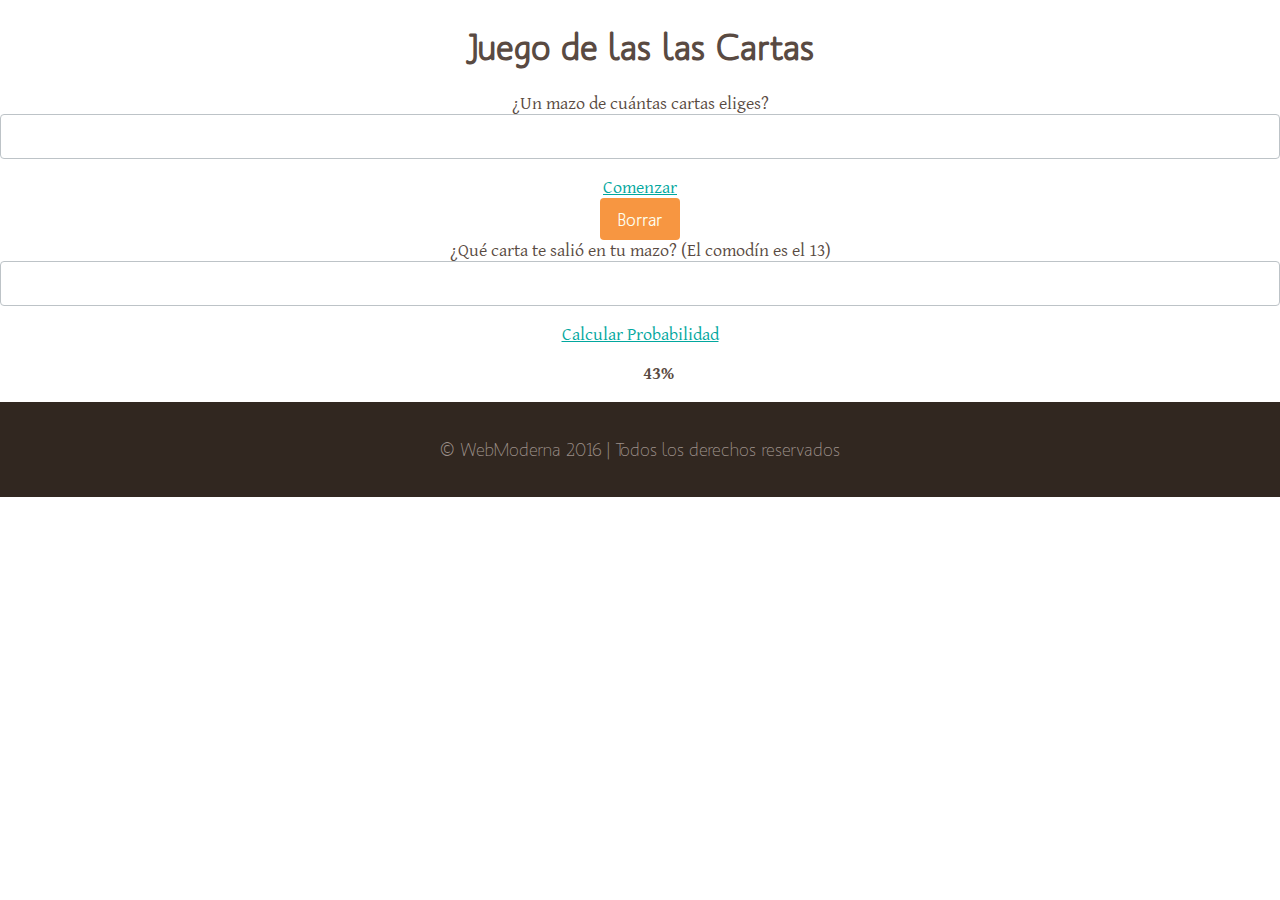
<file: index.html>
<!DOCTYPE html>
<html lang="es">
<head>
	<meta charset="utf-8" />
	<meta name="viewport" content="width=device-width, initial-scale=1.0, minimum-scale=1.0, maximum-scale=1.5, user-scalable=yes" />
	<meta name="description" content="Obtiene la probabilidad de que la carta siguiente sea menor o igual a la que ya sacaste" />
	<title>Juego de las Cartas</title>
	<link rel="stylesheet" href="css/normalize.css" media="all" />
	<link rel="stylesheet" href="css/style.css" media="all" />
	<link rel="shortcut icon" type="image/x-icon" href="img/favicon.ico" />
</head>
<body>
	<main>
		<header>
			<h1>Juego de las las Cartas</h1>
		</header>
		<section>
			<form action="#" method="get">
				<div>
					<label for="MazoElegido">¿Un mazo de cuántas cartas eliges?</label>
					<input type="number" min="0" max="50" value="" id="MazoElegido" name="MazoElegido" />
				</div>

				<div class="mazo" id="mazo"></div>

				<div class="botones">
					<a class="comenzar" id="comenzar" href="#">Comenzar</a>
					<input type="reset" class="resetear" id="resetear" value="Borrar" />
				</div>
				
				<div class="carta_elegida">
					<label for="CartaIngresada">¿Qué carta te salió en tu mazo? (El comodín es el 13)</label>
					<input type="number" min="1" max="13" value="" id="CartaIngresada" name="CartaIngresada" />
				</div>

				<div class="botones">
					<a class="calculador" id="calculador" href="#">Calcular Probabilidad</a>
				</div>

				<div class="la_probabilidad">
					<p class="destacado"><strong>43%</strong></p>
				</div>
			</form>
		</section>
	</main>


	<footer class="footer">
		<div class="footer__copyright">
			<p>&copy; WebModerna 2016 | Todos los derechos reservados</p>
		</div>
	</footer>
	<script type="text/javascript" src="js/jquery.js"></script>
	<script type="text/javascript" src="js/cartas.js"></script>
</body>
</html>
</file>
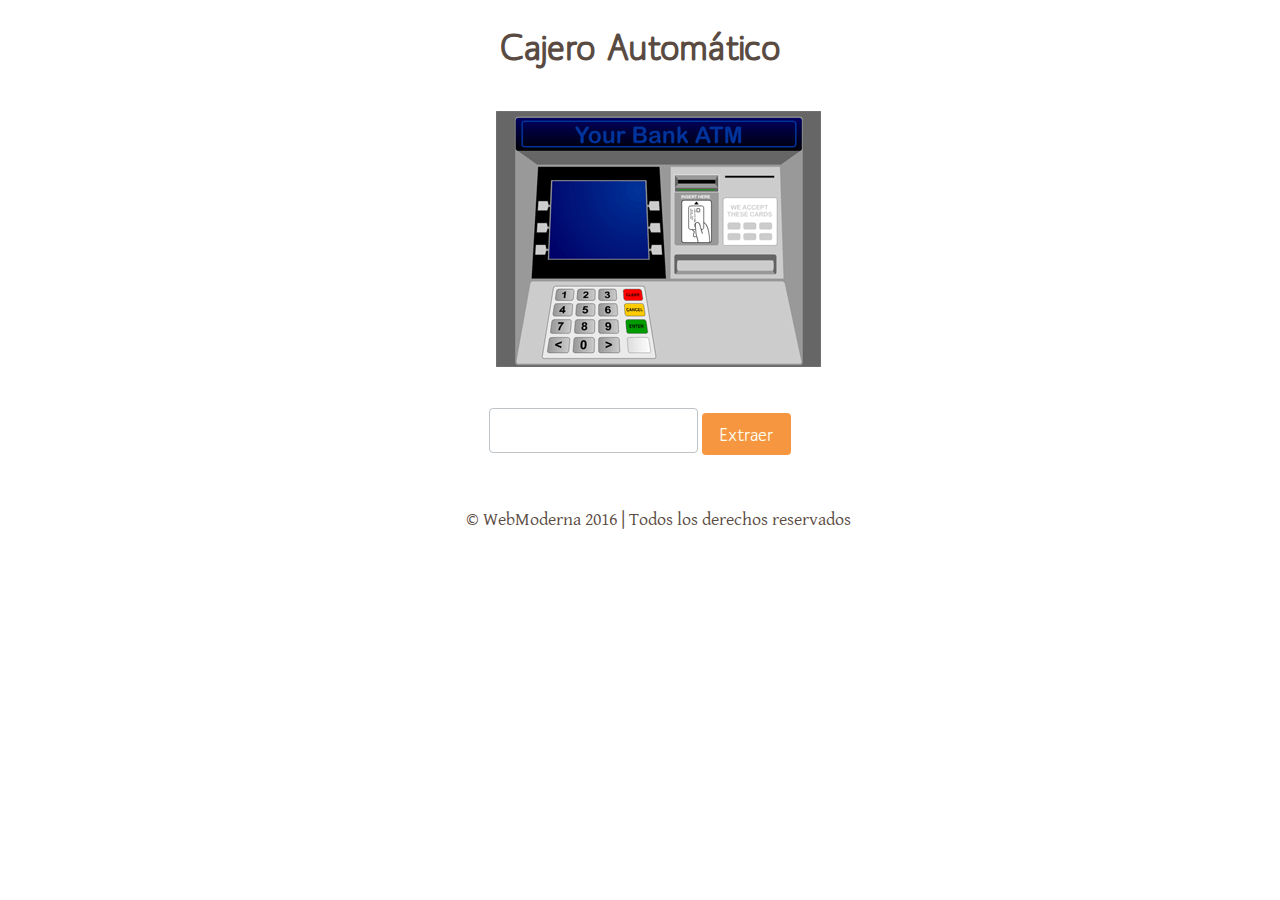
<file: cajero.html>
<!DOCTYPE html>
<html lang="es">
<head>
	<meta charset="utf-8" />
	<meta name="viewport" content="width=device-width, initial-scale=1.0, minimum-scale=1.0, maximum-scale=1.5, user-scalable=yes" />
	<meta name="description" content="Videojuego Pakiman" />
	<title>Cajero Automático</title>
	<link rel="stylesheet" href="css/tateti.css" media="all" />
	<link rel="shortcut icon" type="image/x-icon" href="img/favicon.ico" />
</head>
<body>
	<main>
		<header>
			<h1>Cajero Automático</h1>
		</header>
		<section>
			<article>
				<p>
					<img src="img/cajero.gif" alt="Cajero automático" />
				</p>
				<p>
					<form>
						<input min="0" type="number" id="dinero" />
						<input class="boton" type="button" id="extraer" value="Extraer" />
					</form>
				</p>
			</article>
		</section>
	</main>


	<footer>
		<div>
			<p>&copy; WebModerna 2016 | Todos los derechos reservados</p>
		</div>
	</footer>
	<!-- <script type="text/javascript" src="js/jquery.js"></script> -->
	<script type="text/javascript" src="js/cajero.js"></script>
</body>
</html>
</file>
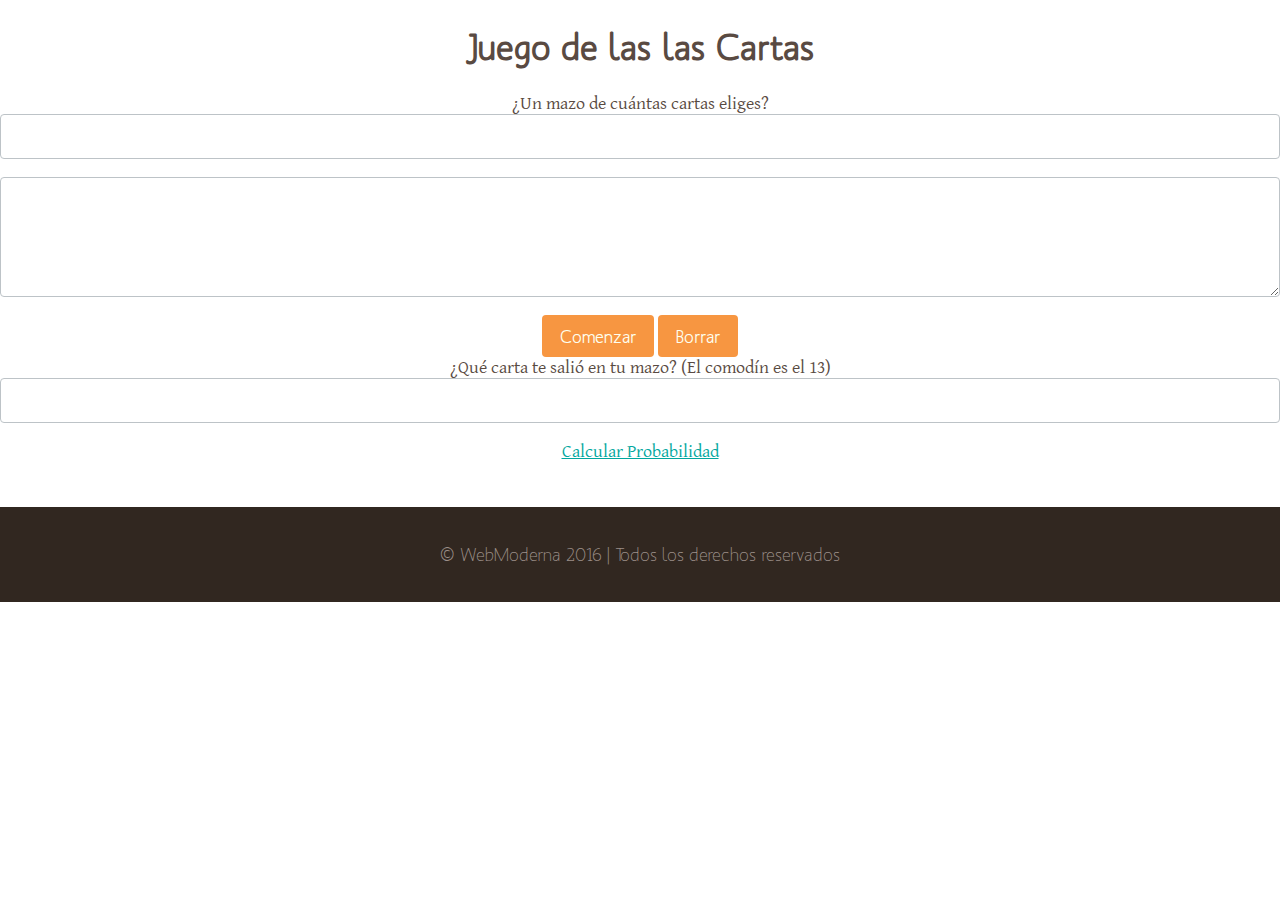
<file: cartas.html>
<!DOCTYPE html>
<html lang="es">
<head>
	<meta charset="utf-8" />
	<meta name="viewport" content="width=device-width, initial-scale=1.0, minimum-scale=1.0, maximum-scale=1.5, user-scalable=yes" />
	<meta name="description" content="Obtiene la probabilidad de que la carta siguiente sea menor o igual a la que ya sacaste" />
	<title>Juego de las Cartas</title>
	<link rel="stylesheet" href="css/normalize.css" media="all" />
	<link rel="stylesheet" href="css/style.css" media="all" />
	<link rel="shortcut icon" type="image/x-icon" href="img/favicon.ico" />
</head>
<body>
	<header>
		<h1>Juego de las las Cartas</h1>
	</header>

	<main>
		<section>
			<form>
				<div>
					<label for="ingresador">¿Un mazo de cuántas cartas eliges?</label>
					<input type="number" min="0" max="50" value="" id="ingresador" name="ingresador" />
				</div>

				<textarea class="mazo"></textarea>

				<div class="botones">
					<button class="comenzar" href="#">Comenzar</button>
					<input type="reset" class="resetear" value="Borrar"/ >
				</div>
				
				<div class="carta_elegida">
					<label for="carta_ingresada">¿Qué carta te salió en tu mazo? (El comodín es el 13)</label>
					<input type="number" min="0" max="13" value="" id="carta_ingresada" name="carta_ingresada" />
				</div>

				<div class="botones">
					<a class="calculador" href="#">Calcular Probabilidad</a>
				</div>

				<div>
					<h2 class="la_probabilidad"></h2>
				</div>
			</form>
		</section>
	</main>


	<footer class="footer">
		<div class="footer__copyright">
			<p>&copy; WebModerna 2016 | Todos los derechos reservados</p>
		</div>
	</footer>
	<script type="text/javascript" src="js/jquery.js"></script>
	<script type="text/javascript" src="js/cartas.js"></script>
</body>
</html>
</file>
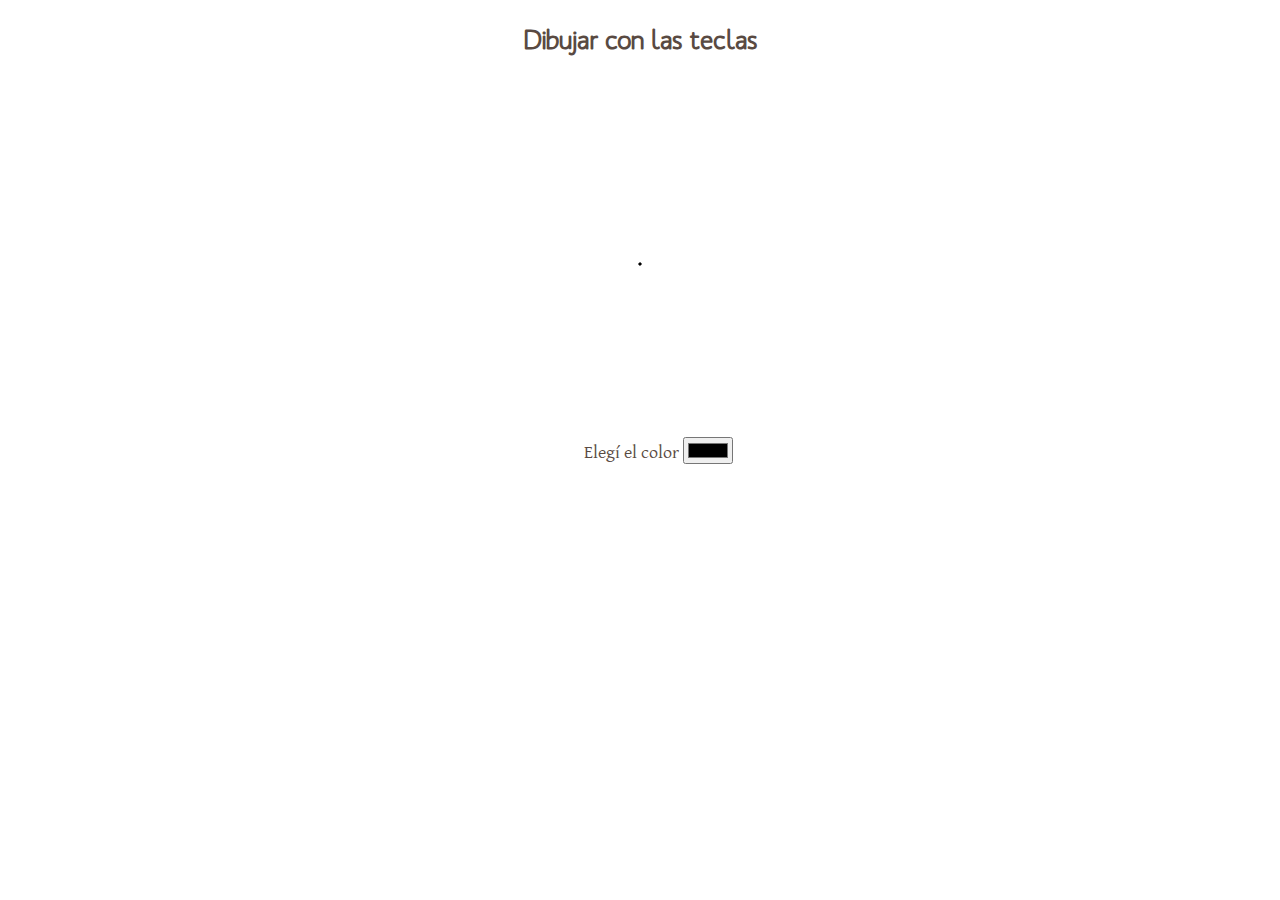
<file: dibujarteclas.html>
<!DOCTYPE html>
<html lang="es">
<head>
	<meta charset="utf-8" />
	<meta name="viewport" content="width=device-width, initial-scale=1.0, minimum-scale=1.0, maximum-scale=1.0, user-scalable=no" />
	<title>Dibujando con las Teclas</title>
	<link rel="stylesheet" href="css/style.css" />
</head>
<body>
	<header>
		<h2 id="titulo">Dibujar con las teclas</h2>
	</header>
	<section>
		<section>
			<p id="cosita"></p>
		</section>
		<article>
			<canvas width="300" height="300" id="dibujito"></canvas>
		</article>
		<p>
			Elegí el color
			<input type="color" id="colorSeleccionado" value="" />
		</p>
	</section>
	<script type="text/javascript" src="js/dibujarteclas.js"></script>
</body>
</html>
</file>
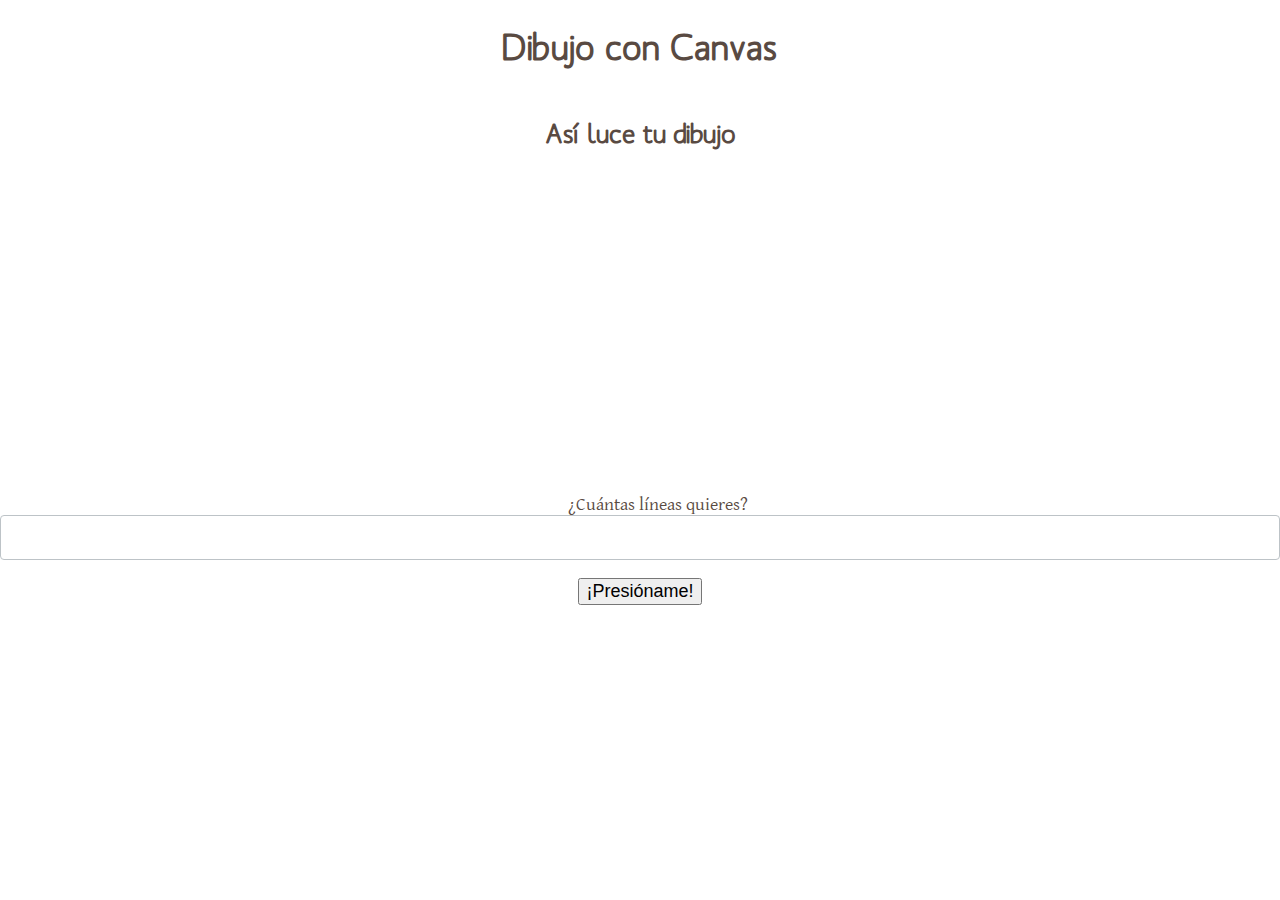
<file: dibujo.html>
<!DOCTYPE html>
<html lang="es">
<head>
	<meta charset="utf-8" />
	<meta name="viewport" content="width=device-width, initial-scale=1.0, minimum-scale=1.0, maximum-scale=1.5, user-scalable=yes" />
	<title>Dibujando con Canvas</title>
	<link rel="stylesheet" href="css/style.css" />
</head>
<body>
	<header>
		<h1>Dibujo con Canvas</h1>
	</header>
	<section>
		<article>
			<h2>Así luce tu dibujo</h2>
		</article>
		<article>
			<canvas width="300" height="300" id="dibujito"></canvas>
			<p>
				¿Cuántas líneas quieres?
				<input type="text" id="texto_lineas" />
				<input type="button" value="¡Presióname!" id="botoncito" />
			</p>
		</article>
	</section>
	<script type="text/javascript" src="js/dibujo.js"></script>
</body>
</html>
</file>
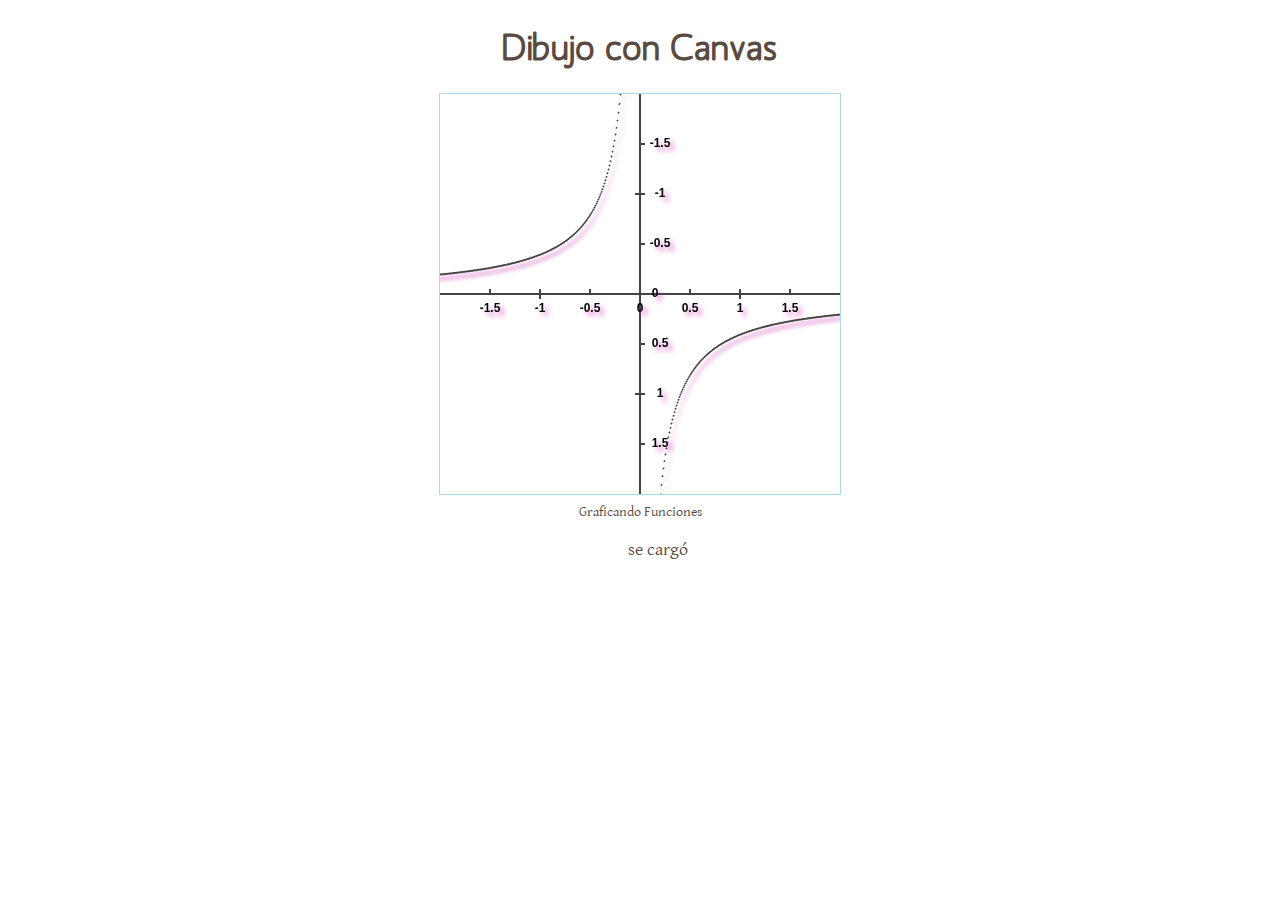
<file: dibujofuncion.html>
<!DOCTYPE html>
<html lang="es">
<head>
	<meta charset="utf-8" />
	<meta name="viewport" content="width=device-width, initial-scale=1.0, minimum-scale=1.0, maximum-scale=1.0, user-scalable=no" />
	<link rel="shortcut icon" href="img/favicon.ico" />
	<title>Dibujando con Canvas las funciones</title>
	<link rel="stylesheet" href="css/style.css" />
</head>
<body class="wrapper">
	<header>
		<h1>Dibujo con Canvas</h1>
	</header>
	<section>
		<article>
			<canvas class="bordeador" width="400" height="400" id="funcioncitas"></canvas>
			<br />
			<small>Graficando Funciones</small>
		</article>
	</section>
	<section>
		<p id="cosita"></p>
	</section>
	<script type="text/javascript" src="js/dibujofunciones.js"></script>
</body>
</html>
</file>
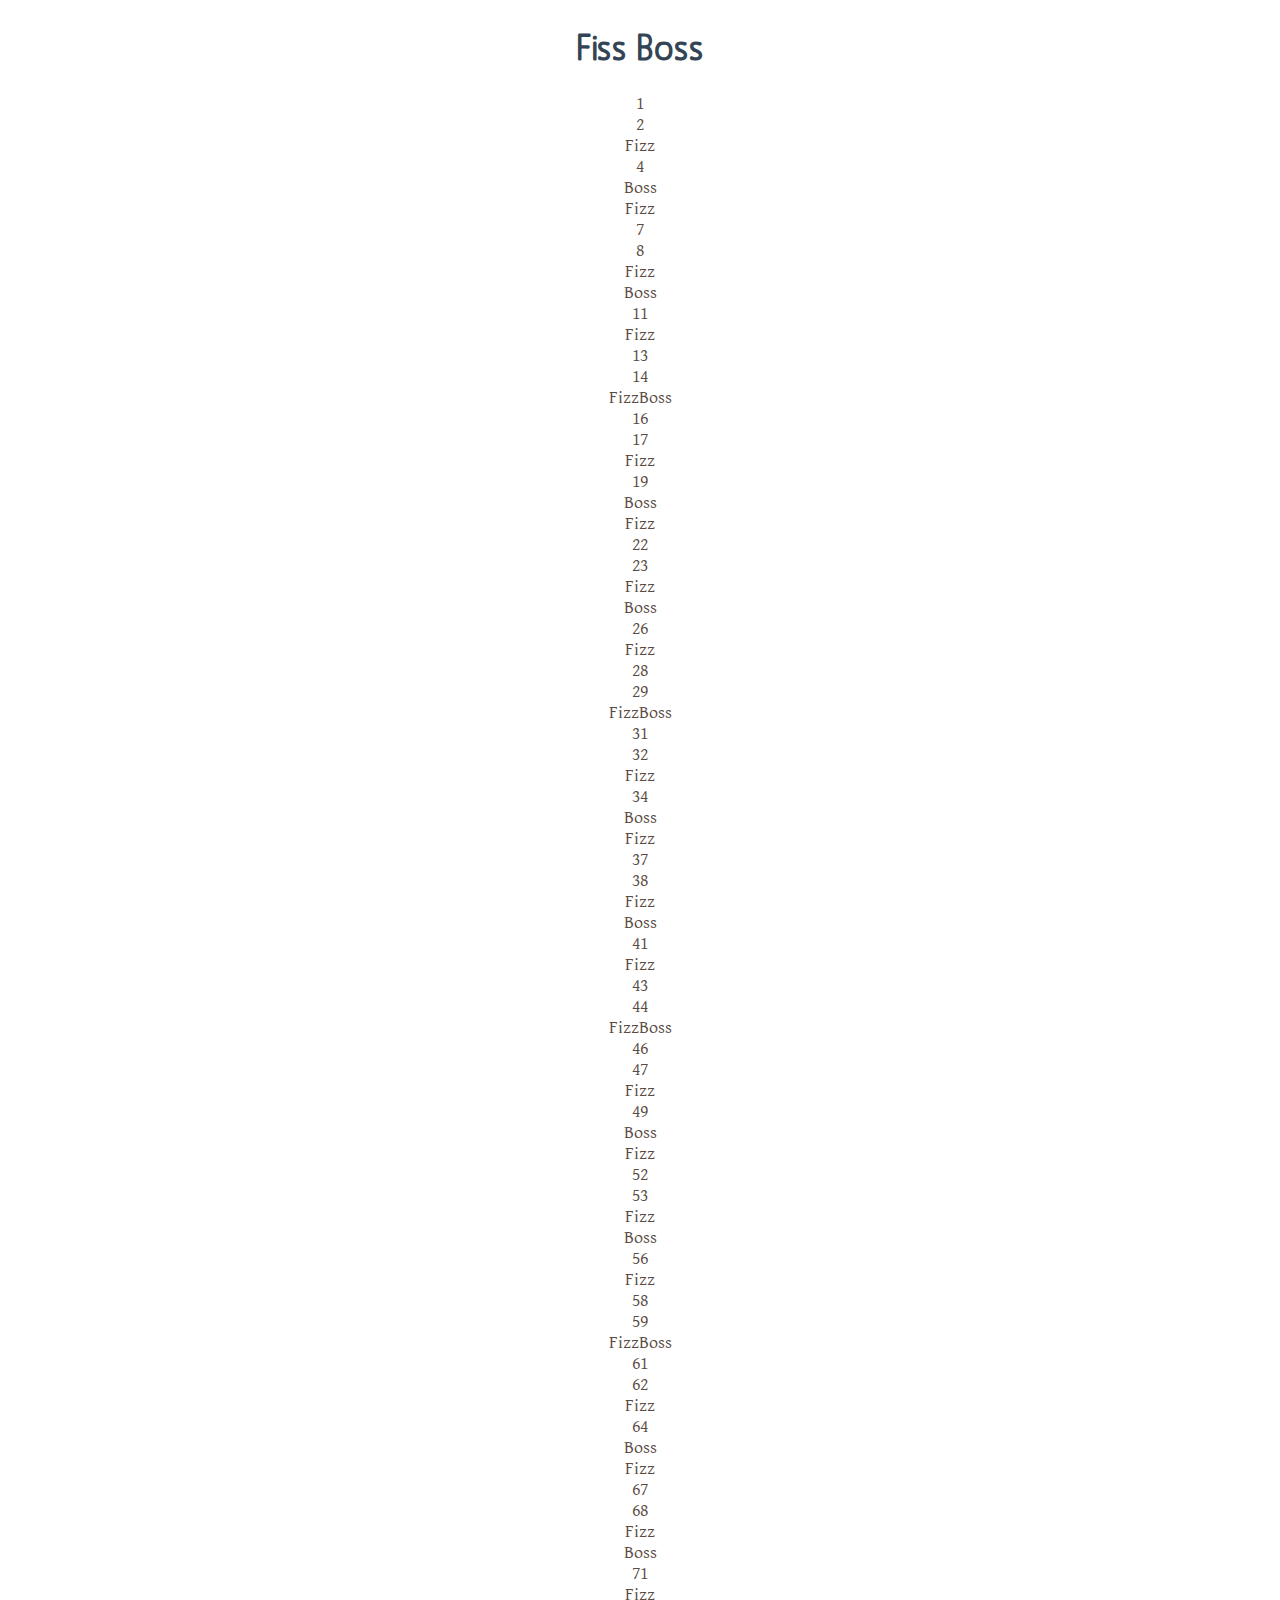
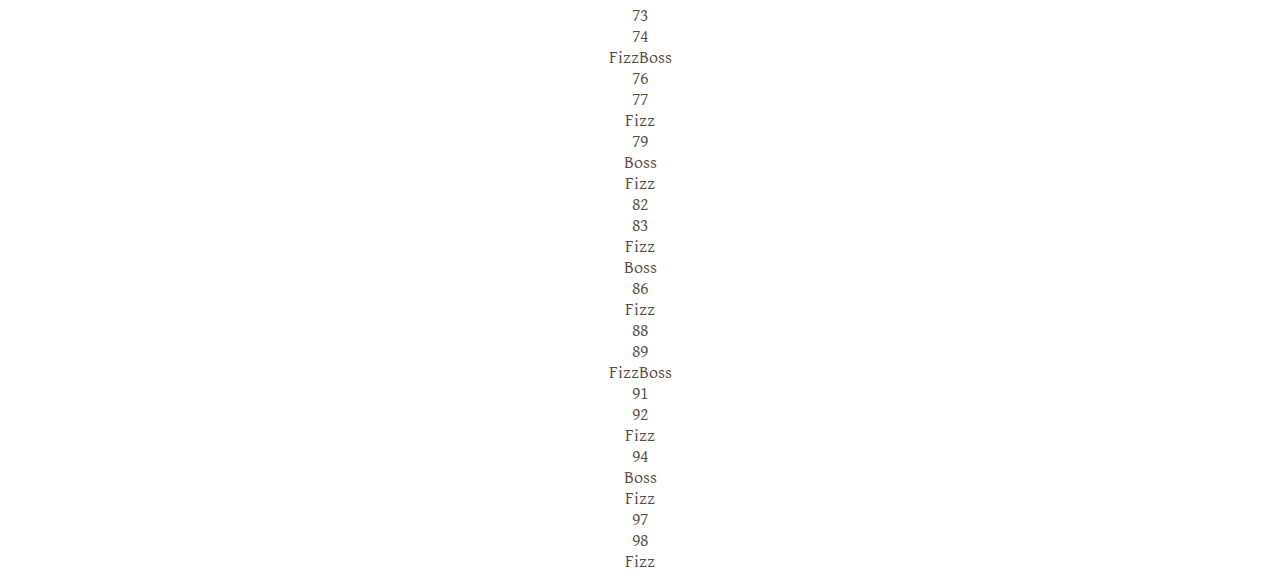
<file: fissboss.html>
<!DOCTYPE html>
<html lang="es">
<head>
	<meta charset="utf-8" />
	<title>Fiss Boss</title>
	<meta name="viewport" content="width=device-width, initial-scale=1.0, minimum-scale=1.0, maximum-scale=1.0, user-scalable=no" />
	<link rel="shortcut icon" href="img/favicon.ico" />
	<link rel="stylesheet" href="css/style.css" />

	<meta name="author" content="WebModerna | El futuro de la web" />
</head>
<body>
	<header>
		<h1 style="color:#345;">Fiss Boss</h1>
	</header>
	<section>
		<article>
			<div id="resultado">
				
			</div>
		</article>
		
	</section>
	<footer>
	</footer>
	<script type="text/javascript" src="js/fizzboss.js"></script>
</body>
</html>
</file>
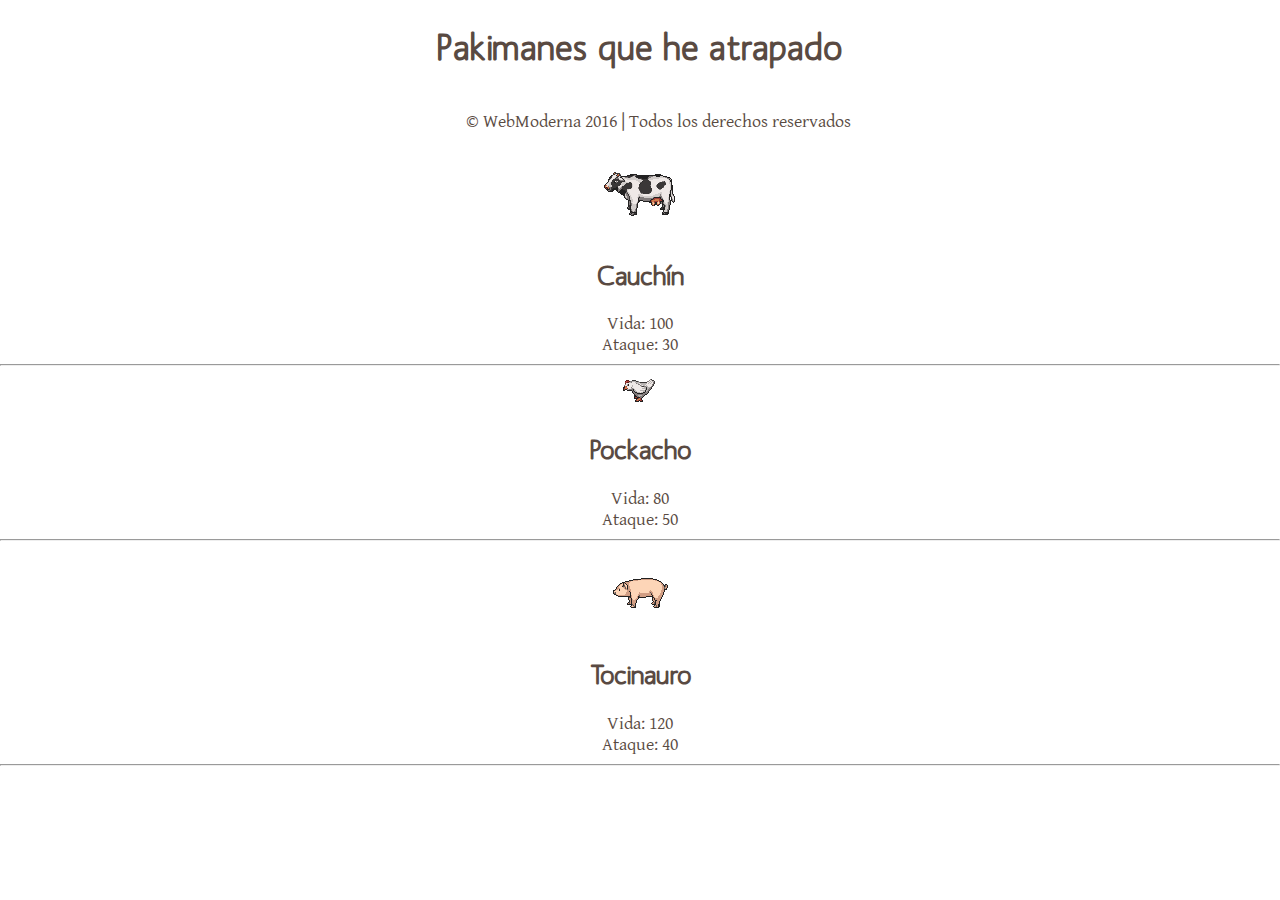
<file: pakiman.html>
<!DOCTYPE html>
<html lang="es">
<head>
	<meta charset="utf-8" />
	<meta name="viewport" content="width=device-width, initial-scale=1.0, minimum-scale=1.0, maximum-scale=1.5, user-scalable=yes" />
	<meta name="description" content="Videojuego Pakiman" />
	<title>PakimanDex!</title>
	<link rel="stylesheet" href="css/tateti.css" media="all" />
	<link rel="shortcut icon" type="image/x-icon" href="img/favicon.ico" />
</head>
<body>
	<main>
		<header>
			<h1>Pakimanes que he atrapado</h1>
		</header>
		<section>
			<article>
				
			</article>
		</section>
	</main>


	<footer>
		<div>
			<p>&copy; WebModerna 2016 | Todos los derechos reservados</p>
		</div>
	</footer>
	<!-- <script type="text/javascript" src="js/jquery.js"></script> -->
	<script type="text/javascript" src="js/pakiman.js"></script>
</body>
</html>
</file>
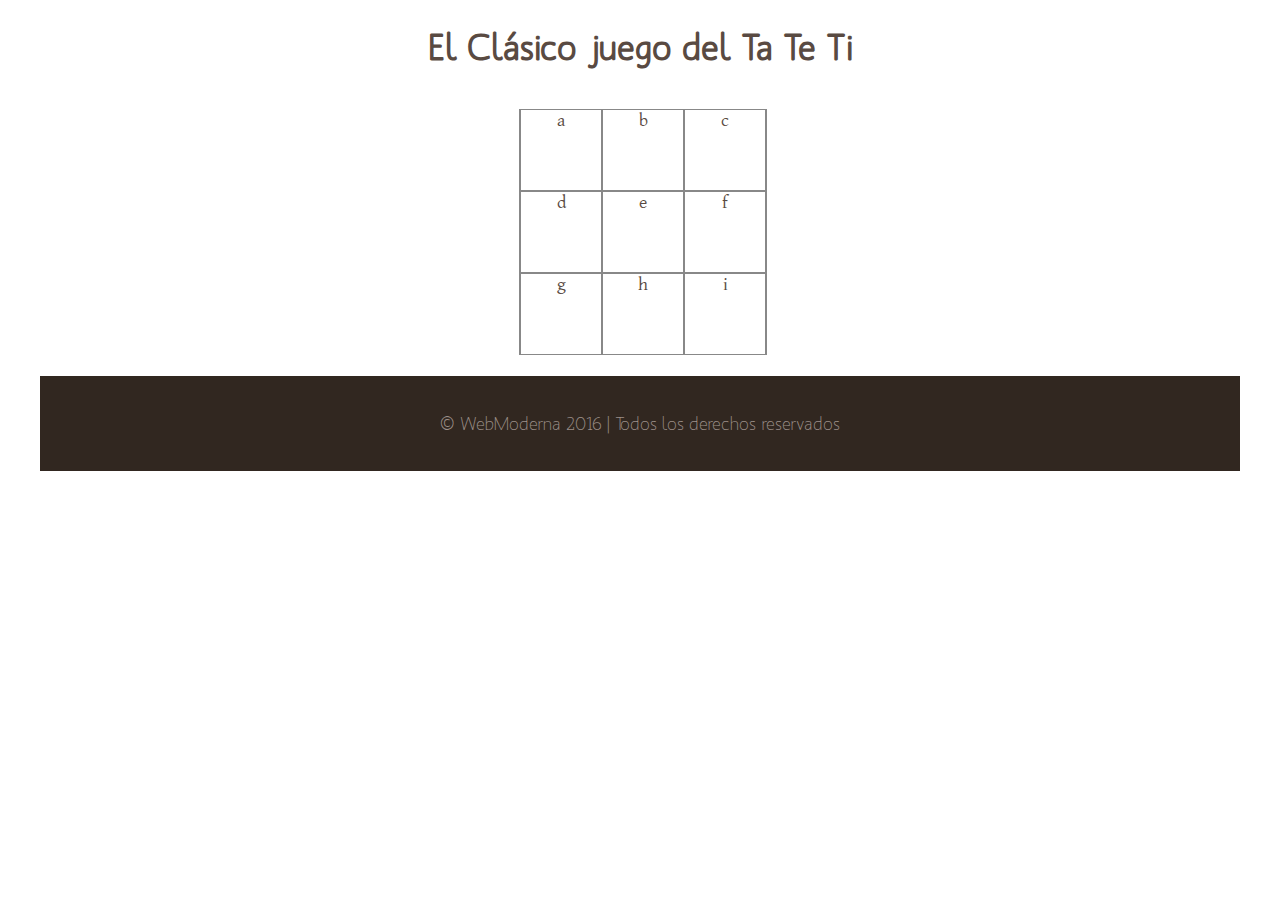
<file: tateti.html>
<!DOCTYPE html>
<html lang="es">
<head>
	<meta charset="utf-8" />
	<meta name="viewport" content="width=device-width, initial-scale=1.0, minimum-scale=1.0, maximum-scale=1.5, user-scalable=yes" />
	<meta name="description" content="Clásico jueguito que en definitiva está resuelto" />
	<title>El Juego del Ta Te Ti</title>
	<link rel="stylesheet" href="css/tateti.css" media="all" />
	<link rel="stylesheet" href="css/tateti.css.map" media="all" />
	<link rel="shortcut icon" type="image/x-icon" href="img/favicon.ico" />
</head>
<body>
	<div class="wrapper">
		<header>
			<h1>El Clásico juego del Ta Te Ti</h1>
		</header>

		<main>
			<section>

				<!-- Campo de juego -->
				<div class="campo" id="tablero">
					<div class="fichas" id="A">a</div>
					<div class="fichas" id="B">b</div>
					<div class="fichas" id="C">c</div>
					<div class="fichas" id="D">d</div>
					<div class="fichas" id="E">e</div>
					<div class="fichas" id="F">f</div>
					<div class="fichas" id="G">g</div>
					<div class="fichas" id="H">h</div>
					<div class="fichas" id="I">i</div>
				</div>

			</section>
		</main>


		<footer class="footer">
			<div class="footer__copyright">
				<p>&copy; WebModerna 2016 | Todos los derechos reservados</p>
			</div>
		</footer>
	</div>
	<script type="text/javascript" src="js/jquery.js"></script>
	<script type="text/javascript" src="js/scripts.js"></script>
</body>
</html>
</file>
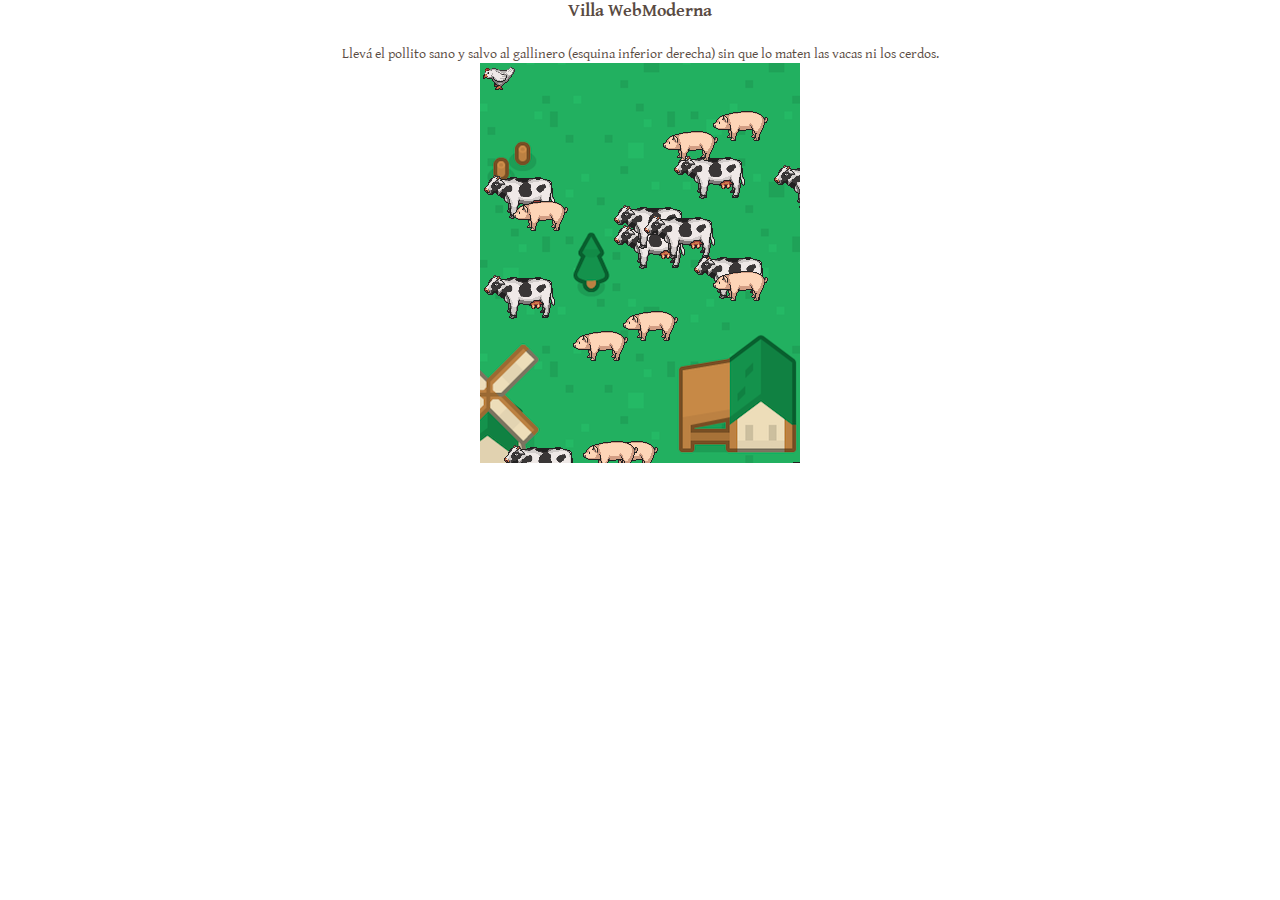
<file: villaplatzi.html>
<!DOCTYPE html>
<html lang="es">
<head>
	<meta charset="utf-8" />
	<title>Villa WebModerna</title>
	<meta name="viewport" content="width=device-width, initial-scale=1.0, minimum-scale=1.0, maximum-scale=1.0, user-scalable=no" />
	<link rel="shortcut icon" href="img/favicon.ico" />
	<meta name="description" content="Video juego desarrollado en javascript como ejercicio de programación."/>
	<link rel="stylesheet" href="css/style.css" />

	<!-- Open Graff para féisbuc -->
	<meta property="og:url" content="http://www.webmoderna.com.ar/my-site/villaplatzi.html" />
	<meta property="og:type" content="article" />
	<meta property="og:title" content="Video juego llamado Villa WebModerna"/>	
	<meta property="og:description" content="Video juego desarrollado en javascript como ejercicios de programación."/>
	<meta property="og:image" content="http://www.webmoderna.com.ar/my-site//img/screenshot.png" />

	<meta name="author" content="WebModerna | El futuro de la web" />
</head>
<body>
	<header>
		<div id="titulo">
			<strong>Villa WebModerna</strong>
			<br />
			<small>Llevá el pollito sano y salvo al gallinero (esquina inferior derecha) sin que lo maten las vacas ni los cerdos.</small>
		</div>
	</header>
	<section>
		<div id="modal">
			<strong id="condicion">
			</strong>
		</div>
		<article>
			<canvas width="320" height="400" id="dibujito"></canvas>
		</article>
		<div id="joystick">
			<a href="#" class="tecla" id="noroeste"></a>
			<a href="#" class="tecla" id="norte"></a>
			<a href="#" class="tecla" id="noreste"></a>
			<a href="#" class="tecla" id="oeste"></a>
			<a href="#" class="tecla" id="centro"></a>
			<a href="#" class="tecla" id="este"></a>
			<a href="#" class="tecla" id="suroeste"></a>
			<a href="#" class="tecla" id="sur"></a>
			<a href="#" class="tecla" id="sureste"></a>
		</div>
	</section>
	<footer>
		<span id="resultado"> </span>
		<span id="puntos"> </span>
	</footer>
	<script type="text/javascript" src="js/jquery.js"></script>
	<script type="text/javascript" src="js/villaplatzi2.js"></script>
</body>
</html>
</file>
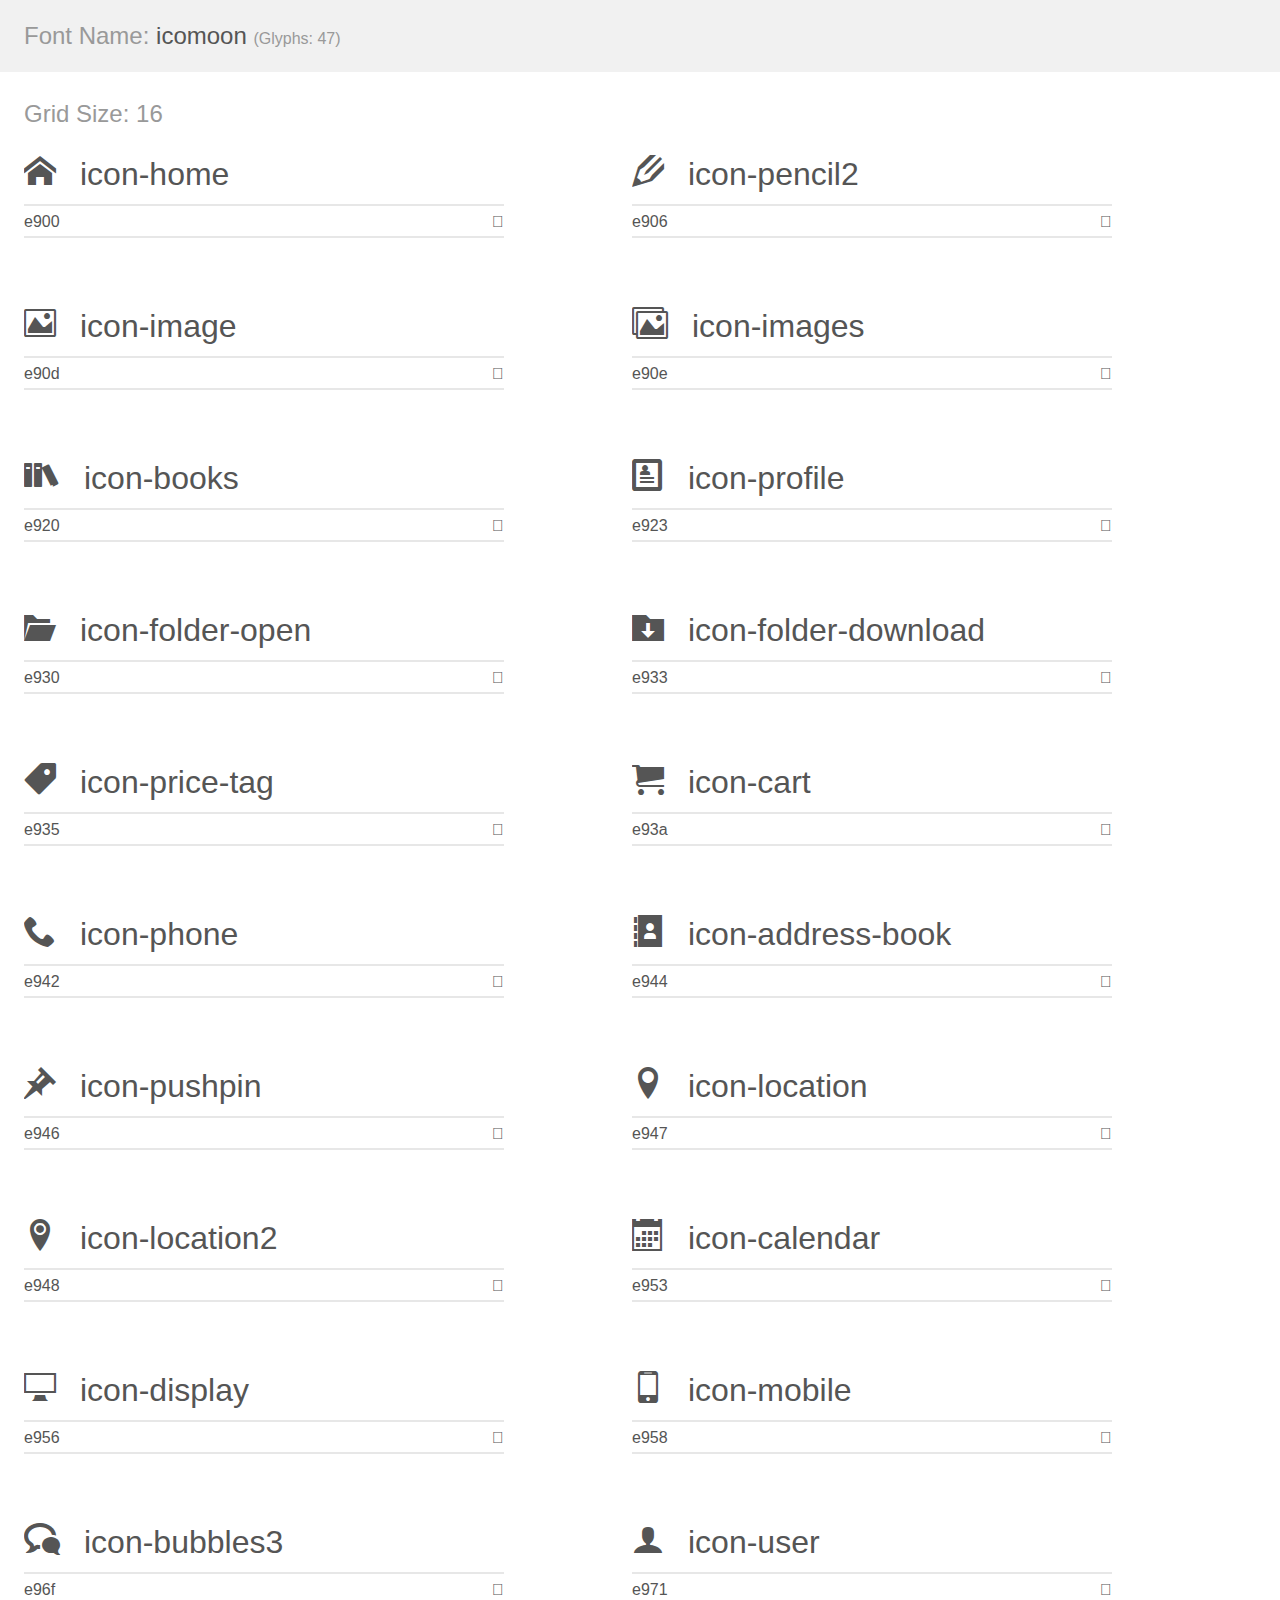
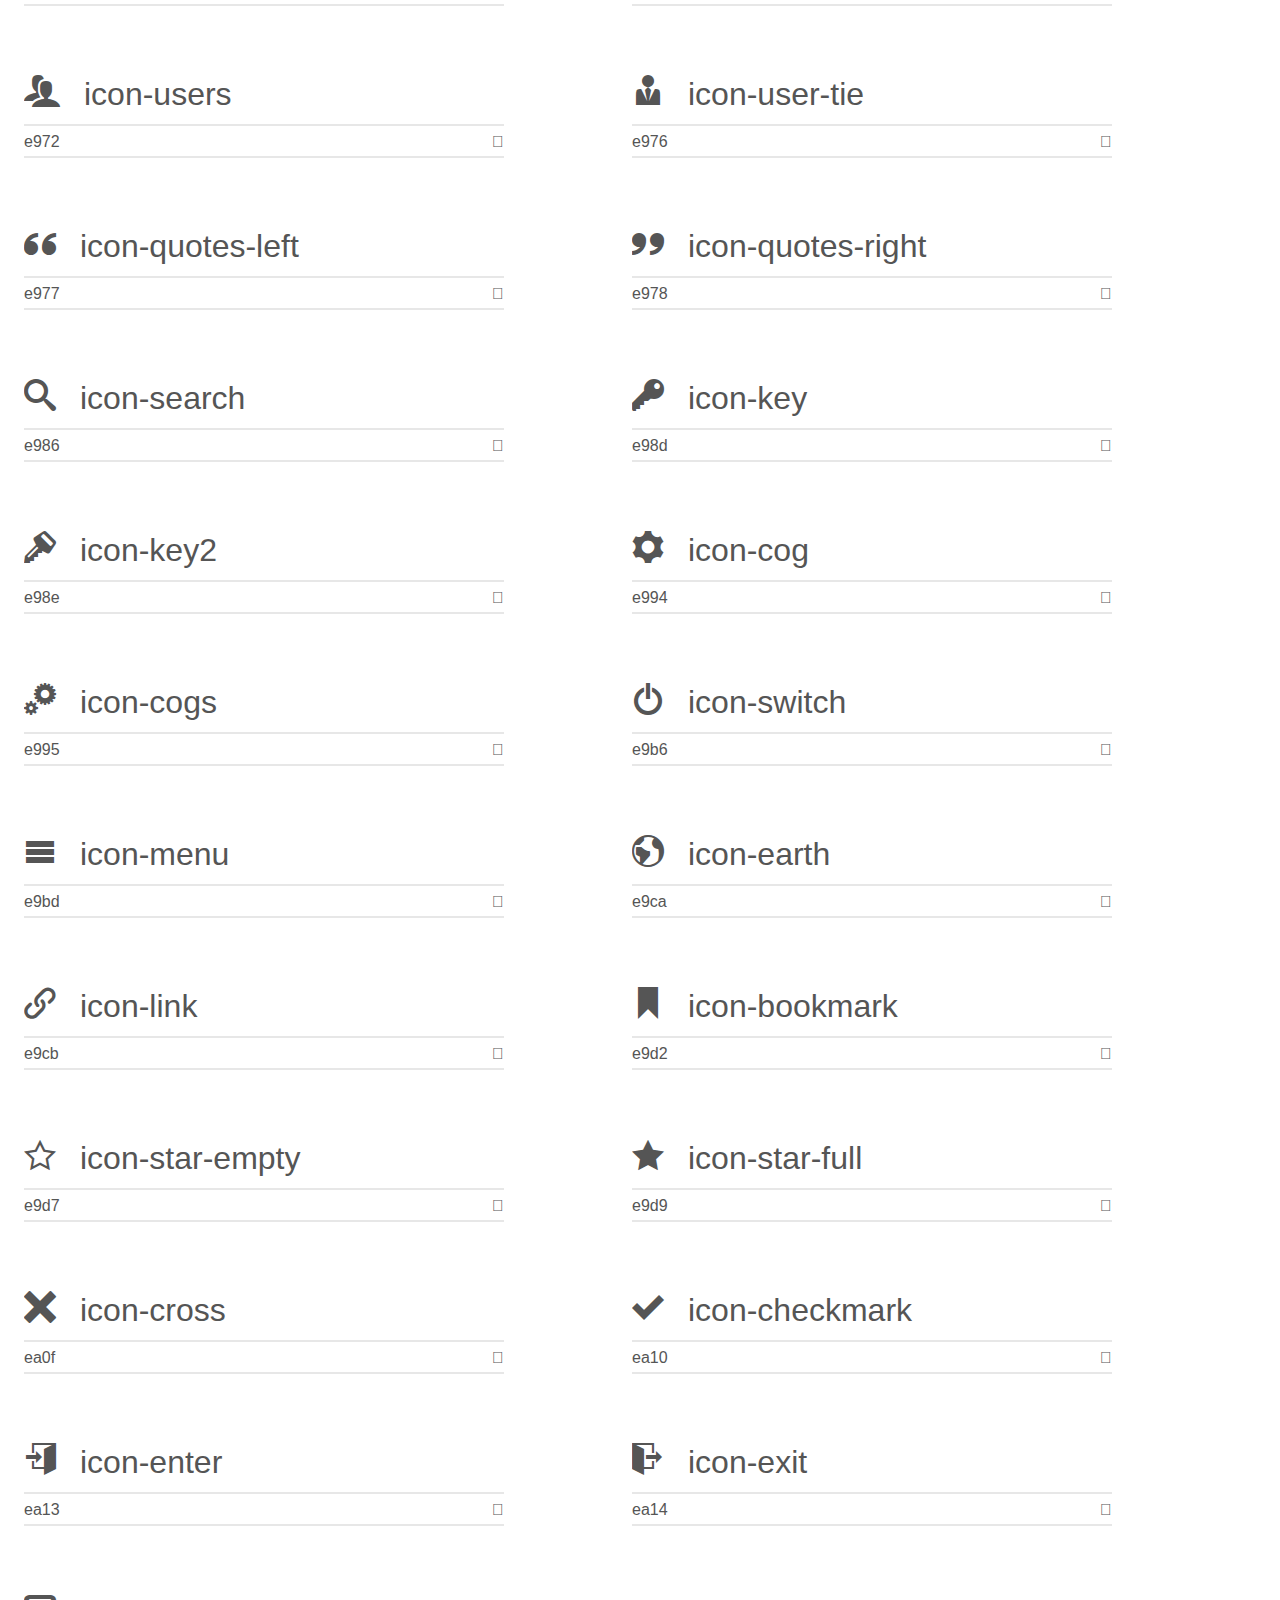
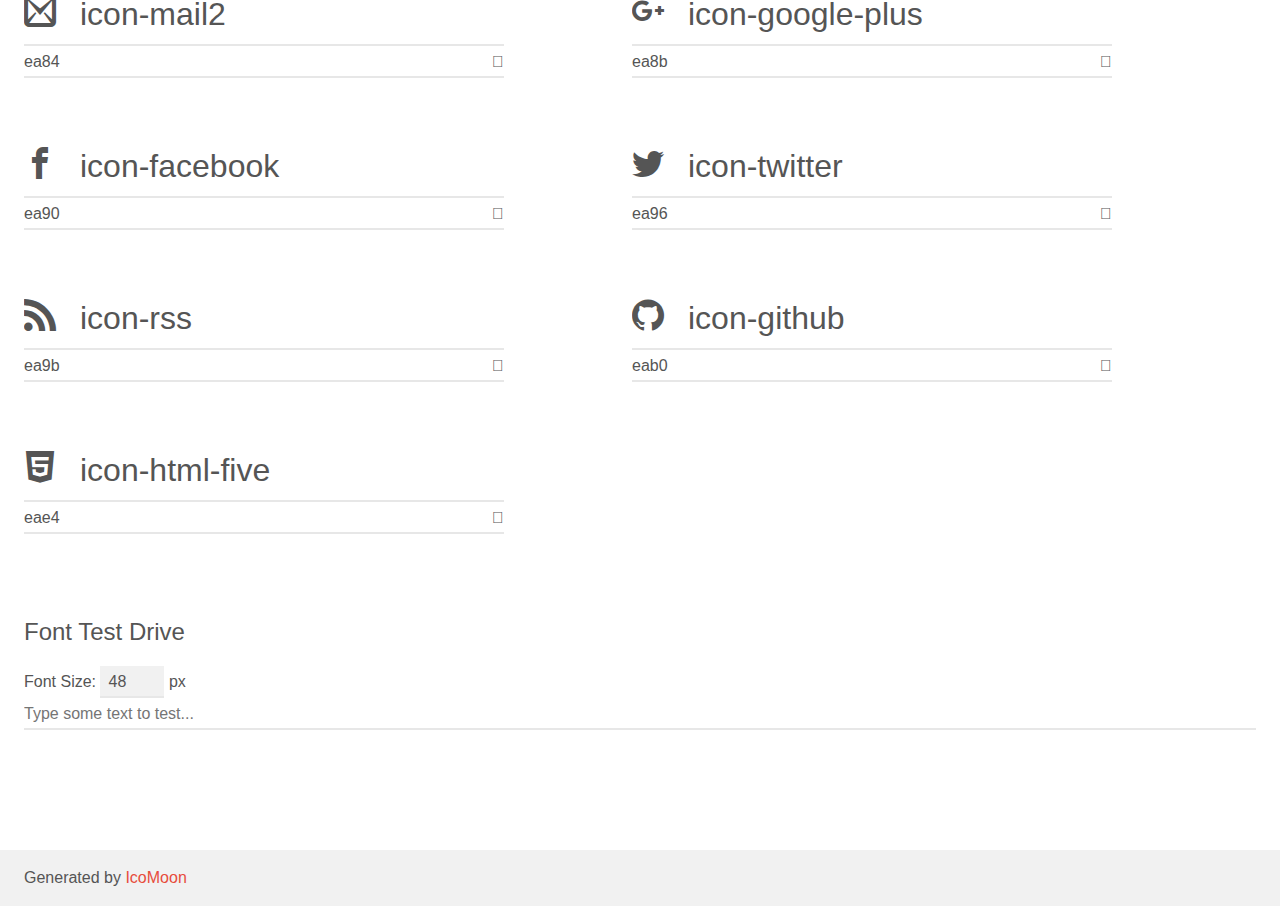
<file: fonts/demo-files/demo.html>
<!doctype html>
<html>
<head>
    <meta charset="utf-8">
    <title>IcoMoon Demo</title>
    <meta name="description" content="An Icon Font Generated By IcoMoon.io">
    <meta name="viewport" content="width=device-width, initial-scale=1">
    <link rel="stylesheet" href="demo-files/demo.css">
    <link rel="stylesheet" href="style.css"></head>
<body>
    <div class="bgc1 clearfix">
        <h1 class="mhmm mvm"><span class="fgc1">Font Name:</span> icomoon <small class="fgc1">(Glyphs:&nbsp;47)</small></h1>
    </div>
    <div class="clearfix mhl ptl">
        <h1 class="mvm mtn fgc1">Grid Size: 16</h1>
        <div class="glyph fs1">
            <div class="clearfix bshadow0 pbs">
                <span class="icon-home">
                
                </span>
                <span class="mls"> icon-home</span>
            </div>
            <fieldset class="fs0 size1of1 clearfix hidden-false">
                <input type="text" readonly value="e900" class="unit size1of2" />
                <input type="text" maxlength="1" readonly value="&#xe900;" class="unitRight size1of2 talign-right" />
            </fieldset>
            <div class="fs0 bshadow0 clearfix hidden-true">
                <span class="unit pvs fgc1">liga: </span>
                <input type="text" readonly value="home, house" class="liga unitRight" />
            </div>
        </div>
        <div class="glyph fs1">
            <div class="clearfix bshadow0 pbs">
                <span class="icon-pencil2">
                
                </span>
                <span class="mls"> icon-pencil2</span>
            </div>
            <fieldset class="fs0 size1of1 clearfix hidden-false">
                <input type="text" readonly value="e906" class="unit size1of2" />
                <input type="text" maxlength="1" readonly value="&#xe906;" class="unitRight size1of2 talign-right" />
            </fieldset>
            <div class="fs0 bshadow0 clearfix hidden-true">
                <span class="unit pvs fgc1">liga: </span>
                <input type="text" readonly value="pencil2, write2" class="liga unitRight" />
            </div>
        </div>
        <div class="glyph fs1">
            <div class="clearfix bshadow0 pbs">
                <span class="icon-image">
                
                </span>
                <span class="mls"> icon-image</span>
            </div>
            <fieldset class="fs0 size1of1 clearfix hidden-false">
                <input type="text" readonly value="e90d" class="unit size1of2" />
                <input type="text" maxlength="1" readonly value="&#xe90d;" class="unitRight size1of2 talign-right" />
            </fieldset>
            <div class="fs0 bshadow0 clearfix hidden-true">
                <span class="unit pvs fgc1">liga: </span>
                <input type="text" readonly value="image, picture" class="liga unitRight" />
            </div>
        </div>
        <div class="glyph fs1">
            <div class="clearfix bshadow0 pbs">
                <span class="icon-images">
                
                </span>
                <span class="mls"> icon-images</span>
            </div>
            <fieldset class="fs0 size1of1 clearfix hidden-false">
                <input type="text" readonly value="e90e" class="unit size1of2" />
                <input type="text" maxlength="1" readonly value="&#xe90e;" class="unitRight size1of2 talign-right" />
            </fieldset>
            <div class="fs0 bshadow0 clearfix hidden-true">
                <span class="unit pvs fgc1">liga: </span>
                <input type="text" readonly value="images, pictures" class="liga unitRight" />
            </div>
        </div>
        <div class="glyph fs1">
            <div class="clearfix bshadow0 pbs">
                <span class="icon-books">
                
                </span>
                <span class="mls"> icon-books</span>
            </div>
            <fieldset class="fs0 size1of1 clearfix hidden-false">
                <input type="text" readonly value="e920" class="unit size1of2" />
                <input type="text" maxlength="1" readonly value="&#xe920;" class="unitRight size1of2 talign-right" />
            </fieldset>
            <div class="fs0 bshadow0 clearfix hidden-true">
                <span class="unit pvs fgc1">liga: </span>
                <input type="text" readonly value="books, library" class="liga unitRight" />
            </div>
        </div>
        <div class="glyph fs1">
            <div class="clearfix bshadow0 pbs">
                <span class="icon-profile">
                
                </span>
                <span class="mls"> icon-profile</span>
            </div>
            <fieldset class="fs0 size1of1 clearfix hidden-false">
                <input type="text" readonly value="e923" class="unit size1of2" />
                <input type="text" maxlength="1" readonly value="&#xe923;" class="unitRight size1of2 talign-right" />
            </fieldset>
            <div class="fs0 bshadow0 clearfix hidden-true">
                <span class="unit pvs fgc1">liga: </span>
                <input type="text" readonly value="profile, file2" class="liga unitRight" />
            </div>
        </div>
        <div class="glyph fs1">
            <div class="clearfix bshadow0 pbs">
                <span class="icon-folder-open">
                
                </span>
                <span class="mls"> icon-folder-open</span>
            </div>
            <fieldset class="fs0 size1of1 clearfix hidden-false">
                <input type="text" readonly value="e930" class="unit size1of2" />
                <input type="text" maxlength="1" readonly value="&#xe930;" class="unitRight size1of2 talign-right" />
            </fieldset>
            <div class="fs0 bshadow0 clearfix hidden-true">
                <span class="unit pvs fgc1">liga: </span>
                <input type="text" readonly value="folder-open, directory2" class="liga unitRight" />
            </div>
        </div>
        <div class="glyph fs1">
            <div class="clearfix bshadow0 pbs">
                <span class="icon-folder-download">
                
                </span>
                <span class="mls"> icon-folder-download</span>
            </div>
            <fieldset class="fs0 size1of1 clearfix hidden-false">
                <input type="text" readonly value="e933" class="unit size1of2" />
                <input type="text" maxlength="1" readonly value="&#xe933;" class="unitRight size1of2 talign-right" />
            </fieldset>
            <div class="fs0 bshadow0 clearfix hidden-true">
                <span class="unit pvs fgc1">liga: </span>
                <input type="text" readonly value="folder-download, directory5" class="liga unitRight" />
            </div>
        </div>
        <div class="glyph fs1">
            <div class="clearfix bshadow0 pbs">
                <span class="icon-price-tag">
                
                </span>
                <span class="mls"> icon-price-tag</span>
            </div>
            <fieldset class="fs0 size1of1 clearfix hidden-false">
                <input type="text" readonly value="e935" class="unit size1of2" />
                <input type="text" maxlength="1" readonly value="&#xe935;" class="unitRight size1of2 talign-right" />
            </fieldset>
            <div class="fs0 bshadow0 clearfix hidden-true">
                <span class="unit pvs fgc1">liga: </span>
                <input type="text" readonly value="price-tag" class="liga unitRight" />
            </div>
        </div>
        <div class="glyph fs1">
            <div class="clearfix bshadow0 pbs">
                <span class="icon-cart">
                
                </span>
                <span class="mls"> icon-cart</span>
            </div>
            <fieldset class="fs0 size1of1 clearfix hidden-false">
                <input type="text" readonly value="e93a" class="unit size1of2" />
                <input type="text" maxlength="1" readonly value="&#xe93a;" class="unitRight size1of2 talign-right" />
            </fieldset>
            <div class="fs0 bshadow0 clearfix hidden-true">
                <span class="unit pvs fgc1">liga: </span>
                <input type="text" readonly value="cart, purchase" class="liga unitRight" />
            </div>
        </div>
        <div class="glyph fs1">
            <div class="clearfix bshadow0 pbs">
                <span class="icon-phone">
                
                </span>
                <span class="mls"> icon-phone</span>
            </div>
            <fieldset class="fs0 size1of1 clearfix hidden-false">
                <input type="text" readonly value="e942" class="unit size1of2" />
                <input type="text" maxlength="1" readonly value="&#xe942;" class="unitRight size1of2 talign-right" />
            </fieldset>
            <div class="fs0 bshadow0 clearfix hidden-true">
                <span class="unit pvs fgc1">liga: </span>
                <input type="text" readonly value="phone, telephone" class="liga unitRight" />
            </div>
        </div>
        <div class="glyph fs1">
            <div class="clearfix bshadow0 pbs">
                <span class="icon-address-book">
                
                </span>
                <span class="mls"> icon-address-book</span>
            </div>
            <fieldset class="fs0 size1of1 clearfix hidden-false">
                <input type="text" readonly value="e944" class="unit size1of2" />
                <input type="text" maxlength="1" readonly value="&#xe944;" class="unitRight size1of2 talign-right" />
            </fieldset>
            <div class="fs0 bshadow0 clearfix hidden-true">
                <span class="unit pvs fgc1">liga: </span>
                <input type="text" readonly value="address-book, contact" class="liga unitRight" />
            </div>
        </div>
        <div class="glyph fs1">
            <div class="clearfix bshadow0 pbs">
                <span class="icon-pushpin">
                
                </span>
                <span class="mls"> icon-pushpin</span>
            </div>
            <fieldset class="fs0 size1of1 clearfix hidden-false">
                <input type="text" readonly value="e946" class="unit size1of2" />
                <input type="text" maxlength="1" readonly value="&#xe946;" class="unitRight size1of2 talign-right" />
            </fieldset>
            <div class="fs0 bshadow0 clearfix hidden-true">
                <span class="unit pvs fgc1">liga: </span>
                <input type="text" readonly value="pushpin, pin" class="liga unitRight" />
            </div>
        </div>
        <div class="glyph fs1">
            <div class="clearfix bshadow0 pbs">
                <span class="icon-location">
                
                </span>
                <span class="mls"> icon-location</span>
            </div>
            <fieldset class="fs0 size1of1 clearfix hidden-false">
                <input type="text" readonly value="e947" class="unit size1of2" />
                <input type="text" maxlength="1" readonly value="&#xe947;" class="unitRight size1of2 talign-right" />
            </fieldset>
            <div class="fs0 bshadow0 clearfix hidden-true">
                <span class="unit pvs fgc1">liga: </span>
                <input type="text" readonly value="location, map-marker" class="liga unitRight" />
            </div>
        </div>
        <div class="glyph fs1">
            <div class="clearfix bshadow0 pbs">
                <span class="icon-location2">
                
                </span>
                <span class="mls"> icon-location2</span>
            </div>
            <fieldset class="fs0 size1of1 clearfix hidden-false">
                <input type="text" readonly value="e948" class="unit size1of2" />
                <input type="text" maxlength="1" readonly value="&#xe948;" class="unitRight size1of2 talign-right" />
            </fieldset>
            <div class="fs0 bshadow0 clearfix hidden-true">
                <span class="unit pvs fgc1">liga: </span>
                <input type="text" readonly value="location2, map-marker2" class="liga unitRight" />
            </div>
        </div>
        <div class="glyph fs1">
            <div class="clearfix bshadow0 pbs">
                <span class="icon-calendar">
                
                </span>
                <span class="mls"> icon-calendar</span>
            </div>
            <fieldset class="fs0 size1of1 clearfix hidden-false">
                <input type="text" readonly value="e953" class="unit size1of2" />
                <input type="text" maxlength="1" readonly value="&#xe953;" class="unitRight size1of2 talign-right" />
            </fieldset>
            <div class="fs0 bshadow0 clearfix hidden-true">
                <span class="unit pvs fgc1">liga: </span>
                <input type="text" readonly value="calendar, date" class="liga unitRight" />
            </div>
        </div>
        <div class="glyph fs1">
            <div class="clearfix bshadow0 pbs">
                <span class="icon-display">
                
                </span>
                <span class="mls"> icon-display</span>
            </div>
            <fieldset class="fs0 size1of1 clearfix hidden-false">
                <input type="text" readonly value="e956" class="unit size1of2" />
                <input type="text" maxlength="1" readonly value="&#xe956;" class="unitRight size1of2 talign-right" />
            </fieldset>
            <div class="fs0 bshadow0 clearfix hidden-true">
                <span class="unit pvs fgc1">liga: </span>
                <input type="text" readonly value="display, screen" class="liga unitRight" />
            </div>
        </div>
        <div class="glyph fs1">
            <div class="clearfix bshadow0 pbs">
                <span class="icon-mobile">
                
                </span>
                <span class="mls"> icon-mobile</span>
            </div>
            <fieldset class="fs0 size1of1 clearfix hidden-false">
                <input type="text" readonly value="e958" class="unit size1of2" />
                <input type="text" maxlength="1" readonly value="&#xe958;" class="unitRight size1of2 talign-right" />
            </fieldset>
            <div class="fs0 bshadow0 clearfix hidden-true">
                <span class="unit pvs fgc1">liga: </span>
                <input type="text" readonly value="mobile, cell-phone" class="liga unitRight" />
            </div>
        </div>
        <div class="glyph fs1">
            <div class="clearfix bshadow0 pbs">
                <span class="icon-bubbles3">
                
                </span>
                <span class="mls"> icon-bubbles3</span>
            </div>
            <fieldset class="fs0 size1of1 clearfix hidden-false">
                <input type="text" readonly value="e96f" class="unit size1of2" />
                <input type="text" maxlength="1" readonly value="&#xe96f;" class="unitRight size1of2 talign-right" />
            </fieldset>
            <div class="fs0 bshadow0 clearfix hidden-true">
                <span class="unit pvs fgc1">liga: </span>
                <input type="text" readonly value="bubbles3, comments3" class="liga unitRight" />
            </div>
        </div>
        <div class="glyph fs1">
            <div class="clearfix bshadow0 pbs">
                <span class="icon-user">
                
                </span>
                <span class="mls"> icon-user</span>
            </div>
            <fieldset class="fs0 size1of1 clearfix hidden-false">
                <input type="text" readonly value="e971" class="unit size1of2" />
                <input type="text" maxlength="1" readonly value="&#xe971;" class="unitRight size1of2 talign-right" />
            </fieldset>
            <div class="fs0 bshadow0 clearfix hidden-true">
                <span class="unit pvs fgc1">liga: </span>
                <input type="text" readonly value="user, profile2" class="liga unitRight" />
            </div>
        </div>
        <div class="glyph fs1">
            <div class="clearfix bshadow0 pbs">
                <span class="icon-users">
                
                </span>
                <span class="mls"> icon-users</span>
            </div>
            <fieldset class="fs0 size1of1 clearfix hidden-false">
                <input type="text" readonly value="e972" class="unit size1of2" />
                <input type="text" maxlength="1" readonly value="&#xe972;" class="unitRight size1of2 talign-right" />
            </fieldset>
            <div class="fs0 bshadow0 clearfix hidden-true">
                <span class="unit pvs fgc1">liga: </span>
                <input type="text" readonly value="users, group" class="liga unitRight" />
            </div>
        </div>
        <div class="glyph fs1">
            <div class="clearfix bshadow0 pbs">
                <span class="icon-user-tie">
                
                </span>
                <span class="mls"> icon-user-tie</span>
            </div>
            <fieldset class="fs0 size1of1 clearfix hidden-false">
                <input type="text" readonly value="e976" class="unit size1of2" />
                <input type="text" maxlength="1" readonly value="&#xe976;" class="unitRight size1of2 talign-right" />
            </fieldset>
            <div class="fs0 bshadow0 clearfix hidden-true">
                <span class="unit pvs fgc1">liga: </span>
                <input type="text" readonly value="user-tie, user5" class="liga unitRight" />
            </div>
        </div>
        <div class="glyph fs1">
            <div class="clearfix bshadow0 pbs">
                <span class="icon-quotes-left">
                
                </span>
                <span class="mls"> icon-quotes-left</span>
            </div>
            <fieldset class="fs0 size1of1 clearfix hidden-false">
                <input type="text" readonly value="e977" class="unit size1of2" />
                <input type="text" maxlength="1" readonly value="&#xe977;" class="unitRight size1of2 talign-right" />
            </fieldset>
            <div class="fs0 bshadow0 clearfix hidden-true">
                <span class="unit pvs fgc1">liga: </span>
                <input type="text" readonly value="quotes-left, ldquo" class="liga unitRight" />
            </div>
        </div>
        <div class="glyph fs1">
            <div class="clearfix bshadow0 pbs">
                <span class="icon-quotes-right">
                
                </span>
                <span class="mls"> icon-quotes-right</span>
            </div>
            <fieldset class="fs0 size1of1 clearfix hidden-false">
                <input type="text" readonly value="e978" class="unit size1of2" />
                <input type="text" maxlength="1" readonly value="&#xe978;" class="unitRight size1of2 talign-right" />
            </fieldset>
            <div class="fs0 bshadow0 clearfix hidden-true">
                <span class="unit pvs fgc1">liga: </span>
                <input type="text" readonly value="quotes-right, rdquo" class="liga unitRight" />
            </div>
        </div>
        <div class="glyph fs1">
            <div class="clearfix bshadow0 pbs">
                <span class="icon-search">
                
                </span>
                <span class="mls"> icon-search</span>
            </div>
            <fieldset class="fs0 size1of1 clearfix hidden-false">
                <input type="text" readonly value="e986" class="unit size1of2" />
                <input type="text" maxlength="1" readonly value="&#xe986;" class="unitRight size1of2 talign-right" />
            </fieldset>
            <div class="fs0 bshadow0 clearfix hidden-true">
                <span class="unit pvs fgc1">liga: </span>
                <input type="text" readonly value="search, magnifier" class="liga unitRight" />
            </div>
        </div>
        <div class="glyph fs1">
            <div class="clearfix bshadow0 pbs">
                <span class="icon-key">
                
                </span>
                <span class="mls"> icon-key</span>
            </div>
            <fieldset class="fs0 size1of1 clearfix hidden-false">
                <input type="text" readonly value="e98d" class="unit size1of2" />
                <input type="text" maxlength="1" readonly value="&#xe98d;" class="unitRight size1of2 talign-right" />
            </fieldset>
            <div class="fs0 bshadow0 clearfix hidden-true">
                <span class="unit pvs fgc1">liga: </span>
                <input type="text" readonly value="key, password" class="liga unitRight" />
            </div>
        </div>
        <div class="glyph fs1">
            <div class="clearfix bshadow0 pbs">
                <span class="icon-key2">
                
                </span>
                <span class="mls"> icon-key2</span>
            </div>
            <fieldset class="fs0 size1of1 clearfix hidden-false">
                <input type="text" readonly value="e98e" class="unit size1of2" />
                <input type="text" maxlength="1" readonly value="&#xe98e;" class="unitRight size1of2 talign-right" />
            </fieldset>
            <div class="fs0 bshadow0 clearfix hidden-true">
                <span class="unit pvs fgc1">liga: </span>
                <input type="text" readonly value="key2, password2" class="liga unitRight" />
            </div>
        </div>
        <div class="glyph fs1">
            <div class="clearfix bshadow0 pbs">
                <span class="icon-cog">
                
                </span>
                <span class="mls"> icon-cog</span>
            </div>
            <fieldset class="fs0 size1of1 clearfix hidden-false">
                <input type="text" readonly value="e994" class="unit size1of2" />
                <input type="text" maxlength="1" readonly value="&#xe994;" class="unitRight size1of2 talign-right" />
            </fieldset>
            <div class="fs0 bshadow0 clearfix hidden-true">
                <span class="unit pvs fgc1">liga: </span>
                <input type="text" readonly value="cog, gear" class="liga unitRight" />
            </div>
        </div>
        <div class="glyph fs1">
            <div class="clearfix bshadow0 pbs">
                <span class="icon-cogs">
                
                </span>
                <span class="mls"> icon-cogs</span>
            </div>
            <fieldset class="fs0 size1of1 clearfix hidden-false">
                <input type="text" readonly value="e995" class="unit size1of2" />
                <input type="text" maxlength="1" readonly value="&#xe995;" class="unitRight size1of2 talign-right" />
            </fieldset>
            <div class="fs0 bshadow0 clearfix hidden-true">
                <span class="unit pvs fgc1">liga: </span>
                <input type="text" readonly value="cogs, gears" class="liga unitRight" />
            </div>
        </div>
        <div class="glyph fs1">
            <div class="clearfix bshadow0 pbs">
                <span class="icon-switch">
                
                </span>
                <span class="mls"> icon-switch</span>
            </div>
            <fieldset class="fs0 size1of1 clearfix hidden-false">
                <input type="text" readonly value="e9b6" class="unit size1of2" />
                <input type="text" maxlength="1" readonly value="&#xe9b6;" class="unitRight size1of2 talign-right" />
            </fieldset>
            <div class="fs0 bshadow0 clearfix hidden-true">
                <span class="unit pvs fgc1">liga: </span>
                <input type="text" readonly value="switch" class="liga unitRight" />
            </div>
        </div>
        <div class="glyph fs1">
            <div class="clearfix bshadow0 pbs">
                <span class="icon-menu">
                
                </span>
                <span class="mls"> icon-menu</span>
            </div>
            <fieldset class="fs0 size1of1 clearfix hidden-false">
                <input type="text" readonly value="e9bd" class="unit size1of2" />
                <input type="text" maxlength="1" readonly value="&#xe9bd;" class="unitRight size1of2 talign-right" />
            </fieldset>
            <div class="fs0 bshadow0 clearfix hidden-true">
                <span class="unit pvs fgc1">liga: </span>
                <input type="text" readonly value="menu, list3" class="liga unitRight" />
            </div>
        </div>
        <div class="glyph fs1">
            <div class="clearfix bshadow0 pbs">
                <span class="icon-earth">
                
                </span>
                <span class="mls"> icon-earth</span>
            </div>
            <fieldset class="fs0 size1of1 clearfix hidden-false">
                <input type="text" readonly value="e9ca" class="unit size1of2" />
                <input type="text" maxlength="1" readonly value="&#xe9ca;" class="unitRight size1of2 talign-right" />
            </fieldset>
            <div class="fs0 bshadow0 clearfix hidden-true">
                <span class="unit pvs fgc1">liga: </span>
                <input type="text" readonly value="earth, globe2" class="liga unitRight" />
            </div>
        </div>
        <div class="glyph fs1">
            <div class="clearfix bshadow0 pbs">
                <span class="icon-link">
                
                </span>
                <span class="mls"> icon-link</span>
            </div>
            <fieldset class="fs0 size1of1 clearfix hidden-false">
                <input type="text" readonly value="e9cb" class="unit size1of2" />
                <input type="text" maxlength="1" readonly value="&#xe9cb;" class="unitRight size1of2 talign-right" />
            </fieldset>
            <div class="fs0 bshadow0 clearfix hidden-true">
                <span class="unit pvs fgc1">liga: </span>
                <input type="text" readonly value="link, chain" class="liga unitRight" />
            </div>
        </div>
        <div class="glyph fs1">
            <div class="clearfix bshadow0 pbs">
                <span class="icon-bookmark">
                
                </span>
                <span class="mls"> icon-bookmark</span>
            </div>
            <fieldset class="fs0 size1of1 clearfix hidden-false">
                <input type="text" readonly value="e9d2" class="unit size1of2" />
                <input type="text" maxlength="1" readonly value="&#xe9d2;" class="unitRight size1of2 talign-right" />
            </fieldset>
            <div class="fs0 bshadow0 clearfix hidden-true">
                <span class="unit pvs fgc1">liga: </span>
                <input type="text" readonly value="bookmark, ribbon" class="liga unitRight" />
            </div>
        </div>
        <div class="glyph fs1">
            <div class="clearfix bshadow0 pbs">
                <span class="icon-star-empty">
                
                </span>
                <span class="mls"> icon-star-empty</span>
            </div>
            <fieldset class="fs0 size1of1 clearfix hidden-false">
                <input type="text" readonly value="e9d7" class="unit size1of2" />
                <input type="text" maxlength="1" readonly value="&#xe9d7;" class="unitRight size1of2 talign-right" />
            </fieldset>
            <div class="fs0 bshadow0 clearfix hidden-true">
                <span class="unit pvs fgc1">liga: </span>
                <input type="text" readonly value="star-empty, rate" class="liga unitRight" />
            </div>
        </div>
        <div class="glyph fs1">
            <div class="clearfix bshadow0 pbs">
                <span class="icon-star-full">
                
                </span>
                <span class="mls"> icon-star-full</span>
            </div>
            <fieldset class="fs0 size1of1 clearfix hidden-false">
                <input type="text" readonly value="e9d9" class="unit size1of2" />
                <input type="text" maxlength="1" readonly value="&#xe9d9;" class="unitRight size1of2 talign-right" />
            </fieldset>
            <div class="fs0 bshadow0 clearfix hidden-true">
                <span class="unit pvs fgc1">liga: </span>
                <input type="text" readonly value="star-full, rate3" class="liga unitRight" />
            </div>
        </div>
        <div class="glyph fs1">
            <div class="clearfix bshadow0 pbs">
                <span class="icon-cross">
                
                </span>
                <span class="mls"> icon-cross</span>
            </div>
            <fieldset class="fs0 size1of1 clearfix hidden-false">
                <input type="text" readonly value="ea0f" class="unit size1of2" />
                <input type="text" maxlength="1" readonly value="&#xea0f;" class="unitRight size1of2 talign-right" />
            </fieldset>
            <div class="fs0 bshadow0 clearfix hidden-true">
                <span class="unit pvs fgc1">liga: </span>
                <input type="text" readonly value="cross, cancel" class="liga unitRight" />
            </div>
        </div>
        <div class="glyph fs1">
            <div class="clearfix bshadow0 pbs">
                <span class="icon-checkmark">
                
                </span>
                <span class="mls"> icon-checkmark</span>
            </div>
            <fieldset class="fs0 size1of1 clearfix hidden-false">
                <input type="text" readonly value="ea10" class="unit size1of2" />
                <input type="text" maxlength="1" readonly value="&#xea10;" class="unitRight size1of2 talign-right" />
            </fieldset>
            <div class="fs0 bshadow0 clearfix hidden-true">
                <span class="unit pvs fgc1">liga: </span>
                <input type="text" readonly value="checkmark, tick" class="liga unitRight" />
            </div>
        </div>
        <div class="glyph fs1">
            <div class="clearfix bshadow0 pbs">
                <span class="icon-enter">
                
                </span>
                <span class="mls"> icon-enter</span>
            </div>
            <fieldset class="fs0 size1of1 clearfix hidden-false">
                <input type="text" readonly value="ea13" class="unit size1of2" />
                <input type="text" maxlength="1" readonly value="&#xea13;" class="unitRight size1of2 talign-right" />
            </fieldset>
            <div class="fs0 bshadow0 clearfix hidden-true">
                <span class="unit pvs fgc1">liga: </span>
                <input type="text" readonly value="enter, signin" class="liga unitRight" />
            </div>
        </div>
        <div class="glyph fs1">
            <div class="clearfix bshadow0 pbs">
                <span class="icon-exit">
                
                </span>
                <span class="mls"> icon-exit</span>
            </div>
            <fieldset class="fs0 size1of1 clearfix hidden-false">
                <input type="text" readonly value="ea14" class="unit size1of2" />
                <input type="text" maxlength="1" readonly value="&#xea14;" class="unitRight size1of2 talign-right" />
            </fieldset>
            <div class="fs0 bshadow0 clearfix hidden-true">
                <span class="unit pvs fgc1">liga: </span>
                <input type="text" readonly value="exit, signout" class="liga unitRight" />
            </div>
        </div>
        <div class="glyph fs1">
            <div class="clearfix bshadow0 pbs">
                <span class="icon-mail2">
                
                </span>
                <span class="mls"> icon-mail2</span>
            </div>
            <fieldset class="fs0 size1of1 clearfix hidden-false">
                <input type="text" readonly value="ea84" class="unit size1of2" />
                <input type="text" maxlength="1" readonly value="&#xea84;" class="unitRight size1of2 talign-right" />
            </fieldset>
            <div class="fs0 bshadow0 clearfix hidden-true">
                <span class="unit pvs fgc1">liga: </span>
                <input type="text" readonly value="mail3, contact3" class="liga unitRight" />
            </div>
        </div>
        <div class="glyph fs1">
            <div class="clearfix bshadow0 pbs">
                <span class="icon-google-plus">
                
                </span>
                <span class="mls"> icon-google-plus</span>
            </div>
            <fieldset class="fs0 size1of1 clearfix hidden-false">
                <input type="text" readonly value="ea8b" class="unit size1of2" />
                <input type="text" maxlength="1" readonly value="&#xea8b;" class="unitRight size1of2 talign-right" />
            </fieldset>
            <div class="fs0 bshadow0 clearfix hidden-true">
                <span class="unit pvs fgc1">liga: </span>
                <input type="text" readonly value="google-plus, brand5" class="liga unitRight" />
            </div>
        </div>
        <div class="glyph fs1">
            <div class="clearfix bshadow0 pbs">
                <span class="icon-facebook">
                
                </span>
                <span class="mls"> icon-facebook</span>
            </div>
            <fieldset class="fs0 size1of1 clearfix hidden-false">
                <input type="text" readonly value="ea90" class="unit size1of2" />
                <input type="text" maxlength="1" readonly value="&#xea90;" class="unitRight size1of2 talign-right" />
            </fieldset>
            <div class="fs0 bshadow0 clearfix hidden-true">
                <span class="unit pvs fgc1">liga: </span>
                <input type="text" readonly value="facebook, brand10" class="liga unitRight" />
            </div>
        </div>
        <div class="glyph fs1">
            <div class="clearfix bshadow0 pbs">
                <span class="icon-twitter">
                
                </span>
                <span class="mls"> icon-twitter</span>
            </div>
            <fieldset class="fs0 size1of1 clearfix hidden-false">
                <input type="text" readonly value="ea96" class="unit size1of2" />
                <input type="text" maxlength="1" readonly value="&#xea96;" class="unitRight size1of2 talign-right" />
            </fieldset>
            <div class="fs0 bshadow0 clearfix hidden-true">
                <span class="unit pvs fgc1">liga: </span>
                <input type="text" readonly value="twitter, brand16" class="liga unitRight" />
            </div>
        </div>
        <div class="glyph fs1">
            <div class="clearfix bshadow0 pbs">
                <span class="icon-rss">
                
                </span>
                <span class="mls"> icon-rss</span>
            </div>
            <fieldset class="fs0 size1of1 clearfix hidden-false">
                <input type="text" readonly value="ea9b" class="unit size1of2" />
                <input type="text" maxlength="1" readonly value="&#xea9b;" class="unitRight size1of2 talign-right" />
            </fieldset>
            <div class="fs0 bshadow0 clearfix hidden-true">
                <span class="unit pvs fgc1">liga: </span>
                <input type="text" readonly value="feed2, rss" class="liga unitRight" />
            </div>
        </div>
        <div class="glyph fs1">
            <div class="clearfix bshadow0 pbs">
                <span class="icon-github">
                
                </span>
                <span class="mls"> icon-github</span>
            </div>
            <fieldset class="fs0 size1of1 clearfix hidden-false">
                <input type="text" readonly value="eab0" class="unit size1of2" />
                <input type="text" maxlength="1" readonly value="&#xeab0;" class="unitRight size1of2 talign-right" />
            </fieldset>
            <div class="fs0 bshadow0 clearfix hidden-true">
                <span class="unit pvs fgc1">liga: </span>
                <input type="text" readonly value="github, brand40" class="liga unitRight" />
            </div>
        </div>
        <div class="glyph fs1">
            <div class="clearfix bshadow0 pbs">
                <span class="icon-html-five">
                
                </span>
                <span class="mls"> icon-html-five</span>
            </div>
            <fieldset class="fs0 size1of1 clearfix hidden-false">
                <input type="text" readonly value="eae4" class="unit size1of2" />
                <input type="text" maxlength="1" readonly value="&#xeae4;" class="unitRight size1of2 talign-right" />
            </fieldset>
            <div class="fs0 bshadow0 clearfix hidden-true">
                <span class="unit pvs fgc1">liga: </span>
                <input type="text" readonly value="html-five, w3c" class="liga unitRight" />
            </div>
        </div>
  </div>

    <!--[if gt IE 8]><!-->
    <div class="mhl clearfix mbl">
        <h1>Font Test Drive</h1>
        <label>
            Font Size: <input id="fontSize" type="number" class="textbox0 mbm"
            min="8" value="48" />
            px
        </label>
        <input id="testText" type="text" class="phl size1of1 mvl"
        placeholder="Type some text to test..." value=""/>
        </label>
        <div id="testDrive" class="icon-">&nbsp;
        </div>
    </div>
    <!--<![endif]-->
    <div class="bgc1 clearfix">
        <p class="mhl">Generated by <a href="https://icomoon.io/app">IcoMoon</a></p>
    </div>

    <script src="demo-files/demo.js"></script>
</body>
</html>
</file>
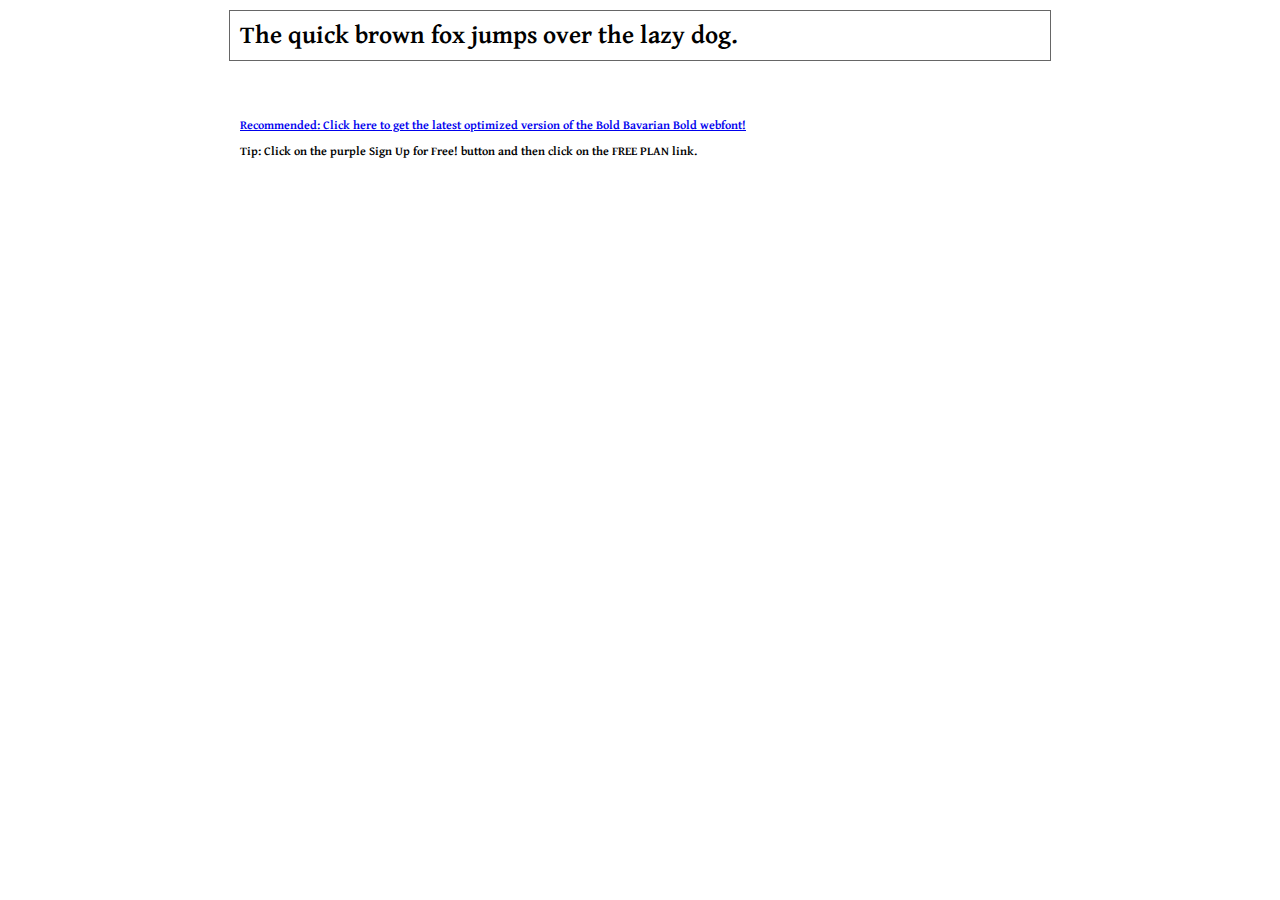
<file: fonts/Gentium_Basic/Gentium_Bold/demo.html>
<!DOCTYPE html PUBLIC "-//W3C//DTD XHTML 1.0 Transitional//EN" "http://www.w3.org/TR/xhtml1/DTD/xhtml1-transitional.dtd">
<html xmlns="http://www.w3.org/1999/xhtml">
<head>
	<meta http-equiv="Content-Type" content="text/html; charset=utf-8" />
	<title>@font-face Demo</title>
	<link rel="stylesheet" href="fonts.css" type="text/css" charset="utf-8" />
	<style type="text/css">
	body {
		background-color:white;
		font-family:Verdana,Tahoma,Arial,Sans-Serif;
		color:black;
		font-size:12px;
	}

	.demo
	{
		font-family:'Conv_Gentium_Bold',Sans-Serif;
		width:800px;
		margin:10px auto;
		text-align:left;
		border:1px solid #666;
		padding:10px;
	}

	.hint
	{
		font-family:'Conv_Gentium_Bold',Sans-Serif;
		width:800px;
		margin:10px auto;
		text-align:left;
		border:1px;
		padding:10px;
	}
	</style>
</head>
<body>
	<div class="demo" style="font-size:25px">
		The quick brown fox jumps over the lazy dog.
	</div>


	<br>
	<br>
	<div class="hint">
		<a href="http://www.fonts.com/font/wiescher-design/bold-bavarian/bold/web-font?SiteId=64">Recommended: Click here to get the latest optimized version of the Bold Bavarian Bold webfont!</a><br /><br />
		Tip: Click on the purple <strong>Sign Up for Free!</strong> button and then click on the <strong>FREE PLAN</strong> link.
	</div>
</body>
</html>
</file>
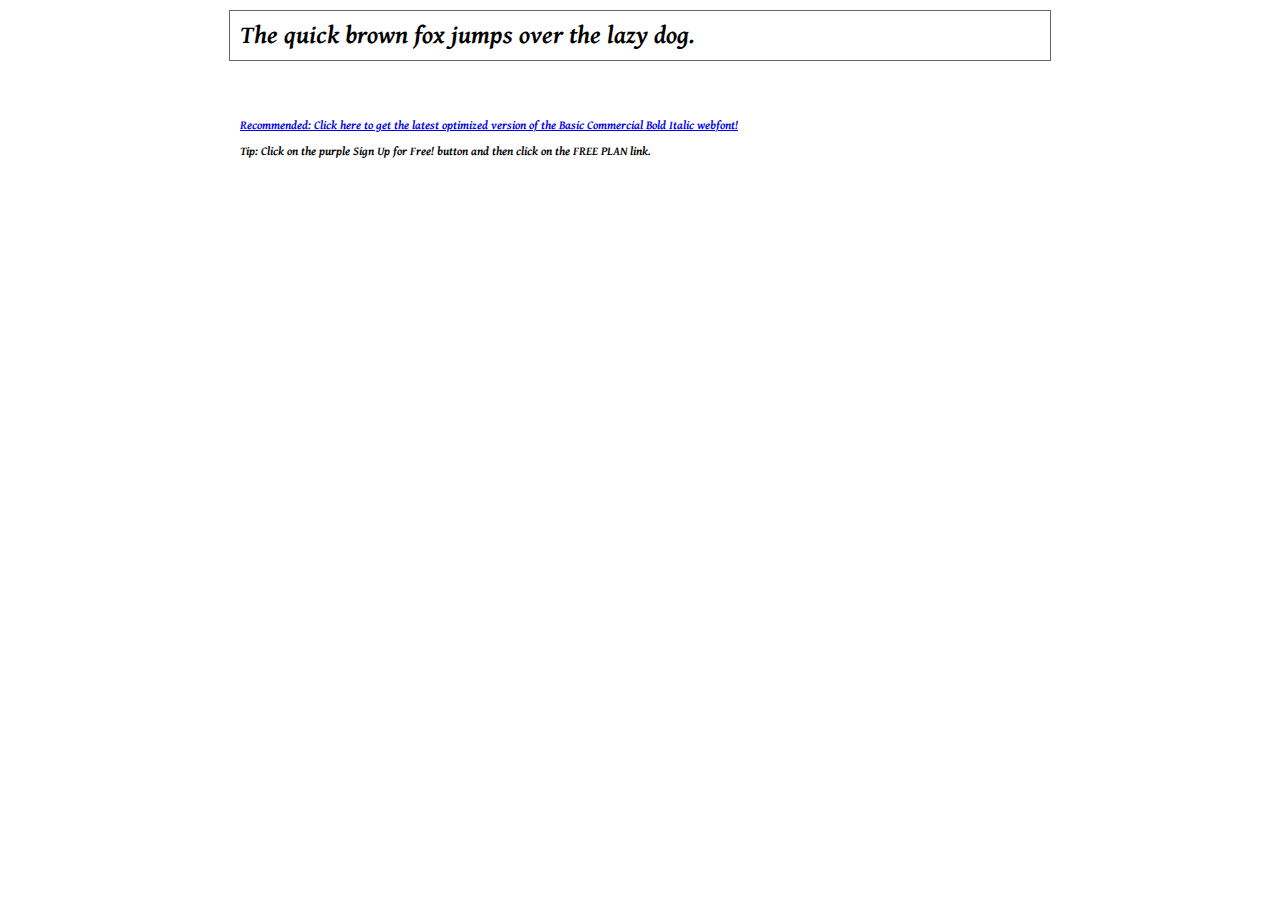
<file: fonts/Gentium_Basic/Gentium_Bold_Italic/demo.html>
<!DOCTYPE html PUBLIC "-//W3C//DTD XHTML 1.0 Transitional//EN" "http://www.w3.org/TR/xhtml1/DTD/xhtml1-transitional.dtd">
<html xmlns="http://www.w3.org/1999/xhtml">
<head>
	<meta http-equiv="Content-Type" content="text/html; charset=utf-8" />
	<title>@font-face Demo</title>
	<link rel="stylesheet" href="fonts.css" type="text/css" charset="utf-8" />
	<style type="text/css">
	body {
		background-color:white;
		font-family:Verdana,Tahoma,Arial,Sans-Serif;
		color:black;
		font-size:12px;
	}

	.demo
	{
		font-family:'Conv_Gentium_Bold_Italic',Sans-Serif;
		width:800px;
		margin:10px auto;
		text-align:left;
		border:1px solid #666;
		padding:10px;
	}

	.hint
	{
		font-family:'Conv_Gentium_Bold_Italic',Sans-Serif;
		width:800px;
		margin:10px auto;
		text-align:left;
		border:1px;
		padding:10px;
	}
	</style>
</head>
<body>
	<div class="demo" style="font-size:25px">
		The quick brown fox jumps over the lazy dog.
	</div>


	<br>
	<br>
	<div class="hint">
		<a href="http://www.fonts.com/font/linotype/basic-commercial/bold-italic/web-font?SiteId=64">Recommended: Click here to get the latest optimized version of the Basic Commercial Bold Italic webfont!</a><br /><br />
		Tip: Click on the purple <strong>Sign Up for Free!</strong> button and then click on the <strong>FREE PLAN</strong> link.
	</div>
</body>
</html>
</file>
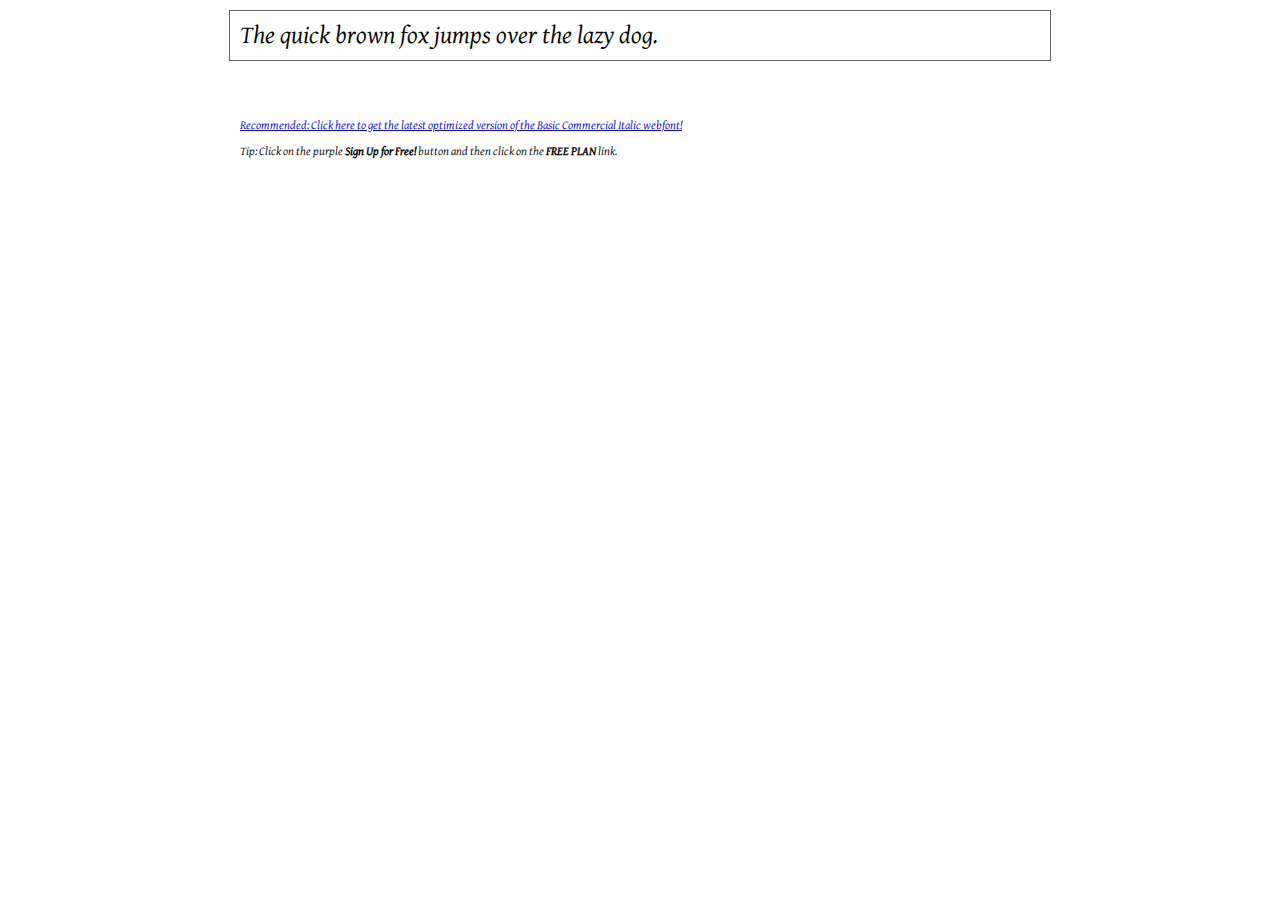
<file: fonts/Gentium_Basic/Gentium_Italic/demo.html>
<!DOCTYPE html PUBLIC "-//W3C//DTD XHTML 1.0 Transitional//EN" "http://www.w3.org/TR/xhtml1/DTD/xhtml1-transitional.dtd">
<html xmlns="http://www.w3.org/1999/xhtml">
<head>
	<meta http-equiv="Content-Type" content="text/html; charset=utf-8" />
	<title>@font-face Demo</title>
	<link rel="stylesheet" href="fonts.css" type="text/css" charset="utf-8" />
	<style type="text/css">
	body {
		background-color:white;
		font-family:Verdana,Tahoma,Arial,Sans-Serif;
		color:black;
		font-size:12px;
	}

	.demo
	{
		font-family:'Conv_Gentium_Italic',Sans-Serif;
		width:800px;
		margin:10px auto;
		text-align:left;
		border:1px solid #666;
		padding:10px;
	}

	.hint
	{
		font-family:'Conv_Gentium_Italic',Sans-Serif;
		width:800px;
		margin:10px auto;
		text-align:left;
		border:1px;
		padding:10px;
	}
	</style>
</head>
<body>
	<div class="demo" style="font-size:25px">
		The quick brown fox jumps over the lazy dog.
	</div>


	<br>
	<br>
	<div class="hint">
		<a href="http://www.fonts.com/font/linotype/basic-commercial/italic/web-font?SiteId=64">Recommended: Click here to get the latest optimized version of the Basic Commercial Italic webfont!</a><br /><br />
		Tip: Click on the purple <strong>Sign Up for Free!</strong> button and then click on the <strong>FREE PLAN</strong> link.
	</div>
</body>
</html>
</file>
<file: css/style.css>
article,
aside,
details,
figcaption,
figure,
footer,
header,
hgroup,
main,
nav,
section,
summary {
  display: block;
}
audio,
canvas,
video {
  display: inline-block;
  *display: inline;
  *zoom: 1;
}
audio:not([controls]) {
  display: none;
  height: 0;
}
[hidden] {
  display: none;
}
html {
  font-size: 100%; /* 1 */
  -ms-text-size-adjust: 100%; /* 2 */
  -webkit-text-size-adjust: 100%; /* 2 */
}
html,
button,
input,
select,
textarea {
  font-family: sans-serif;
}
body {
  margin: 0;
}
a:focus {
  outline: thin dotted;
}
a:active,
a:hover {
  outline: 0;
}
h1 {
  font-size: 2em;
  margin: 0.67em 0;
}
h2 {
  font-size: 1.5em;
  margin: 0.83em 0;
}
h3 {
  font-size: 1.17em;
  margin: 1em 0;
}
h4 {
  font-size: 1em;
  margin: 1.33em 0;
}
h5 {
  font-size: 0.83em;
  margin: 1.67em 0;
}
h6 {
  font-size: 0.67em;
  margin: 2.33em 0;
}
abbr[title] {
  border-bottom: 1px dotted;
}
b,
strong {
  font-weight: bold;
}
blockquote {
  margin: 1em 40px;
}
dfn {
  font-style: italic;
}
hr {
  -moz-box-sizing: content-box;
  box-sizing: content-box;
  height: 0;
}
mark {
  background: #ff0;
  color: #000;
}
p,
pre {
  margin: 1em 0;
}
code,
kbd,
pre,
samp {
  font-family: monospace, serif;
  _font-family: 'courier new', monospace;
  font-size: 1em;
}
pre {
  white-space: pre;
  white-space: pre-wrap;
  word-wrap: break-word;
}
q {
  quotes: none;
}
q:before,
q:after {
  content: '';
  content: none;
}
small {
  font-size: 80%;
}
sub,
sup {
  font-size: 75%;
  line-height: 0;
  position: relative;
  vertical-align: baseline;
}
sup {
  top: -0.5em;
}
sub {
  bottom: -0.25em;
}
dl,
menu,
ol,
ul {
  margin: 1em 0;
}
dd {
  margin: 0 0 0 40px;
}
menu,
ol,
ul {
  padding: 0 0 0 40px;
}
nav ul,
nav ol {
  list-style: none;
  list-style-image: none;
}
img {
  border: 0; /* 1 */
  -ms-interpolation-mode: bicubic; /* 2 */
}
svg:not(:root) {
  overflow: hidden;
}
figure {
  margin: 0;
}
form {
  margin: 0;
}
fieldset {
  border: 1px solid #c0c0c0;
  margin: 0 2px;
  padding: 0.35em 0.625em 0.75em;
}
legend {
  border: 0; /* 1 */
  padding: 0;
  white-space: normal; /* 2 */
  *margin-left: -7px;
/* 3 */
}
button,
input,
select,
textarea {
  font-size: 100%; /* 1 */
  margin: 0; /* 2 */
  vertical-align: baseline; /* 3 */
  *vertical-align: middle;
/* 3 */
}
button,
input {
  line-height: normal;
}
button,
select {
  text-transform: none;
}
button,
html input[type="button"],
input[type="reset"],
input[type="submit"] {
  -webkit-appearance: button; /* 2 */
  cursor: pointer; /* 3 */
  *overflow: visible;
/* 4 */
}
button[disabled],
html input[disabled] {
  cursor: default;
}
input[type="checkbox"],
input[type="radio"] {
  box-sizing: border-box; /* 1 */
  padding: 0; /* 2 */
  *height: 13px;
/* 3 */
  *width: 13px;
/* 3 */
}
input[type="search"] {
  -webkit-appearance: textfield; /* 1 */
  -moz-box-sizing: content-box;
  -webkit-box-sizing: content-box; /* 2 */
  box-sizing: content-box;
}
input[type="search"]::-webkit-search-cancel-button,
input[type="search"]::-webkit-search-decoration {
  -webkit-appearance: none;
}
button::-moz-focus-inner,
input::-moz-focus-inner {
  border: 0;
  padding: 0;
}
textarea {
  overflow: auto; /* 1 */
  vertical-align: top; /* 2 */
}
table {
  border-collapse: collapse;
  border-spacing: 0;
}
@font-face {
  font-family: 'MankSans';
  src: url("../fonts/manksans.eot");
  src: url("../fonts/manksans.eot") format('embedded-opentype'), url("../fonts/manksans.woff") format('woff'), url("../fonts/manksans.ttf") format('truetype'), url("../fonts/manksans.svg#MankSansRegular") format('svg');
}
@font-face {
  font-family: 'MankSansMedium';
  src: url("../fonts/manksans-medium.eot");
  src: url("../fonts/manksans-medium.eot") format('embedded-opentype'), url("../fonts/manksans-medium.woff") format('woff'), url("../fonts/manksans-medium.ttf") format('truetype'), url("../fonts/manksans-medium.svg#MankSansMediumRegular") format('svg');
}
@font-face {
  font-family: 'MankSansMediumItalic';
  src: url("../fonts/manksans-mediumoblique.eot");
  src: url("../fonts/manksans-mediumoblique.eot") format('embedded-opentype'), url("../fonts/manksans-mediumoblique.woff") format('woff'), url("../fonts/manksans-mediumoblique.ttf") format('truetype'), url("../fonts/manksans-mediumoblique.svg#MankSansMediumMediumItalic") format('svg');
}
@font-face {
  font-family: 'MankSansOblique';
  src: url("../fonts/manksans-oblique.eot");
  src: url("../fonts/manksans-oblique.eot") format('embedded-opentype'), url("../fonts/manksans-oblique.woff") format('woff'), url("../fonts/manksans-oblique.ttf") format('truetype'), url("../fonts/manksans-oblique.svg#MankSansItalic") format('svg');
}
@font-face {
  font-family: 'Conv_Gentium_Regular';
  src: url("../fonts/Gentium_Regular.eot");
  src: url("../fonts/Gentium_Regular.eot?#iefix") format('embedded-opentype'), url("../fonts/Gentium_Regular.svg#Gentium_Regular") format('svg'), url("../fonts/Gentium_Regular.ttf") format('truetype'), url("../fonts/Gentium_Regular.woff") format('woff');
}
@font-face {
  font-family: 'Conv_Gentium_Italic';
  src: url("../fonts/Gentium_Italic.eot");
  src: url("../fonts/Gentium_Italic.eot?#iefix") format('embedded-opentype'), url("../fonts/Gentium_Italic.svg#Gentium_Italic") format('svg'), url("../fonts/Gentium_Italic.ttf") format('truetype'), url("../fonts/Gentium_Italic.woff") format('woff');
  font-style: italic;
}
@font-face {
  font-family: 'Conv_Gentium_Bold';
  src: url("../fonts/Gentium_Bold.eot");
  src: url("../fonts/Gentium_Bold.eot?#iefix") format('embedded-opentype'), url("../fonts/Gentium_Bold.svg#Gentium_Bold") format('svg'), url("../fonts/Gentium_Bold.ttf") format('truetype'), url("../fonts/Gentium_Bold.woff") format('woff');
  font-weight: bolder;
}
@font-face {
  font-family: 'Conv_Gentium_Bold_Italic';
  src: url("../fonts/Gentium_Bold_Italic.eot");
  src: url("../fonts/Gentium_Bold_Italic.eot?#iefix") format('embedded-opentype'), url("../fonts/Gentium_Bold_Italic.svg#Gentium_Bold_Italic") format('svg'), url("../fonts/Gentium_Bold_Italic.ttf") format('truetype'), url("../fonts/Gentium_Bold_Italic.woff") format('woff');
  font-style: italic;
  font-weight: bolder;
}
@font-face {
  font-family: 'icomoon';
  src: url("../fonts/icomoon.eot?3ermqy");
  src: url("../fonts/icomoon.eot?3ermqy#iefix") format('embedded-opentype'), url("../fonts/icomoon.ttf?3ermqy") format('truetype'), url("../fonts/icomoon.woff?3ermqy") format('woff'), url("../fonts/icomoon.svg?3ermqy#icomoon") format('svg');
  font-weight: normal;
  font-style: normal;
}
[class^="icon-"],
[class*=" icon-"] {
/* use !important to prevent issues with browser extensions that change fonts */
  font-family: 'icomoon' !important;
  speak: none;
  font-style: normal;
  font-weight: normal;
  font-variant: normal;
  text-transform: none;
  line-height: 1;
/* Better Font Rendering =========== */
  -webkit-font-smoothing: antialiased;
  -moz-osx-font-smoothing: grayscale;
}
[class^="icon-"].icon-left,
[class*=" icon-"].icon-left {
  padding-left: 0.5em;
}
[class^="icon-"].icon-right,
[class*=" icon-"].icon-right {
  padding-right: 0.5em;
}
.icon-home:before {
  content: "\e900";
}
.icon-pencil2:before {
  content: "\e906";
}
.icon-image:before {
  content: "\e90d";
}
.icon-images:before {
  content: "\e90e";
}
.icon-books:before {
  content: "\e920";
}
.icon-profile:before {
  content: "\e923";
}
.icon-folder-open:before {
  content: "\e930";
}
.icon-folder-download:before {
  content: "\e933";
}
.icon-price-tag:before {
  content: "\e935";
}
.icon-cart:before {
  content: "\e93a";
}
.icon-phone:before {
  content: "\e942";
}
.icon-address-book:before {
  content: "\e944";
}
.icon-pushpin:before {
  content: "\e946";
}
.icon-location:before {
  content: "\e947";
}
.icon-location2:before {
  content: "\e948";
}
.icon-calendar:before {
  content: "\e953";
}
.icon-display:before {
  content: "\e956";
}
.icon-mobile:before {
  content: "\e958";
}
.icon-bubbles3:before {
  content: "\e96f";
}
.icon-user:before {
  content: "\e971";
}
.icon-users:before {
  content: "\e972";
}
.icon-user-tie:before {
  content: "\e976";
}
.icon-quotes-left:before {
  content: "\e977";
}
.icon-quotes-right:before {
  content: "\e978";
}
.icon-search:before {
  content: "\e986";
}
.icon-key:before {
  content: "\e98d";
}
.icon-key2:before {
  content: "\e98e";
}
.icon-cog:before {
  content: "\e994";
}
.icon-cogs:before {
  content: "\e995";
}
.icon-switch:before {
  content: "\e9b6";
}
.icon-menu:before {
  content: "\e9bd";
}
.icon-earth:before {
  content: "\e9ca";
}
.icon-link:before {
  content: "\e9cb";
}
.icon-bookmark:before {
  content: "\e9d2";
}
.icon-star-empty:before {
  content: "\e9d7";
}
.icon-star-full:before {
  content: "\e9d9";
}
.icon-cross:before {
  content: "\ea0f";
}
.icon-checkmark:before {
  content: "\ea10";
}
.icon-enter:before {
  content: "\ea13";
}
.icon-exit:before {
  content: "\ea14";
}
.icon-mail2:before {
  content: "\ea84";
}
.icon-google-plus:before {
  content: "\ea8b";
}
.icon-facebook:before {
  content: "\ea90";
}
.icon-twitter:before {
  content: "\ea96";
}
.icon-rss:before {
  content: "\ea9b";
}
.icon-github:before {
  content: "\eab0";
}
.icon-html-five:before {
  content: "\eae4";
}
.clearboth,
.separador {
  clear: both;
}
@media all and (min-width: 900px) {
  .separador {
    margin: 0.65em 0;
  }
}
*:after {
  clear: both;
  content: "";
  display: table;
}
a {
  color: #02a79e;
  transition: all 0.1s ease-in-out;
}
a:hover,
a:focus {
  color: #df1c4b;
}
html {
  color: #594a42;
  font-family: "Conv_Gentium_Regular", "Bookman Old Style", Garamond, Georgia, serif;
  font-size: 18px;
  text-align: center;
  -webkit-font-smoothing: antialiased;
  -moz-osx-font-smoothing: grayscale;
}
.wrapper {
  margin: 0 auto;
  max-width: 1200px;
}
@media all and (min-width: 900px) {
  .content {
    box-sizing: border-box;
    display: inline-block;
    float: left;
    margin: 0;
    max-width: 70%;
    overflow: hidden;
    vertical-align: top;
    width: 100%;
  }
}
h1,
h2,
h3,
h4,
h5,
h6 {
  font-family: "MankSansMedium", Helvetica, Verdana, sans-serif;
}
.heading {
  background: #312720;
  overflow: hidden;
  position: relative;
}
.heading__menu {
  display: inline-block;
  float: right;
  margin: 0.5em;
}
.heading__menu a {
  color: #9c8f89;
  font-size: 2em;
  text-decoration: none;
}
.heading__menu a:hover,
.heading__menu a:focus {
  color: #594a42;
}
.heading__title {
  color: #9c8f89;
  clear: both;
  font-size: 1em;
  padding-left: 0.5em;
  padding-right: 0.5em;
}
.heading__logo {
  display: inline-block;
  float: left;
}
.heading__logo__figure {
  max-width: 200px;
  padding: 0;
  margin: 0.25em;
}
.heading__logo__figure img {
  width: 100%;
}
@media all and (min-width: 1000px) {
  .heading__menu {
    display: none;
  }
  .heading__logo__figure {
    margin: 0.5em;
  }
  .heading__title {
    font-size: 1.5em;
    text-align: left;
  }
}
.nav {
  font-family: "MankSansMedium", Helvetica, Verdana, sans-serif;
  font-size: 1.25em;
  clear: both;
}
.nav__list {
  list-style: none;
  height: 0;
  margin: 0;
  opacity: 0;
  padding: 0;
  text-align: left;
  visibility: hidden;
}
.nav__list__items {
  border-bottom: 1px solid #9c8f89;
  border-top: 1px solid #333;
  display: block;
}
.nav__list__items a {
  color: #9c8f89;
  display: block;
  padding: 0.5em;
  text-decoration: none;
}
.nav__list__items a:hover,
.nav__list__items a:focus {
  color: #594a42;
}
.nav__list .last-child {
  border-bottom: none;
}
.nav__list .first-child {
  border-top: none;
}
.nav__list .current_menu_item a,
.nav__list .current-page-item a {
  color: #df1c4b;
}
.nav__list-abrir {
  height: auto;
  opacity: 1;
  visibility: visible;
}
.nav__list-cerrar {
  height: 0;
  opacity: 0;
  visibility: hidden;
}
@media all and (min-width: 1000px) {
  .nav {
    display: inline-block;
    position: absolute;
    right: 0;
    top: 0;
  }
  .nav__list {
    display: table;
    height: 0;
    opacity: 1;
    visibility: visible;
  }
  .nav__list__items {
    display: table-cell;
    border-top: none;
    border-bottom: none;
  }
}
.cruzados {
  padding: 1em;
  margin: 0 auto;
  max-width: 600px;
}
.cruzados__article {
  border-bottom: 1px solid #ecf0f1;
  box-sizing: border-box;
  margin: 0 0 1em 0;
  overflow: hidden;
}
.cruzados__article__content {
  box-sizing: border-box;
  line-height: 150%;
  text-align: justify;
}
.cruzados__article__content ul {
  list-style-image: url("../img/Entypo_e766(0)_16.png");
  padding-left: 1.4em;
}
.cruzados__article__content__header {
  background: #f79641;
  padding: 0.5em 2em 0.5em 0.5em;
  position: relative;
  transition: all 0.3s ease-in-out;
}
.cruzados__article__content__header:after {
  color: #feffef;
  content: "+";
  font-size: 2em;
  position: absolute;
  top: 0.25em;
  right: 0.25em;
  text-decoration: none;
  transition: all 0.3s ease-in-out;
}
.cruzados__article__content__header:hover,
.cruzados__article__content__header:focus {
  background: #df1c4b;
}
.cruzados__article__content__header:hover:after,
.cruzados__article__content__header:focus:after {
  transform: rotate(180deg);
}
.cruzados__article__content__header__title {
  color: #feffef;
  font-family: "MankSansMedium", Helvetica, Verdana, sans-serif;
  font-size: 0.9em;
  margin: 0;
  padding: 0;
  text-transform: uppercase;
}
.cruzados__article__content__header__title a {
  color: #feffef;
  display: inline-block;
  transition: all 1.2s ease;
  text-decoration: none;
}
.cruzados__article__content__header__title a:hover,
.cruzados__article__content__header__title a:focus {
  margin: 0 auto;
}
.cruzados__article__content,
.cruzados__article__figure {
  display: inline-block;
  vertical-align: top;
}
.cruzados__article__figure {
  box-sizing: border-box;
  margin: 0;
  position: relative;
  overflow: hidden;
}
.cruzados__article__figure img {
  display: block;
  width: 100%;
}
.cruzados__article__figure a:before {
  background: #02a79e;
  content: "";
  display: block;
  height: 100%;
  opacity: 0;
  position: absolute;
  transition: all 0.3s ease-in-out;
  width: 100%;
}
.cruzados__article__figure a:after {
  border: none;
  color: #feffef;
  content: "+";
  display: inline-block;
  line-height: 70%;
  font-size: 60px;
  height: 40px;
  left: 50%;
  margin: -20px 0 0 -20px;
  opacity: 0;
  position: absolute;
  text-align: center;
  text-decoration: underline;
  transition: all 0.3s ease-in-out;
  top: 50%;
  width: 40px;
  z-index: 2;
}
.cruzados__article__figure a {
  display: block;
  position: relative;
}
.cruzados__article__figure a:hover:before,
.cruzados__article__figure a:focus:before {
  opacity: 0.5;
}
.cruzados__article__figure a:hover:after,
.cruzados__article__figure a:focus:after {
  opacity: 1;
  text-decoration: none;
}
.cruzados__article.last-child {
  border-bottom: none;
}
@media all and (min-width: 700px) {
  .cruzados {
    max-width: 100%;
  }
  .cruzados__article__content {
    float: right;
    margin: 0 0 0 1%;
    max-width: 49%;
  }
  .cruzados__article__figure {
    float: left;
    margin: 0 0 1% 0;
    max-width: 49%;
  }
  .cruzados__article.nth-child-even .cruzados__article__content {
    float: left;
    margin: 0 1% 0 0;
  }
  .cruzados__article.nth-child-even .cruzados__article__figure {
    float: right;
    margin: 0 0 0 1%;
  }
}
.centrales {
  position: relative;
}
.centrales__article {
  max-width: 780px;
  margin: 0 auto;
  padding: 1.5em;
}
.centrales__article__content {
  line-height: 150%;
  text-align: left;
}
.centrales__article__content ul {
  list-style-image: url("../img/Entypo_e766(0)_16.png");
  padding-left: 1.4em;
}
.centrales__article__figure {
  border: 1px solid #ecf0f1;
  border-radius: 50%;
  margin: 0 auto 1em auto;
  max-width: 300px;
  overflow: hidden;
}
.centrales__article__figure img {
  border-radius: 50%;
  display: block;
  width: 100%;
}
.centrales__article__header {
  background: #df1c4b;
  padding: 0.5em;
}
.centrales__article__header__title {
  color: #feffef;
  font-size: 0.8em;
  margin: 0;
  padding: 0;
  text-transform: uppercase;
}
@media all and (min-width: 700px) {
  .centrales__article {
    display: inline-block;
    margin: 0;
    vertical-align: top;
    max-width: 25%;
  }
}
.entradas {
  box-sizing: border-box;
  margin: 1em;
}
.entradas__article {
  border-bottom: 1px solid #ecf0f1;
  display: table;
  margin: 1em 0;
  padding-bottom: 0.5em;
  text-align: left;
}
.entradas__article__figure {
  display: table-cell;
  margin: 0;
  max-width: 50px;
  min-width: 50px;
  overflow: hidden;
  padding: 0;
  vertical-align: top;
}
.entradas__article__figure a {
  display: block;
  position: relative;
  text-decoration: none;
  transition: all 0.3s ease-in-out;
}
.entradas__article__figure a:after {
  background: rgba(2,167,158,0.5);
  content: "";
  height: 100%;
  left: 0;
  opacity: 0;
  position: absolute;
  top: 0;
  transition: all 0.3s ease-in-out;
  width: 100%;
}
.entradas__article__figure a:before {
  color: #feffef;
  content: "+";
  font-family: Monospace;
  font-size: 60px;
  height: 60px;
  line-height: 100%;
  left: 50%;
  margin: -30px 0 0 -20px;
  opacity: 0;
  position: absolute;
  text-decoration: none;
  transition: all 0.3s ease-in-out;
  top: 10%;
  width: 40px;
  z-index: 1;
}
.entradas__article__figure a:hover:after,
.entradas__article__figure a:focus:after,
.entradas__article__figure a:hover:before,
.entradas__article__figure a:focus:before {
  opacity: 1;
  text-decoration: none;
}
.entradas__article__figure a:hover:before,
.entradas__article__figure a:focus:before {
  top: 50%;
}
.entradas__article__figure img {
  display: block;
  width: 100%;
}
.entradas__article__header__title {
  background: #02a79e;
  color: #feffef;
  font-size: 18px;
  padding: 0;
  margin: 0;
  text-transform: uppercase;
}
.entradas__article__header__title a {
  color: #feffef;
  display: block;
  padding: 0.25em 50px 0.25em 0.25em;
  position: relative;
  text-decoration: none;
  transition: all 0.3s ease-in-out;
}
.entradas__article__header__title a:after {
  content: "+";
  font-family: monospace;
  font-size: 30px;
  position: absolute;
  right: 0.5em;
  top: 0;
  transition: all 0.3s ease-in-out;
}
.entradas__article__header__title a:hover,
.entradas__article__header__title a:focus {
  background: #df1c4b;
}
.entradas__article__header__title a:hover:after,
.entradas__article__header__title a:focus:after {
  transform: rotate(180deg);
}
.entradas__article__right {
  display: table-cell;
  padding-left: 0.5em;
  vertical-align: top;
  width: 100%;
}
.entradas__article:last-child,
.entradas__article.last-child {
  border-bottom: none;
}
.entradas__header__title {
  color: #9c8f89;
  padding: 0;
  margin: 0;
  font-size: 18px;
}
@media all and (min-width: 540px) {
  .entradas__article__figure {
    max-width: 100px;
    min-width: 100px;
  }
  .entradas__article__header__title {
    font-size: 18px;
  }
}
@media all and (min-width: 740px) {
  .entradas__article__figure {
    max-width: 150px;
    min-width: 150px;
  }
}
@media all and (min-width: 1230px) {
  .entradas {
    margin-left: 1px;
  }
}
.categorizacion {
  border-top: 1px dashed #9c8f89;
  border-top: 1px dashed rgba(156,143,137,0.5);
  color: #9c8f89;
  display: table;
  margin: 0;
  padding: 0.25em 0;
  text-align: left;
  width: 100%;
}
.categorizacion__icono {
  border-right: 1px dashed #9c8f89;
  border-right: 1px dashed rgba(156,143,137,0.5);
  color: #02a79e;
  display: table-cell;
  padding: 0.25em 0.25em 0.25em 0;
  vertical-align: top;
  width: 1.5em;
}
.categorizacion__list {
  display: table-cell;
  font-family: "MankSansMediumItalic", Helvetica, Verdana, sans-serif;
  font-style: italic;
  font-weight: bolder;
  padding-left: 0.5em;
  vertical-align: middle;
}
.categorizacion__list__items {
  margin: 0;
  padding: 0;
}
.categorizacion__list__items li {
  display: inline-block;
}
.categorizacion__list__items li a {
  background: #ecf0f1;
  border-radius: 3px;
  display: inline-block;
  padding: 0 0.25em;
  text-decoration: none;
}
.categorizacion__list__items li a:first-letter {
  text-transform: uppercase;
}
.categorizacion__list__items li a:hover,
.categorizacion__list__items li a:focus {
  color: #feffef;
  background: #df1c4b;
}
.categorizacion:first-child,
.categorizacion.first-child {
  border-top: none;
}
.page {
  padding: 18px;
  text-align: left;
}
.page__article__figure {
  border: 1px solid #bdc3c7;
  margin: 0 auto 1em auto;
  padding: 0;
  max-width: 400px;
}
.page__article__figure a,
.page__article__figure img {
  display: block;
  width: 100%;
}
.page__article__figure a {
  position: relative;
  text-decoration: none;
  transition: all 0.3s ease-in-out;
}
.page__article__figure a:after {
  background: rgba(2,167,158,0.5);
  content: "";
  height: 100%;
  left: 0;
  opacity: 0;
  position: absolute;
  top: 0;
  transition: all 0.3s ease-in-out;
  width: 100%;
}
.page__article__figure a:before {
  color: #feffef;
  content: "+";
  font-family: Monospace;
  font-size: 60px;
  height: 60px;
  line-height: 100%;
  left: 50%;
  margin: -30px 0 0 -20px;
  opacity: 0;
  position: absolute;
  text-decoration: none;
  transition: all 0.3s ease-in-out;
  top: 0;
  width: 40px;
  z-index: 1;
}
.page__article__figure a:hover:after,
.page__article__figure a:focus:after,
.page__article__figure a:hover:before,
.page__article__figure a:focus:before {
  opacity: 1;
  text-decoration: none;
}
.page__article__figure a:hover:before,
.page__article__figure a:focus:before {
  top: 50%;
}
.page__article__figure figcaption {
  background: #ecf0f1;
  color: #9c8f89;
  font-family: "MankSansMediumItalic", Helvetica, Verdana, sans-serif;
  font-style: italic;
  font-weight: bolder;
  padding: 0.5em;
  text-align: center;
}
.page__article__header {
  background: #df1c4b;
  padding: 0.5em;
}
.page__article__header__title {
  color: #feffef;
  font-family: "MankSansMedium", Helvetica, Verdana, sans-serif;
  font-size: 18px;
  font-weight: bolder;
  margin: 0;
  padding: 0;
  text-transform: uppercase;
}
@media all and (min-width: 700px) {
  .page__article__figure {
    float: left;
    margin: 0.25em 1em 1em 0;
    min-width: 400px;
  }
}
@media all and (min-width: 1230px) {
  .page {
    padding-left: 0;
  }
}
.sidebar {
  box-sizing: border-box;
  margin: 0;
  overflow: hidden;
  vertical-align: top;
}
.sidebar__section {
  box-sizing: border-box;
  margin: 18px;
  text-align: left;
}
.sidebar__section__article {
  border: 1px solid #02a79e;
  box-sizing: border-box;
  color: #9c8f89;
  line-height: 150%;
  overflow: hidden;
  padding: 0.5em;
}
.sidebar__section__article ul {
  list-style-image: url("../img/Entypo_e766(0)_16.png");
  padding-left: 1.4em;
}
.sidebar__section__article ul li,
.sidebar__section__article ol li {
  border-bottom: 1px solid #ecf0f1;
  margin-bottom: 0.25em;
  margin-top: 0.25em;
}
.sidebar__section__article ul li.last-child,
.sidebar__section__article ol li.last-child {
  border-bottom: none;
}
.sidebar__section__article__content-left {
  display: table-cell;
  max-width: 100px;
  min-width: 100px;
  vertical-align: top;
}
.sidebar__section__article__content-right {
  box-sizing: border-box;
  display: table-cell;
  padding: 0 1em;
  vertical-align: top;
  width: 100%;
}
.sidebar__section__article__content-right .sidebar__section_article__subtitle {
  margin-top: 0;
  margin-bottom: 0;
}
.sidebar__section__article__content-right .sidebar__section_article__subtitle a {
  text-decoration: none;
}
.sidebar__section__article__figure {
  display: block;
  margin: 0;
  max-width: 100px;
  padding: 0;
  position: relative;
}
.sidebar__section__article__figure a:after {
  color: #feffef;
  content: "+";
  display: inline-block;
  font-size: 60px;
  line-height: 60px;
  height: 100%;
  left: 0;
  opacity: 0;
  position: absolute;
  text-decoration: none;
  text-align: center;
  top: 0;
  transition: all 0.3s ease-in-out;
  vertical-align: middle;
  width: 100%;
  z-index: 2;
}
.sidebar__section__article__figure a:before {
  background: #02a79e;
  content: "";
  display: block;
  height: 100%;
  opacity: 0;
  position: absolute;
  transition: all 0.3s ease-in-out;
  width: 100%;
}
.sidebar__section__article__figure a:hover:before,
.sidebar__section__article__figure a:focus:before {
  opacity: 0.5;
}
.sidebar__section__article__figure a:hover:after,
.sidebar__section__article__figure a:focus:after {
  top: 20px;
  opacity: 1;
}
.sidebar__section__article__figure a img {
  display: block;
  width: 100%;
}
.sidebar__section__article__post {
  border-bottom: 1px solid #ecf0f1;
  display: table;
  margin-bottom: 0.5em;
  margin-top: 0.5em;
  padding-bottom: 0.5em;
  overflow: hidden;
}
.sidebar__section__article__post.first-child {
  margin-top: 2em;
}
.sidebar__section__article__post.last-child {
  border-bottom: none;
  margin-bottom: 0;
}
.sidebar__section__header {
  background: #02a79e;
  padding: 0.5em;
}
.sidebar__section__header__title {
  color: #feffef;
  font-family: "MankSansMedium", Helvetica, Verdana, sans-serif;
  font-size: 0.9em;
  margin: 0;
  padding: 0;
  text-transform: uppercase;
}
@media all and (min-width: 900px) {
  .sidebar {
    display: inline-block;
    float: right;
    max-width: 30%;
  }
  .sidebar__section {
    margin: 18px 0;
  }
  .sidebar__section:first-child,
  .sidebar__section.first-child {
    margin-top: 0;
  }
}
.footer {
  background: #312720;
  color: #9c8f89;
  font-family: "MankSans", Helvetica, Verdana, sans-serif;
  padding: 1em;
}
.footer__copyright * {
  text-indent: 0;
}
.footer__redes_sociales__list {
  margin: 0;
  padding: 0;
}
.footer__redes_sociales__list__item {
  display: inline-block;
}
.footer__redes_sociales__list__item a {
  display: inline-block;
  font-size: 1.5em;
  padding: 0.25em;
  text-decoration: none;
}
.gotop {
  display: inline-block;
  bottom: -5em;
  position: fixed;
  right: 0.5em;
  width: 50px;
  height: 40px;
  transition: all 0.3s ease-in-out;
}
.gotop a {
  background: #df1c4b;
  display: block;
  height: 100%;
  opacity: 0.5;
  padding: 0 0 0.1em 0;
  text-decoration: none;
  text-shadow: 0px -1px 0px rgba(0,0,0,0.5);
  -o-text-shadow: 0px -1px 0px rgba(0,0,0,0.5);
  -ms-text-shadow: 0px -1px 0px rgba(0,0,0,0.5);
  -moz-text-shadow: 0px -1px 0px rgba(0,0,0,0.5);
  -webkit-text-shadow: 0px -1px 0px rgba(0,0,0,0.5);
  width: 100%;
}
.gotop a:hover {
  opacity: 1;
}
.gotop a:before {
  content: "↑";
  color: #feffef;
  display: block;
  font-family: Arial;
  font-size: 1.5em;
  left: 0;
  height: 100%;
  line-height: 100%;
  position: absolute;
  top: 0;
  width: 100%;
}
.gotop-mostrar {
  bottom: 1em;
}
.gotop-ocultar {
  bottom: -3em;
}
@media only screen and (min-width: 740px) {
  .gotop {
    right: 2em;
  }
  .gotop-mostrar {
    bottom: 2em;
  }
}
@media only print {
  .gotop {
    display: none;
  }
}
table {
  border: 1px solid #df1c4b;
  border-collapse: collapse;
  overflow: hidden;
}
table caption,
table th,
table td {
  padding: 5px 0.5em;
}
table caption,
table thead {
  background: #df1c4b;
  color: #feffef;
  text-align: center;
  text-transform: uppercase;
  text-weight: bolder;
}
table caption {
  font-family: "MankSansMediumItalic", Helvetica, Verdana, sans-serif;
  margin-bottom: 1px;
  width: auto;
}
table tbody tr:nth-child(even),
table tbody tr .nth-child-even {
  background: #ecf0f1;
}
table thead {
  font-family: "MankSansMedium", Helvetica, Verdana, sans-serif;
  font-size: 0.9em;
}
table tfoot {
  background: #df1c4b;
  color: #ecf0f1;
  font-family: "MankSansMediumItalic", Helvetica, Verdana, sans-serif;
  font-size: 0.9em;
}
input[type="date"],
input[type="email"],
input[type="number"],
input[type="tel"],
input[type="text"],
input[type="url"],
input[type="search"],
textarea,
select {
  border: 1px solid #bdc3c7;
  border-radius: 4px;
  box-sizing: border-box;
  color: #312720;
  display: block;
  font-family: "MankSansMedium", Helvetica, Verdana, sans-serif;
  height: 2.5em;
  line-height: 100%;
  margin-bottom: 1em;
  padding: 0.25em 0.5em;
  outline: none;
  transition: all 0.3s ease-in-out;
  vertical-align: baseline;
  width: 100%;
}
input[type="date"]:hover,
input[type="email"]:hover,
input[type="number"]:hover,
input[type="tel"]:hover,
input[type="text"]:hover,
input[type="url"]:hover,
input[type="search"]:hover,
textarea:hover,
select:hover {
  border-color: rgba(2,167,158,0.5);
  box-shadow: 0px 0px 10px 2px rgba(2,167,158,0.5);
}
input[type="date"]:focus,
input[type="email"]:focus,
input[type="number"]:focus,
input[type="tel"]:focus,
input[type="text"]:focus,
input[type="url"]:focus,
input[type="search"]:focus,
textarea:focus,
select:focus {
  border-color: #02a79e;
  box-shadow: 0px 0px 10px 2px #02a79e;
  outline: none;
}
textarea {
  min-height: 120px;
}
.captcha--imagen,
.recargar__imagen {
  display: inline-block;
  vertical-align: middle;
}
.captcha__input[name="ct_captcha"] {
  display: inline-block;
  margin-bottom: 0.5em;
  margin-top: 0.5em;
  margin-left: 0.5em;
  max-width: 150px;
  vertical-align: middle;
}
.recargar__imagen:hover,
.recargar__imagen:focus {
  transform: rotate(45deg);
}
.recargar__imagen:active {
  transform: rotate(90deg);
}
.verificacion {
  border-bottom: 1px dashed #9c8f89;
  padding-bottom: 0.5em;
  margin-bottom: 0.5em;
}
.placeholders {
  color: #f00;
}
.search {
  position: relative;
}
.search input[type="search"] {
  background: none;
  border-color: #bdc3c7;
  margin: 0;
  padding-right: 50px;
}
.search button[type="submit"] {
  background: #bdc3c7;
  border: #bdc3c7;
  border-radius: 0 4px 4px 0;
  color: #feffef;
  cursor: pointer;
  height: 100%;
  position: absolute;
  right: 0;
  text-shadow: 0px -1px 0px rgba(0,0,0,0.5);
  -o-text-shadow: 0px -1px 0px rgba(0,0,0,0.5);
  -ms-text-shadow: 0px -1px 0px rgba(0,0,0,0.5);
  -moz-text-shadow: 0px -1px 0px rgba(0,0,0,0.5);
  -webkit-text-shadow: 0px -1px 0px rgba(0,0,0,0.5);
  transition: all 0.3s ease-in-out;
  top: 0;
  width: 40px;
}
.search button[type="submit"]:hover,
.search button[type="submit"]:focus {
  background: #df1c4b;
}
blockquote {
  background: #f9f9f9;
  border-left: 10px solid #bdc3c7;
  font-family: "Conv_Gentium_Bold_Italic", "Bookman Old Style", Garamond, Georgia, serif;
  font-style: italic;
  font-size: 1.2em;
  line-height: 150%;
  margin: 1.5em 10px;
  padding: 1em 1em 0.5em 1em;
  quotes: "\201C" "\201D" "\2018" "\2019";
}
blockquote:before {
  color: #bdc3c7;
  content: open-quote;
  font-size: 4em;
  line-height: 0.1em;
  margin-right: 0.25em;
  vertical-align: -0.4em;
}
blockquote cite {
  color: #999;
  display: block;
  font-size: 14px;
  margin-top: 5px;
}
blockquote cite:before {
  content: "\2014 \2009";
}
blockquote p {
  display: inline;
}
* {
  -webkit-hyphens: auto;
  -moz-hyphens: auto;
  hyphens: auto;
}
address {
  font-family: "Conv_Gentium_Italic", "Bookman Old Style", Garamond, Georgia, serif;
}
b,
strong {
  font-family: "Conv_Gentium_Bold", "Bookman Old Style", Garamond, Georgia, serif;
}
em {
  font-family: "Conv_Gentium_Italic", "Bookman Old Style", Garamond, Georgia, serif;
}
em > b,
em > strong,
b > em,
strong > em {
  font-family: "Conv_Gentium_Bold_Italic", "Bookman Old Style", Garamond, Georgia, serif !important;
  text-decoration: underline;
}
p {
  text-indent: 2em;
}
.alineacion__derecha {
  text-align: right;
}
.alineacion__izquierda {
  text-align: left;
}
button,
input[type="submit"],
input[type="reset"],
.boton,
.comment-reply-link {
  background: #f79641;
  border: none;
  border-radius: 4px;
  font-family: "MankSansMedium", Helvetica, Verdana, sans-serif;
  color: #feffef;
  cursor: pointer;
  display: inline-block;
  padding: 0.5em 1em;
  text-decoration: none;
  vertical-align: middle;
}
button[type="submit"],
input[type="submit"] {
  background: #02a79e;
}
button:hover,
input[type="submit"]:hover,
input[type="reset"]:hover,
.boton:hover,
.comment-reply-link:hover,
button:focus,
input[type="submit"]:focus,
input[type="reset"]:focus,
.boton:focus,
.comment-reply-link:focus {
  background: #df1c4b;
  color: #feffef;
}
.owl-carousel .owl-wrapper:after {
  content: ".";
  display: block;
  clear: both;
  visibility: hidden;
  line-height: 0;
  height: 0;
}
.owl-carousel {
  display: none;
  position: relative;
  width: 100%;
  -ms-touch-action: pan-y;
}
.owl-carousel .owl-wrapper {
  display: none;
  position: relative;
  -webkit-transform: translate3d(0px, 0px, 0px);
}
.owl-carousel .owl-wrapper-outer {
  overflow: hidden;
  position: relative;
  width: 100%;
}
.owl-carousel .owl-wrapper-outer.autoHeight {
  -webkit-transition: height 500ms ease-in-out;
  -moz-transition: height 500ms ease-in-out;
  -ms-transition: height 500ms ease-in-out;
  -o-transition: height 500ms ease-in-out;
  transition: height 500ms ease-in-out;
}
.owl-carousel .owl-item {
  float: left;
}
.owl-controls .owl-page,
.owl-controls .owl-buttons div {
  cursor: pointer;
}
.owl-controls {
  -webkit-user-select: none;
  -khtml-user-select: none;
  -moz-user-select: none;
  -ms-user-select: none;
  user-select: none;
  -webkit-tap-highlight-color: rgba(0,0,0,0);
}
.grabbing {
  cursor: url("../img/grabbing.png") 8 8, move;
}
.owl-carousel .owl-wrapper,
.owl-carousel .owl-item {
  -webkit-backface-visibility: hidden;
  -moz-backface-visibility: hidden;
  -ms-backface-visibility: hidden;
  -webkit-transform: translate3d(0, 0, 0);
  -moz-transform: translate3d(0, 0, 0);
  -ms-transform: translate3d(0, 0, 0);
}
.owl-theme .owl-controls {
  margin-top: 10px;
  text-align: center;
}
.owl-theme .owl-controls .owl-buttons div {
  color: #fff;
  display: inline-block;
  zoom: 1;
  *display: inline;
/*IE7 life-saver */
  margin: 5px;
  padding: 3px 10px;
  font-size: 12px;
  -webkit-border-radius: 30px;
  -moz-border-radius: 30px;
  border-radius: 30px;
  background: #869791;
  opacity: 0.5;
}
.owl-theme .owl-controls.clickable .owl-buttons div:hover {
  opacity: 1;
  text-decoration: none;
}
.owl-theme .owl-controls .owl-page {
  display: inline-block;
  zoom: 1;
  *display: inline;
/*IE7 life-saver */
}
.owl-theme .owl-controls .owl-page span {
  display: block;
  width: 12px;
  height: 12px;
  margin: 5px 7px;
  opacity: 0.5;
  -webkit-border-radius: 20px;
  -moz-border-radius: 20px;
  border-radius: 20px;
  background: #869791;
}
.owl-theme .owl-controls .owl-page.active span,
.owl-theme .owl-controls.clickable .owl-page:hover span {
  opacity: 1;
}
.owl-theme .owl-controls .owl-page span.owl-numbers {
  height: auto;
  width: auto;
  color: #fff;
  padding: 2px 10px;
  font-size: 12px;
  -webkit-border-radius: 30px;
  -moz-border-radius: 30px;
  border-radius: 30px;
}
.owl-item.loading {
  min-height: 150px;
  background: url("../img/AjaxLoader.gif") no-repeat center center;
}
.owl-origin {
  -webkit-perspective: 1200px;
  -webkit-perspective-origin-x: 50%;
  -webkit-perspective-origin-y: 50%;
  -moz-perspective: 1200px;
  -moz-perspective-origin-x: 50%;
  -moz-perspective-origin-y: 50%;
  perspective: 1200px;
}
.owl-fade-out {
  z-index: 10;
  -webkit-animation: fadeOut 0.7s both ease;
  -moz-animation: fadeOut 0.7s both ease;
  animation: fadeOut 0.7s both ease;
}
.owl-fade-in {
  -webkit-animation: fadeIn 0.7s both ease;
  -moz-animation: fadeIn 0.7s both ease;
  animation: fadeIn 0.7s both ease;
}
.owl-backSlide-out {
  -webkit-animation: backSlideOut 1s both ease;
  -moz-animation: backSlideOut 1s both ease;
  animation: backSlideOut 1s both ease;
}
.owl-backSlide-in {
  -webkit-animation: backSlideIn 1s both ease;
  -moz-animation: backSlideIn 1s both ease;
  animation: backSlideIn 1s both ease;
}
.owl-goDown-out {
  -webkit-animation: scaleToFade 0.7s ease both;
  -moz-animation: scaleToFade 0.7s ease both;
  animation: scaleToFade 0.7s ease both;
}
.owl-goDown-in {
  -webkit-animation: goDown 0.6s ease both;
  -moz-animation: goDown 0.6s ease both;
  animation: goDown 0.6s ease both;
}
.owl-fadeUp-in {
  -webkit-animation: scaleUpFrom 0.5s ease both;
  -moz-animation: scaleUpFrom 0.5s ease both;
  animation: scaleUpFrom 0.5s ease both;
}
.owl-fadeUp-out {
  -webkit-animation: scaleUpTo 0.5s ease both;
  -moz-animation: scaleUpTo 0.5s ease both;
  animation: scaleUpTo 0.5s ease both;
}
@-webkit-keyframes empty {
  0% {
    opacity: 1;
  }
}
@-moz-keyframes empty {
  0% {
    opacity: 1;
  }
}
@-webkit-keyframes fadeIn {
  0% {
    opacity: 0;
  }
  100% {
    opacity: 1;
  }
}
@-moz-keyframes fadeIn {
  0% {
    opacity: 0;
  }
  100% {
    opacity: 1;
  }
}
@-webkit-keyframes fadeOut {
  0% {
    opacity: 1;
  }
  100% {
    opacity: 0;
  }
}
@-moz-keyframes fadeOut {
  0% {
    opacity: 1;
  }
  100% {
    opacity: 0;
  }
}
@-webkit-keyframes backSlideOut {
  25% {
    opacity: 0.5;
    -webkit-transform: translateZ(-500px);
  }
  75% {
    opacity: 0.5;
    -webkit-transform: translateZ(-500px) translateX(-200%);
  }
  100% {
    opacity: 0.5;
    -webkit-transform: translateZ(-500px) translateX(-200%);
  }
}
@-moz-keyframes backSlideOut {
  25% {
    opacity: 0.5;
    -moz-transform: translateZ(-500px);
  }
  75% {
    opacity: 0.5;
    -moz-transform: translateZ(-500px) translateX(-200%);
  }
  100% {
    opacity: 0.5;
    -moz-transform: translateZ(-500px) translateX(-200%);
  }
}
@-webkit-keyframes backSlideIn {
  0%, 25% {
    opacity: 0.5;
    -webkit-transform: translateZ(-500px) translateX(200%);
  }
  75% {
    opacity: 0.5;
    -webkit-transform: translateZ(-500px);
  }
  100% {
    opacity: 1;
    -webkit-transform: translateZ(0) translateX(0);
  }
}
@-moz-keyframes backSlideIn {
  0%, 25% {
    opacity: 0.5;
    -moz-transform: translateZ(-500px) translateX(200%);
  }
  75% {
    opacity: 0.5;
    -moz-transform: translateZ(-500px);
  }
  100% {
    opacity: 1;
    -moz-transform: translateZ(0) translateX(0);
  }
}
@-webkit-keyframes scaleToFade {
  to {
    opacity: 0;
    -webkit-transform: scale(0.8);
  }
}
@-moz-keyframes scaleToFade {
  to {
    opacity: 0;
    -moz-transform: scale(0.8);
  }
}
@-webkit-keyframes goDown {
  from {
    -webkit-transform: translateY(-100%);
  }
}
@-moz-keyframes goDown {
  from {
    -moz-transform: translateY(-100%);
  }
}
@-webkit-keyframes scaleUpFrom {
  from {
    opacity: 0;
    -webkit-transform: scale(1.5);
  }
}
@-moz-keyframes scaleUpFrom {
  from {
    opacity: 0;
    -moz-transform: scale(1.5);
  }
}
@-webkit-keyframes scaleUpTo {
  to {
    opacity: 0;
    -webkit-transform: scale(1.5);
  }
}
@-moz-keyframes scaleUpTo {
  to {
    opacity: 0;
    -moz-transform: scale(1.5);
  }
}
@-moz-keyframes empty {
  0% {
    opacity: 1;
  }
}
@-webkit-keyframes empty {
  0% {
    opacity: 1;
  }
}
@-o-keyframes empty {
  0% {
    opacity: 1;
  }
}
@keyframes empty {
  0% {
    opacity: 1;
  }
}
@-moz-keyframes fadeIn {
  0% {
    opacity: 0;
  }
  100% {
    opacity: 1;
  }
}
@-webkit-keyframes fadeIn {
  0% {
    opacity: 0;
  }
  100% {
    opacity: 1;
  }
}
@-o-keyframes fadeIn {
  0% {
    opacity: 0;
  }
  100% {
    opacity: 1;
  }
}
@keyframes fadeIn {
  0% {
    opacity: 0;
  }
  100% {
    opacity: 1;
  }
}
@-moz-keyframes fadeOut {
  0% {
    opacity: 1;
  }
  100% {
    opacity: 0;
  }
}
@-webkit-keyframes fadeOut {
  0% {
    opacity: 1;
  }
  100% {
    opacity: 0;
  }
}
@-o-keyframes fadeOut {
  0% {
    opacity: 1;
  }
  100% {
    opacity: 0;
  }
}
@keyframes fadeOut {
  0% {
    opacity: 1;
  }
  100% {
    opacity: 0;
  }
}
@-moz-keyframes backSlideOut {
  25% {
    opacity: 0.5;
    transform: translateZ(-500px);
  }
  75% {
    opacity: 0.5;
    transform: translateZ(-500px) translateX(-200%);
  }
  100% {
    opacity: 0.5;
    transform: translateZ(-500px) translateX(-200%);
  }
}
@-webkit-keyframes backSlideOut {
  25% {
    opacity: 0.5;
    transform: translateZ(-500px);
  }
  75% {
    opacity: 0.5;
    transform: translateZ(-500px) translateX(-200%);
  }
  100% {
    opacity: 0.5;
    transform: translateZ(-500px) translateX(-200%);
  }
}
@-o-keyframes backSlideOut {
  25% {
    opacity: 0.5;
    transform: translateZ(-500px);
  }
  75% {
    opacity: 0.5;
    transform: translateZ(-500px) translateX(-200%);
  }
  100% {
    opacity: 0.5;
    transform: translateZ(-500px) translateX(-200%);
  }
}
@keyframes backSlideOut {
  25% {
    opacity: 0.5;
    transform: translateZ(-500px);
  }
  75% {
    opacity: 0.5;
    transform: translateZ(-500px) translateX(-200%);
  }
  100% {
    opacity: 0.5;
    transform: translateZ(-500px) translateX(-200%);
  }
}
@-moz-keyframes backSlideIn {
  0%, 25% {
    opacity: 0.5;
    transform: translateZ(-500px) translateX(200%);
  }
  75% {
    opacity: 0.5;
    transform: translateZ(-500px);
  }
  100% {
    opacity: 1;
    transform: translateZ(0) translateX(0);
  }
}
@-webkit-keyframes backSlideIn {
  0%, 25% {
    opacity: 0.5;
    transform: translateZ(-500px) translateX(200%);
  }
  75% {
    opacity: 0.5;
    transform: translateZ(-500px);
  }
  100% {
    opacity: 1;
    transform: translateZ(0) translateX(0);
  }
}
@-o-keyframes backSlideIn {
  0%, 25% {
    opacity: 0.5;
    transform: translateZ(-500px) translateX(200%);
  }
  75% {
    opacity: 0.5;
    transform: translateZ(-500px);
  }
  100% {
    opacity: 1;
    transform: translateZ(0) translateX(0);
  }
}
@keyframes backSlideIn {
  0%, 25% {
    opacity: 0.5;
    transform: translateZ(-500px) translateX(200%);
  }
  75% {
    opacity: 0.5;
    transform: translateZ(-500px);
  }
  100% {
    opacity: 1;
    transform: translateZ(0) translateX(0);
  }
}
@-moz-keyframes scaleToFade {
  to {
    opacity: 0;
    transform: scale(0.8);
  }
}
@-webkit-keyframes scaleToFade {
  to {
    opacity: 0;
    transform: scale(0.8);
  }
}
@-o-keyframes scaleToFade {
  to {
    opacity: 0;
    transform: scale(0.8);
  }
}
@keyframes scaleToFade {
  to {
    opacity: 0;
    transform: scale(0.8);
  }
}
@-moz-keyframes goDown {
  from {
    transform: translateY(-100%);
  }
}
@-webkit-keyframes goDown {
  from {
    transform: translateY(-100%);
  }
}
@-o-keyframes goDown {
  from {
    transform: translateY(-100%);
  }
}
@keyframes goDown {
  from {
    transform: translateY(-100%);
  }
}
@-moz-keyframes scaleUpFrom {
  from {
    opacity: 0;
    transform: scale(1.5);
  }
}
@-webkit-keyframes scaleUpFrom {
  from {
    opacity: 0;
    transform: scale(1.5);
  }
}
@-o-keyframes scaleUpFrom {
  from {
    opacity: 0;
    transform: scale(1.5);
  }
}
@keyframes scaleUpFrom {
  from {
    opacity: 0;
    transform: scale(1.5);
  }
}
@-moz-keyframes scaleUpTo {
  to {
    opacity: 0;
    transform: scale(1.5);
  }
}
@-webkit-keyframes scaleUpTo {
  to {
    opacity: 0;
    transform: scale(1.5);
  }
}
@-o-keyframes scaleUpTo {
  to {
    opacity: 0;
    transform: scale(1.5);
  }
}
@keyframes scaleUpTo {
  to {
    opacity: 0;
    transform: scale(1.5);
  }
}
.slider {
  clear: both;
}
.slider__item figure {
  display: block;
  margin: 0;
}
.slider__item__leyenda {
  filter: progid:DXImageTransform.Microsoft.gradient( startColorstr='#8002A79E', endColorstr='#8002A79E',GradientType=1 );
  background: rgba(2,167,158,0.5);
  color: #feffef;
  left: 10%;
  padding: 1em;
  position: absolute;
  top: 10%;
  font-family: "MankSansMedium", Helvetica, Verdana, sans-serif;
  font-size: 1.5em;
}
.slider__secundario {
  box-sizing: border-box;
  padding: 0 0.5em;
}
.slider__secundario .slider__item {
  margin: 0 0.5em;
}
.slider__secundario .slider__item figure {
  margin: 0;
}
.slider__secundario .slider__item figure figcaption {
  background: #ecf0f1;
  border-radius: 5em;
  color: #9c8f89;
  font-family: "MankSansMediumItalic", Helvetica, Verdana, sans-serif;
  margin-top: 2em;
  padding: 0.5em;
  position: relative;
}
.slider__secundario .slider__item figure figcaption:after {
  background: #ecf0f1;
  content: "";
  height: 100px;
  left: 50%;
  margin-left: -2px;
  margin-right: 0;
  width: 4px;
  position: absolute;
  top: -100px;
}
.slider__secundario .slider__item figure a {
  display: block;
  position: relative;
  text-decoration: none;
  transition: all 0.3s ease-in-out;
}
.slider__secundario .slider__item figure a:before {
  filter: progid:DXImageTransform.Microsoft.gradient( startColorstr='#8002A79E', endColorstr='#8002A79E',GradientType=1 );
  background: rgba(2,167,158,0.5);
  border-radius: 50%;
  content: "";
  height: 0;
  left: 50%;
  opacity: 0;
  position: absolute;
  top: 50%;
  transition: all 0.3s ease-in-out;
  width: 0;
  z-index: 3;
}
.slider__secundario .slider__item figure a:after {
  color: #feffef;
  content: "+";
  font-family: Monospace;
  font-size: 60px;
  height: 60px;
  line-height: 100%;
  left: 50%;
  margin: -30px 0 0 -20px;
  opacity: 0;
  position: absolute;
  text-decoration: none;
  transition: all 0.3s ease-in-out;
  top: 0;
  width: 40px;
  z-index: 4;
}
.slider__secundario .slider__item figure a:hover:before,
.slider__secundario .slider__item figure a:focus:before {
  height: 100%;
  left: 0;
  opacity: 1;
  text-decoration: none;
  top: 0;
  width: 100%;
}
.slider__secundario .slider__item figure a:hover:after,
.slider__secundario .slider__item figure a:focus:after {
  opacity: 1;
  top: 50%;
}
.slider__secundario .slider__item figure img {
  border: 1px solid #ecf0f1;
  border-radius: 50%;
  display: block;
  position: relative;
  width: 100%;
  z-index: 2;
}
.breadcrums {
  color: #bdc3c7;
  font-family: "MankSansMediumItalic", Helvetica, Verdana, sans-serif;
  font-size: 90%;
  font-style: italic;
  text-align: left;
}
.breadcrums__list {
  border-bottom: 1px dashed #02a79e;
  border-top: 1px dashed #02a79e;
  padding: 9px 18px;
  margin: 0;
}
.breadcrums__list__item {
  display: inline-block;
  padding: 0;
  font-style: italic;
}
.breadcrums__list__item a {
  display: inline-block;
  opacity: 0.5;
  font-style: italic;
}
.breadcrums__list__item a:hover,
.breadcrums__list__item a:focus {
  opacity: 1;
}
.breadcrums__list__item:after {
  content: "»";
  display: inline-block;
  margin: 0 0.5em;
}
.breadcrums__list .first-child:after,
.breadcrums__list .last-child:after {
  display: none;
}
@media all and (min-width: 900px) {
  .breadcrums {
    padding-right: 18px;
  }
}
@media all and (min-width: 1230px) {
  .breadcrums__list {
    padding-left: 0;
  }
}
.post_pagination {
  font-family: "MankSansMediumItalic", Helvetica, Verdana, sans-serif;
}
.post_pagination__back a,
.post_pagination__next a {
  background: #02a79e;
  color: #feffef;
  display: block;
  padding: 0.3em 0.5em;
  text-decoration: none;
}
.post_pagination__back a:hover,
.post_pagination__next a:hover,
.post_pagination__back a:focus,
.post_pagination__next a:focus {
  background: #df1c4b;
}
.post_pagination__back {
  margin-bottom: 1px;
}
.post_pagination__back a:before {
  content: "";
  display: inline-block;
  margin-right: 1em;
  width: 0;
  height: 0;
  background: 0;
  border-style: solid;
  border-width: 7px 10px 7px 0;
  border-color: transparent #feffef transparent transparent;
}
.post_pagination__next {
  text-align: right;
}
.post_pagination__next a:after {
  content: "";
  display: inline-block;
  margin-left: 1em;
  width: 0;
  height: 0;
  background: 0;
  border-style: solid;
  border-width: 7px 0 7px 10px;
  border-color: transparent transparent transparent #feffef;
}
@media all and (min-width: 600px) {
  .post_pagination {
    display: table;
    width: 100%;
  }
  .post_pagination__back {
    margin-bottom: 0;
    border-right: 1px solid transparent;
  }
  .post_pagination__back,
  .post_pagination__next {
    display: table-cell;
  }
}
.paginacion {
  display: inline-block;
  margin: 1em 0;
  padding: 0;
  overflow: hidden;
}
.paginacion__item {
  background: #02a79e;
  border: 1px solid #feffef;
  border-right: none;
  color: #feffef;
  display: inline-block;
  float: left;
  font-family: "MankSansMedium", Helvetica, Verdana, sans-serif;
  margin: 0;
  padding: 5px 12px;
  vertical-align: middle;
  text-decoration: none;
}
.paginacion a:hover,
.paginacion a:focus {
  background: #df1c4b;
  color: #feffef;
}
.paginacion a:first-child {
  border-left: none;
}
.paginacion__current {
  background: #bdc3c7;
}
.paginacion__back {
  position: relative;
}
.paginacion__back:before {
  content: "";
  display: inline-block;
  width: 0;
  height: 0;
  background: 0;
  border-style: solid;
  border-width: 7px 8px 7px 0;
  border-color: transparent #feffef transparent transparent;
}
.paginacion__next {
  position: relative;
}
.paginacion__next:before {
  content: "";
  display: inline-block;
  width: 0;
  height: 0;
  background: 0;
  border-style: solid;
  border-width: 7px 0 7px 8px;
  border-color: transparent transparent transparent #feffef;
}
.paginacion__first {
  position: relative;
}
.paginacion__first:before,
.paginacion__first:after {
  content: "";
  display: inline-block;
  width: 0;
  height: 0;
  background: 0;
  border-style: solid;
  border-width: 7px 5px 7px 0;
  border-color: transparent #feffef transparent transparent;
}
.paginacion__last {
  position: relative;
}
.paginacion__last:before,
.paginacion__last:after {
  content: "";
  display: inline-block;
  width: 0;
  height: 0;
  background: 0;
  border-style: solid;
  border-width: 7px 0 7px 5px;
  border-color: transparent transparent transparent #feffef;
}
/* Swipebox v1.3.0 | Constantin Saguin csag.co | MIT License | github.com/brutaldesign/swipebox */
html.swipebox-html.swipebox-touch {
  overflow: hidden !important;
}
#swipebox-overlay img {
  border: none !important;
}
#swipebox-overlay {
  width: 100%;
  height: 100%;
  position: fixed;
  top: 0;
  left: 0;
  z-index: 99999 !important;
  overflow: hidden;
  -webkit-user-select: none;
  -moz-user-select: none;
  -ms-user-select: none;
  user-select: none;
}
#swipebox-container {
  position: relative;
  width: 100%;
  height: 100%;
}
#swipebox-slider {
  -webkit-transition: -webkit-transform 0.4s ease;
  transition: transform 0.4s ease;
  height: 100%;
  left: 0;
  top: 0;
  width: 100%;
  white-space: nowrap;
  position: absolute;
  display: none;
  cursor: pointer;
}
#swipebox-slider .slide {
  height: 100%;
  width: 100%;
  line-height: 1px;
  text-align: center;
  display: inline-block;
}
#swipebox-slider .slide:before {
  content: "";
  display: inline-block;
  height: 50%;
  width: 1px;
  margin-right: -1px;
}
#swipebox-slider .slide img,
#swipebox-slider .slide .swipebox-video-container,
#swipebox-slider .slide .swipebox-inline-container {
  display: inline-block;
  max-height: 100%;
  max-width: 100%;
  margin: 0;
  padding: 0;
  width: auto;
  height: auto;
  vertical-align: middle;
}
#swipebox-slider .slide .swipebox-video-container {
  background: none;
  max-width: 1140px;
  max-height: 100%;
  width: 100%;
  padding: 5%;
  -webkit-box-sizing: border-box;
  box-sizing: border-box;
}
#swipebox-slider .slide .swipebox-video-container .swipebox-video {
  width: 100%;
  height: 0;
  padding-bottom: 56.25%;
  overflow: hidden;
  position: relative;
}
#swipebox-slider .slide .swipebox-video-container .swipebox-video iframe {
  width: 100% !important;
  height: 100% !important;
  position: absolute;
  top: 0;
  left: 0;
}
#swipebox-slider .slide-loading {
  background: url("../img/loader.gif") no-repeat center center;
}
#swipebox-bottom-bar,
#swipebox-top-bar {
  -webkit-transition: 0.5s;
  transition: 0.5s;
  position: absolute;
  left: 0;
  z-index: 999;
  height: 50px;
  width: 100%;
}
#swipebox-bottom-bar {
  bottom: -50px;
}
#swipebox-bottom-bar.visible-bars {
  -webkit-transform: translate3d(0, -50px, 0);
  transform: translate3d(0, -50px, 0);
}
#swipebox-top-bar {
  top: -50px;
}
#swipebox-top-bar.visible-bars {
  -webkit-transform: translate3d(0, 50px, 0);
  transform: translate3d(0, 50px, 0);
}
#swipebox-title {
  display: block;
  width: 100%;
  text-align: center;
}
#swipebox-prev,
#swipebox-next,
#swipebox-close {
  background-image: url("../img/icons.png");
  background-repeat: no-repeat;
  border: none !important;
  text-decoration: none !important;
  cursor: pointer;
  width: 50px;
  height: 50px;
  top: 0;
}
#swipebox-arrows {
  display: block;
  margin: 0 auto;
  width: 100%;
  height: 50px;
}
#swipebox-prev {
  background-position: -32px 13px;
  float: left;
}
#swipebox-next {
  background-position: -78px 13px;
  float: right;
}
#swipebox-close {
  top: 0;
  right: 0;
  position: absolute;
  z-index: 9999;
  background-position: 15px 12px;
}
.swipebox-no-close-button #swipebox-close {
  display: none;
}
#swipebox-prev.disabled,
#swipebox-next.disabled {
  opacity: 0.3;
}
.swipebox-no-touch #swipebox-overlay.rightSpring #swipebox-slider {
  -webkit-animation: rightSpring 0.3s;
  animation: rightSpring 0.3s;
}
.swipebox-no-touch #swipebox-overlay.leftSpring #swipebox-slider {
  -webkit-animation: leftSpring 0.3s;
  animation: leftSpring 0.3s;
}
.swipebox-touch #swipebox-container:before,
.swipebox-touch #swipebox-container:after {
  -webkit-backface-visibility: hidden;
  backface-visibility: hidden;
  -webkit-transition: all 0.3s ease;
  transition: all 0.3s ease;
  content: ' ';
  position: absolute;
  z-index: 999;
  top: 0;
  height: 100%;
  width: 20px;
  opacity: 0;
}
.swipebox-touch #swipebox-container:before {
  left: 0;
  -webkit-box-shadow: inset 10px 0px 10px -8px #656565;
  box-shadow: inset 10px 0px 10px -8px #656565;
}
.swipebox-touch #swipebox-container:after {
  right: 0;
  -webkit-box-shadow: inset -10px 0px 10px -8px #656565;
  box-shadow: inset -10px 0px 10px -8px #656565;
}
.swipebox-touch #swipebox-overlay.leftSpringTouch #swipebox-container:before {
  opacity: 1;
}
.swipebox-touch #swipebox-overlay.rightSpringTouch #swipebox-container:after {
  opacity: 1;
}
@-webkit-keyframes rightSpring {
  0% {
    left: 0;
  }
  50% {
    left: -30px;
  }
  100% {
    left: 0;
  }
}
@-webkit-keyframes leftSpring {
  0% {
    left: 0;
  }
  50% {
    left: 30px;
  }
  100% {
    left: 0;
  }
}
@media screen and (min-width: 800px) {
  #swipebox-close {
    right: 10px;
  }
  #swipebox-arrows {
    width: 92%;
    max-width: 800px;
  }
}
#swipebox-overlay {
  background: #0d0d0d;
}
#swipebox-bottom-bar,
#swipebox-top-bar {
  text-shadow: 1px 1px 1px #000;
  background: #000;
  opacity: 0.95;
}
#swipebox-top-bar {
  color: #fff !important;
  font-size: 15px;
  line-height: 43px;
  font-family: Helvetica, Arial, sans-serif;
}
@-moz-keyframes rightSpring {
  0% {
    left: 0;
  }
  50% {
    left: -30px;
  }
  100% {
    left: 0;
  }
}
@-webkit-keyframes rightSpring {
  0% {
    left: 0;
  }
  50% {
    left: -30px;
  }
  100% {
    left: 0;
  }
}
@-o-keyframes rightSpring {
  0% {
    left: 0;
  }
  50% {
    left: -30px;
  }
  100% {
    left: 0;
  }
}
@keyframes rightSpring {
  0% {
    left: 0;
  }
  50% {
    left: -30px;
  }
  100% {
    left: 0;
  }
}
@-moz-keyframes leftSpring {
  0% {
    left: 0;
  }
  50% {
    left: 30px;
  }
  100% {
    left: 0;
  }
}
@-webkit-keyframes leftSpring {
  0% {
    left: 0;
  }
  50% {
    left: 30px;
  }
  100% {
    left: 0;
  }
}
@-o-keyframes leftSpring {
  0% {
    left: 0;
  }
  50% {
    left: 30px;
  }
  100% {
    left: 0;
  }
}
@keyframes leftSpring {
  0% {
    left: 0;
  }
  50% {
    left: 30px;
  }
  100% {
    left: 0;
  }
}
.comment-list {
  margin: 0;
  padding: 0;
  list-style: none;
}
.comment-list li {
  border: 1px solid #bdc3c7;
  padding: 9px;
}
.comment-list li ul {
  list-style: none;
  margin-top: 1em;
  margin-bottom: 1em;
}
/*# sourceMappingURL=style.css.map */

.bordeador
{
  border: 1px solid lightblue;
}
</file>
<file: css/tateti.css>
article,
aside,
details,
figcaption,
figure,
footer,
header,
hgroup,
main,
nav,
section,
summary {
  display: block;
}
audio,
canvas,
video {
  display: inline-block;
  *display: inline;
  *zoom: 1;
}
audio:not([controls]) {
  display: none;
  height: 0;
}
[hidden] {
  display: none;
}
html {
  font-size: 100%; /* 1 */
  -ms-text-size-adjust: 100%; /* 2 */
  -webkit-text-size-adjust: 100%; /* 2 */
}
html,
button,
input,
select,
textarea {
  font-family: sans-serif;
}
body {
  margin: 0;
}
a:focus {
  outline: thin dotted;
}
a:active,
a:hover {
  outline: 0;
}
h1 {
  font-size: 2em;
  margin: 0.67em 0;
}
h2 {
  font-size: 1.5em;
  margin: 0.83em 0;
}
h3 {
  font-size: 1.17em;
  margin: 1em 0;
}
h4 {
  font-size: 1em;
  margin: 1.33em 0;
}
h5 {
  font-size: 0.83em;
  margin: 1.67em 0;
}
h6 {
  font-size: 0.67em;
  margin: 2.33em 0;
}
abbr[title] {
  border-bottom: 1px dotted;
}
b,
strong {
  font-weight: bold;
}
blockquote {
  margin: 1em 40px;
}
dfn {
  font-style: italic;
}
hr {
  -moz-box-sizing: content-box;
  box-sizing: content-box;
  height: 0;
}
mark {
  background: #ff0;
  color: #000;
}
p,
pre {
  margin: 1em 0;
}
code,
kbd,
pre,
samp {
  font-family: monospace, serif;
  _font-family: 'courier new', monospace;
  font-size: 1em;
}
pre {
  white-space: pre;
  white-space: pre-wrap;
  word-wrap: break-word;
}
q {
  quotes: none;
}
q:before,
q:after {
  content: '';
  content: none;
}
small {
  font-size: 80%;
}
sub,
sup {
  font-size: 75%;
  line-height: 0;
  position: relative;
  vertical-align: baseline;
}
sup {
  top: -0.5em;
}
sub {
  bottom: -0.25em;
}
dl,
menu,
ol,
ul {
  margin: 1em 0;
}
dd {
  margin: 0 0 0 40px;
}
menu,
ol,
ul {
  padding: 0 0 0 40px;
}
nav ul,
nav ol {
  list-style: none;
  list-style-image: none;
}
img {
  border: 0; /* 1 */
  -ms-interpolation-mode: bicubic; /* 2 */
}
svg:not(:root) {
  overflow: hidden;
}
figure {
  margin: 0;
}
form {
  margin: 0;
}
fieldset {
  border: 1px solid #c0c0c0;
  margin: 0 2px;
  padding: 0.35em 0.625em 0.75em;
}
legend {
  border: 0; /* 1 */
  padding: 0;
  white-space: normal; /* 2 */
  *margin-left: -7px;
/* 3 */
}
button,
input,
select,
textarea {
  font-size: 100%; /* 1 */
  margin: 0; /* 2 */
  vertical-align: baseline; /* 3 */
  *vertical-align: middle;
/* 3 */
}
button,
input {
  line-height: normal;
}
button,
select {
  text-transform: none;
}
button,
html input[type="button"],
input[type="reset"],
input[type="submit"] {
  -webkit-appearance: button; /* 2 */
  cursor: pointer; /* 3 */
  *overflow: visible;
/* 4 */
}
button[disabled],
html input[disabled] {
  cursor: default;
}
input[type="checkbox"],
input[type="radio"] {
  box-sizing: border-box; /* 1 */
  padding: 0; /* 2 */
  *height: 13px;
/* 3 */
  *width: 13px;
/* 3 */
}
input[type="search"] {
  -webkit-appearance: textfield; /* 1 */
  -moz-box-sizing: content-box;
  -webkit-box-sizing: content-box; /* 2 */
  box-sizing: content-box;
}
input[type="search"]::-webkit-search-cancel-button,
input[type="search"]::-webkit-search-decoration {
  -webkit-appearance: none;
}
button::-moz-focus-inner,
input::-moz-focus-inner {
  border: 0;
  padding: 0;
}
textarea {
  overflow: auto; /* 1 */
  vertical-align: top; /* 2 */
}
table {
  border-collapse: collapse;
  border-spacing: 0;
}
@font-face {
  font-family: 'MankSans';
  src: url("../fonts/manksans.eot");
  src: url("../fonts/manksans.eot") format('embedded-opentype'), url("../fonts/manksans.woff") format('woff'), url("../fonts/manksans.ttf") format('truetype'), url("../fonts/manksans.svg#MankSansRegular") format('svg');
}
@font-face {
  font-family: 'MankSansMedium';
  src: url("../fonts/manksans-medium.eot");
  src: url("../fonts/manksans-medium.eot") format('embedded-opentype'), url("../fonts/manksans-medium.woff") format('woff'), url("../fonts/manksans-medium.ttf") format('truetype'), url("../fonts/manksans-medium.svg#MankSansMediumRegular") format('svg');
}
@font-face {
  font-family: 'MankSansMediumItalic';
  src: url("../fonts/manksans-mediumoblique.eot");
  src: url("../fonts/manksans-mediumoblique.eot") format('embedded-opentype'), url("../fonts/manksans-mediumoblique.woff") format('woff'), url("../fonts/manksans-mediumoblique.ttf") format('truetype'), url("../fonts/manksans-mediumoblique.svg#MankSansMediumMediumItalic") format('svg');
}
@font-face {
  font-family: 'MankSansOblique';
  src: url("../fonts/manksans-oblique.eot");
  src: url("../fonts/manksans-oblique.eot") format('embedded-opentype'), url("../fonts/manksans-oblique.woff") format('woff'), url("../fonts/manksans-oblique.ttf") format('truetype'), url("../fonts/manksans-oblique.svg#MankSansItalic") format('svg');
}
@font-face {
  font-family: 'Conv_Gentium_Regular';
  src: url("../fonts/Gentium_Regular.eot");
  src: url("../fonts/Gentium_Regular.eot?#iefix") format('embedded-opentype'), url("../fonts/Gentium_Regular.svg#Gentium_Regular") format('svg'), url("../fonts/Gentium_Regular.ttf") format('truetype'), url("../fonts/Gentium_Regular.woff") format('woff');
}
@font-face {
  font-family: 'Conv_Gentium_Italic';
  src: url("../fonts/Gentium_Italic.eot");
  src: url("../fonts/Gentium_Italic.eot?#iefix") format('embedded-opentype'), url("../fonts/Gentium_Italic.svg#Gentium_Italic") format('svg'), url("../fonts/Gentium_Italic.ttf") format('truetype'), url("../fonts/Gentium_Italic.woff") format('woff');
  font-style: italic;
}
@font-face {
  font-family: 'Conv_Gentium_Bold';
  src: url("../fonts/Gentium_Bold.eot");
  src: url("../fonts/Gentium_Bold.eot?#iefix") format('embedded-opentype'), url("../fonts/Gentium_Bold.svg#Gentium_Bold") format('svg'), url("../fonts/Gentium_Bold.ttf") format('truetype'), url("../fonts/Gentium_Bold.woff") format('woff');
  font-weight: bolder;
}
@font-face {
  font-family: 'Conv_Gentium_Bold_Italic';
  src: url("../fonts/Gentium_Bold_Italic.eot");
  src: url("../fonts/Gentium_Bold_Italic.eot?#iefix") format('embedded-opentype'), url("../fonts/Gentium_Bold_Italic.svg#Gentium_Bold_Italic") format('svg'), url("../fonts/Gentium_Bold_Italic.ttf") format('truetype'), url("../fonts/Gentium_Bold_Italic.woff") format('woff');
  font-style: italic;
  font-weight: bolder;
}
@font-face {
  font-family: 'icomoon';
  src: url("../fonts/icomoon.eot?3ermqy");
  src: url("../fonts/icomoon.eot?3ermqy#iefix") format('embedded-opentype'), url("../fonts/icomoon.ttf?3ermqy") format('truetype'), url("../fonts/icomoon.woff?3ermqy") format('woff'), url("../fonts/icomoon.svg?3ermqy#icomoon") format('svg');
  font-weight: normal;
  font-style: normal;
}
[class^="icon-"],
[class*=" icon-"] {
/* use !important to prevent issues with browser extensions that change fonts */
  font-family: 'icomoon' !important;
  speak: none;
  font-style: normal;
  font-weight: normal;
  font-variant: normal;
  text-transform: none;
  line-height: 1;
/* Better Font Rendering =========== */
  -webkit-font-smoothing: antialiased;
  -moz-osx-font-smoothing: grayscale;
}
[class^="icon-"].icon-left,
[class*=" icon-"].icon-left {
  padding-left: 0.5em;
}
[class^="icon-"].icon-right,
[class*=" icon-"].icon-right {
  padding-right: 0.5em;
}
.icon-home:before {
  content: "\e900";
}
.icon-pencil2:before {
  content: "\e906";
}
.icon-image:before {
  content: "\e90d";
}
.icon-images:before {
  content: "\e90e";
}
.icon-books:before {
  content: "\e920";
}
.icon-profile:before {
  content: "\e923";
}
.icon-folder-open:before {
  content: "\e930";
}
.icon-folder-download:before {
  content: "\e933";
}
.icon-price-tag:before {
  content: "\e935";
}
.icon-cart:before {
  content: "\e93a";
}
.icon-phone:before {
  content: "\e942";
}
.icon-address-book:before {
  content: "\e944";
}
.icon-pushpin:before {
  content: "\e946";
}
.icon-location:before {
  content: "\e947";
}
.icon-location2:before {
  content: "\e948";
}
.icon-calendar:before {
  content: "\e953";
}
.icon-display:before {
  content: "\e956";
}
.icon-mobile:before {
  content: "\e958";
}
.icon-bubbles3:before {
  content: "\e96f";
}
.icon-user:before {
  content: "\e971";
}
.icon-users:before {
  content: "\e972";
}
.icon-user-tie:before {
  content: "\e976";
}
.icon-quotes-left:before {
  content: "\e977";
}
.icon-quotes-right:before {
  content: "\e978";
}
.icon-search:before {
  content: "\e986";
}
.icon-key:before {
  content: "\e98d";
}
.icon-key2:before {
  content: "\e98e";
}
.icon-cog:before {
  content: "\e994";
}
.icon-cogs:before {
  content: "\e995";
}
.icon-switch:before {
  content: "\e9b6";
}
.icon-menu:before {
  content: "\e9bd";
}
.icon-earth:before {
  content: "\e9ca";
}
.icon-link:before {
  content: "\e9cb";
}
.icon-bookmark:before {
  content: "\e9d2";
}
.icon-star-empty:before {
  content: "\e9d7";
}
.icon-star-full:before {
  content: "\e9d9";
}
.icon-cross:before {
  content: "\ea0f";
}
.icon-checkmark:before {
  content: "\ea10";
}
.icon-enter:before {
  content: "\ea13";
}
.icon-exit:before {
  content: "\ea14";
}
.icon-mail2:before {
  content: "\ea84";
}
.icon-google-plus:before {
  content: "\ea8b";
}
.icon-facebook:before {
  content: "\ea90";
}
.icon-twitter:before {
  content: "\ea96";
}
.icon-rss:before {
  content: "\ea9b";
}
.icon-github:before {
  content: "\eab0";
}
.icon-html-five:before {
  content: "\eae4";
}
.clearboth,
.separador {
  clear: both;
}
@media all and (min-width: 900px) {
  .separador {
    margin: 0.65em 0;
  }
}
*:after {
  clear: both;
  content: "";
  display: table;
}
a {
  color: #02a79e;
  transition: all 0.1s ease-in-out;
}
a:hover,
a:focus {
  color: #df1c4b;
}
html {
  color: #594a42;
  font-family: "Conv_Gentium_Regular", "Bookman Old Style", Garamond, Georgia, serif;
  font-size: 18px;
  text-align: center;
  -webkit-font-smoothing: antialiased;
  -moz-osx-font-smoothing: grayscale;
}
.wrapper {
  margin: 0 auto;
  max-width: 1200px;
}
@media all and (min-width: 900px) {
  .content {
    box-sizing: border-box;
    display: inline-block;
    float: left;
    margin: 0;
    max-width: 70%;
    overflow: hidden;
    vertical-align: top;
    width: 100%;
  }
}
h1,
h2,
h3,
h4,
h5,
h6 {
  font-family: "MankSansMedium", Helvetica, Verdana, sans-serif;
}
.heading {
  background: #312720;
  overflow: hidden;
  position: relative;
}
.heading__menu {
  display: inline-block;
  float: right;
  margin: 0.5em;
}
.heading__menu a {
  color: #9c8f89;
  font-size: 2em;
  text-decoration: none;
}
.heading__menu a:hover,
.heading__menu a:focus {
  color: #594a42;
}
.heading__title {
  color: #9c8f89;
  clear: both;
  font-size: 1em;
  padding-left: 0.5em;
  padding-right: 0.5em;
}
.heading__logo {
  display: inline-block;
  float: left;
}
.heading__logo__figure {
  max-width: 200px;
  padding: 0;
  margin: 0.25em;
}
.heading__logo__figure img {
  width: 100%;
}
@media all and (min-width: 1000px) {
  .heading__menu {
    display: none;
  }
  .heading__logo__figure {
    margin: 0.5em;
  }
  .heading__title {
    font-size: 1.5em;
    text-align: left;
  }
}
.nav {
  font-family: "MankSansMedium", Helvetica, Verdana, sans-serif;
  font-size: 1.25em;
  clear: both;
}
.nav__list {
  list-style: none;
  height: 0;
  margin: 0;
  opacity: 0;
  padding: 0;
  text-align: left;
  visibility: hidden;
}
.nav__list__items {
  border-bottom: 1px solid #9c8f89;
  border-top: 1px solid #333;
  display: block;
}
.nav__list__items a {
  color: #9c8f89;
  display: block;
  padding: 0.5em;
  text-decoration: none;
}
.nav__list__items a:hover,
.nav__list__items a:focus {
  color: #594a42;
}
.nav__list .last-child {
  border-bottom: none;
}
.nav__list .first-child {
  border-top: none;
}
.nav__list .current_menu_item a,
.nav__list .current-page-item a {
  color: #df1c4b;
}
.nav__list-abrir {
  height: auto;
  opacity: 1;
  visibility: visible;
}
.nav__list-cerrar {
  height: 0;
  opacity: 0;
  visibility: hidden;
}
@media all and (min-width: 1000px) {
  .nav {
    display: inline-block;
    position: absolute;
    right: 0;
    top: 0;
  }
  .nav__list {
    display: table;
    height: 0;
    opacity: 1;
    visibility: visible;
  }
  .nav__list__items {
    display: table-cell;
    border-top: none;
    border-bottom: none;
  }
}
.cruzados {
  padding: 1em;
  margin: 0 auto;
  max-width: 600px;
}
.cruzados__article {
  border-bottom: 1px solid #ecf0f1;
  box-sizing: border-box;
  margin: 0 0 1em 0;
  overflow: hidden;
}
.cruzados__article__content {
  box-sizing: border-box;
  line-height: 150%;
  text-align: justify;
}
.cruzados__article__content ul {
  list-style-image: url("../img/Entypo_e766(0)_16.png");
  padding-left: 1.4em;
}
.cruzados__article__content__header {
  background: #f79641;
  padding: 0.5em 2em 0.5em 0.5em;
  position: relative;
  transition: all 0.3s ease-in-out;
}
.cruzados__article__content__header:after {
  color: #feffef;
  content: "+";
  font-size: 2em;
  position: absolute;
  top: 0.25em;
  right: 0.25em;
  text-decoration: none;
  transition: all 0.3s ease-in-out;
}
.cruzados__article__content__header:hover,
.cruzados__article__content__header:focus {
  background: #df1c4b;
}
.cruzados__article__content__header:hover:after,
.cruzados__article__content__header:focus:after {
  transform: rotate(180deg);
}
.cruzados__article__content__header__title {
  color: #feffef;
  font-family: "MankSansMedium", Helvetica, Verdana, sans-serif;
  font-size: 0.9em;
  margin: 0;
  padding: 0;
  text-transform: uppercase;
}
.cruzados__article__content__header__title a {
  color: #feffef;
  display: inline-block;
  transition: all 1.2s ease;
  text-decoration: none;
}
.cruzados__article__content__header__title a:hover,
.cruzados__article__content__header__title a:focus {
  margin: 0 auto;
}
.cruzados__article__content,
.cruzados__article__figure {
  display: inline-block;
  vertical-align: top;
}
.cruzados__article__figure {
  box-sizing: border-box;
  margin: 0;
  position: relative;
  overflow: hidden;
}
.cruzados__article__figure img {
  display: block;
  width: 100%;
}
.cruzados__article__figure a:before {
  background: #02a79e;
  content: "";
  display: block;
  height: 100%;
  opacity: 0;
  position: absolute;
  transition: all 0.3s ease-in-out;
  width: 100%;
}
.cruzados__article__figure a:after {
  border: none;
  color: #feffef;
  content: "+";
  display: inline-block;
  line-height: 70%;
  font-size: 60px;
  height: 40px;
  left: 50%;
  margin: -20px 0 0 -20px;
  opacity: 0;
  position: absolute;
  text-align: center;
  text-decoration: underline;
  transition: all 0.3s ease-in-out;
  top: 50%;
  width: 40px;
  z-index: 2;
}
.cruzados__article__figure a {
  display: block;
  position: relative;
}
.cruzados__article__figure a:hover:before,
.cruzados__article__figure a:focus:before {
  opacity: 0.5;
}
.cruzados__article__figure a:hover:after,
.cruzados__article__figure a:focus:after {
  opacity: 1;
  text-decoration: none;
}
.cruzados__article.last-child {
  border-bottom: none;
}
@media all and (min-width: 700px) {
  .cruzados {
    max-width: 100%;
  }
  .cruzados__article__content {
    float: right;
    margin: 0 0 0 1%;
    max-width: 49%;
  }
  .cruzados__article__figure {
    float: left;
    margin: 0 0 1% 0;
    max-width: 49%;
  }
  .cruzados__article.nth-child-even .cruzados__article__content {
    float: left;
    margin: 0 1% 0 0;
  }
  .cruzados__article.nth-child-even .cruzados__article__figure {
    float: right;
    margin: 0 0 0 1%;
  }
}
.centrales {
  position: relative;
}
.centrales__article {
  max-width: 780px;
  margin: 0 auto;
  padding: 1.5em;
}
.centrales__article__content {
  line-height: 150%;
  text-align: left;
}
.centrales__article__content ul {
  list-style-image: url("../img/Entypo_e766(0)_16.png");
  padding-left: 1.4em;
}
.centrales__article__figure {
  border: 1px solid #ecf0f1;
  border-radius: 50%;
  margin: 0 auto 1em auto;
  max-width: 300px;
  overflow: hidden;
}
.centrales__article__figure img {
  border-radius: 50%;
  display: block;
  width: 100%;
}
.centrales__article__header {
  background: #df1c4b;
  padding: 0.5em;
}
.centrales__article__header__title {
  color: #feffef;
  font-size: 0.8em;
  margin: 0;
  padding: 0;
  text-transform: uppercase;
}
@media all and (min-width: 700px) {
  .centrales__article {
    display: inline-block;
    margin: 0;
    vertical-align: top;
    max-width: 25%;
  }
}
.entradas {
  box-sizing: border-box;
  margin: 1em;
}
.entradas__article {
  border-bottom: 1px solid #ecf0f1;
  display: table;
  margin: 1em 0;
  padding-bottom: 0.5em;
  text-align: left;
}
.entradas__article__figure {
  display: table-cell;
  margin: 0;
  max-width: 50px;
  min-width: 50px;
  overflow: hidden;
  padding: 0;
  vertical-align: top;
}
.entradas__article__figure a {
  display: block;
  position: relative;
  text-decoration: none;
  transition: all 0.3s ease-in-out;
}
.entradas__article__figure a:after {
  background: rgba(2,167,158,0.5);
  content: "";
  height: 100%;
  left: 0;
  opacity: 0;
  position: absolute;
  top: 0;
  transition: all 0.3s ease-in-out;
  width: 100%;
}
.entradas__article__figure a:before {
  color: #feffef;
  content: "+";
  font-family: Monospace;
  font-size: 60px;
  height: 60px;
  line-height: 100%;
  left: 50%;
  margin: -30px 0 0 -20px;
  opacity: 0;
  position: absolute;
  text-decoration: none;
  transition: all 0.3s ease-in-out;
  top: 10%;
  width: 40px;
  z-index: 1;
}
.entradas__article__figure a:hover:after,
.entradas__article__figure a:focus:after,
.entradas__article__figure a:hover:before,
.entradas__article__figure a:focus:before {
  opacity: 1;
  text-decoration: none;
}
.entradas__article__figure a:hover:before,
.entradas__article__figure a:focus:before {
  top: 50%;
}
.entradas__article__figure img {
  display: block;
  width: 100%;
}
.entradas__article__header__title {
  background: #02a79e;
  color: #feffef;
  font-size: 18px;
  padding: 0;
  margin: 0;
  text-transform: uppercase;
}
.entradas__article__header__title a {
  color: #feffef;
  display: block;
  padding: 0.25em 50px 0.25em 0.25em;
  position: relative;
  text-decoration: none;
  transition: all 0.3s ease-in-out;
}
.entradas__article__header__title a:after {
  content: "+";
  font-family: monospace;
  font-size: 30px;
  position: absolute;
  right: 0.5em;
  top: 0;
  transition: all 0.3s ease-in-out;
}
.entradas__article__header__title a:hover,
.entradas__article__header__title a:focus {
  background: #df1c4b;
}
.entradas__article__header__title a:hover:after,
.entradas__article__header__title a:focus:after {
  transform: rotate(180deg);
}
.entradas__article__right {
  display: table-cell;
  padding-left: 0.5em;
  vertical-align: top;
  width: 100%;
}
.entradas__article:last-child,
.entradas__article.last-child {
  border-bottom: none;
}
.entradas__header__title {
  color: #9c8f89;
  padding: 0;
  margin: 0;
  font-size: 18px;
}
@media all and (min-width: 540px) {
  .entradas__article__figure {
    max-width: 100px;
    min-width: 100px;
  }
  .entradas__article__header__title {
    font-size: 18px;
  }
}
@media all and (min-width: 740px) {
  .entradas__article__figure {
    max-width: 150px;
    min-width: 150px;
  }
}
@media all and (min-width: 1230px) {
  .entradas {
    margin-left: 1px;
  }
}
.categorizacion {
  border-top: 1px dashed #9c8f89;
  border-top: 1px dashed rgba(156,143,137,0.5);
  color: #9c8f89;
  display: table;
  margin: 0;
  padding: 0.25em 0;
  text-align: left;
  width: 100%;
}
.categorizacion__icono {
  border-right: 1px dashed #9c8f89;
  border-right: 1px dashed rgba(156,143,137,0.5);
  color: #02a79e;
  display: table-cell;
  padding: 0.25em 0.25em 0.25em 0;
  vertical-align: top;
  width: 1.5em;
}
.categorizacion__list {
  display: table-cell;
  font-family: "MankSansMediumItalic", Helvetica, Verdana, sans-serif;
  font-style: italic;
  font-weight: bolder;
  padding-left: 0.5em;
  vertical-align: middle;
}
.categorizacion__list__items {
  margin: 0;
  padding: 0;
}
.categorizacion__list__items li {
  display: inline-block;
}
.categorizacion__list__items li a {
  background: #ecf0f1;
  border-radius: 3px;
  display: inline-block;
  padding: 0 0.25em;
  text-decoration: none;
}
.categorizacion__list__items li a:first-letter {
  text-transform: uppercase;
}
.categorizacion__list__items li a:hover,
.categorizacion__list__items li a:focus {
  color: #feffef;
  background: #df1c4b;
}
.categorizacion:first-child,
.categorizacion.first-child {
  border-top: none;
}
.page {
  padding: 18px;
  text-align: left;
}
.page__article__figure {
  border: 1px solid #bdc3c7;
  margin: 0 auto 1em auto;
  padding: 0;
  max-width: 400px;
}
.page__article__figure a,
.page__article__figure img {
  display: block;
  width: 100%;
}
.page__article__figure a {
  position: relative;
  text-decoration: none;
  transition: all 0.3s ease-in-out;
}
.page__article__figure a:after {
  background: rgba(2,167,158,0.5);
  content: "";
  height: 100%;
  left: 0;
  opacity: 0;
  position: absolute;
  top: 0;
  transition: all 0.3s ease-in-out;
  width: 100%;
}
.page__article__figure a:before {
  color: #feffef;
  content: "+";
  font-family: Monospace;
  font-size: 60px;
  height: 60px;
  line-height: 100%;
  left: 50%;
  margin: -30px 0 0 -20px;
  opacity: 0;
  position: absolute;
  text-decoration: none;
  transition: all 0.3s ease-in-out;
  top: 0;
  width: 40px;
  z-index: 1;
}
.page__article__figure a:hover:after,
.page__article__figure a:focus:after,
.page__article__figure a:hover:before,
.page__article__figure a:focus:before {
  opacity: 1;
  text-decoration: none;
}
.page__article__figure a:hover:before,
.page__article__figure a:focus:before {
  top: 50%;
}
.page__article__figure figcaption {
  background: #ecf0f1;
  color: #9c8f89;
  font-family: "MankSansMediumItalic", Helvetica, Verdana, sans-serif;
  font-style: italic;
  font-weight: bolder;
  padding: 0.5em;
  text-align: center;
}
.page__article__header {
  background: #df1c4b;
  padding: 0.5em;
}
.page__article__header__title {
  color: #feffef;
  font-family: "MankSansMedium", Helvetica, Verdana, sans-serif;
  font-size: 18px;
  font-weight: bolder;
  margin: 0;
  padding: 0;
  text-transform: uppercase;
}
@media all and (min-width: 700px) {
  .page__article__figure {
    float: left;
    margin: 0.25em 1em 1em 0;
    min-width: 400px;
  }
}
@media all and (min-width: 1230px) {
  .page {
    padding-left: 0;
  }
}
.sidebar {
  box-sizing: border-box;
  margin: 0;
  overflow: hidden;
  vertical-align: top;
}
.sidebar__section {
  box-sizing: border-box;
  margin: 18px;
  text-align: left;
}
.sidebar__section__article {
  border: 1px solid #02a79e;
  box-sizing: border-box;
  color: #9c8f89;
  line-height: 150%;
  overflow: hidden;
  padding: 0.5em;
}
.sidebar__section__article ul {
  list-style-image: url("../img/Entypo_e766(0)_16.png");
  padding-left: 1.4em;
}
.sidebar__section__article ul li,
.sidebar__section__article ol li {
  border-bottom: 1px solid #ecf0f1;
  margin-bottom: 0.25em;
  margin-top: 0.25em;
}
.sidebar__section__article ul li.last-child,
.sidebar__section__article ol li.last-child {
  border-bottom: none;
}
.sidebar__section__article__content-left {
  display: table-cell;
  max-width: 100px;
  min-width: 100px;
  vertical-align: top;
}
.sidebar__section__article__content-right {
  box-sizing: border-box;
  display: table-cell;
  padding: 0 1em;
  vertical-align: top;
  width: 100%;
}
.sidebar__section__article__content-right .sidebar__section_article__subtitle {
  margin-top: 0;
  margin-bottom: 0;
}
.sidebar__section__article__content-right .sidebar__section_article__subtitle a {
  text-decoration: none;
}
.sidebar__section__article__figure {
  display: block;
  margin: 0;
  max-width: 100px;
  padding: 0;
  position: relative;
}
.sidebar__section__article__figure a:after {
  color: #feffef;
  content: "+";
  display: inline-block;
  font-size: 60px;
  line-height: 60px;
  height: 100%;
  left: 0;
  opacity: 0;
  position: absolute;
  text-decoration: none;
  text-align: center;
  top: 0;
  transition: all 0.3s ease-in-out;
  vertical-align: middle;
  width: 100%;
  z-index: 2;
}
.sidebar__section__article__figure a:before {
  background: #02a79e;
  content: "";
  display: block;
  height: 100%;
  opacity: 0;
  position: absolute;
  transition: all 0.3s ease-in-out;
  width: 100%;
}
.sidebar__section__article__figure a:hover:before,
.sidebar__section__article__figure a:focus:before {
  opacity: 0.5;
}
.sidebar__section__article__figure a:hover:after,
.sidebar__section__article__figure a:focus:after {
  top: 20px;
  opacity: 1;
}
.sidebar__section__article__figure a img {
  display: block;
  width: 100%;
}
.sidebar__section__article__post {
  border-bottom: 1px solid #ecf0f1;
  display: table;
  margin-bottom: 0.5em;
  margin-top: 0.5em;
  padding-bottom: 0.5em;
  overflow: hidden;
}
.sidebar__section__article__post.first-child {
  margin-top: 2em;
}
.sidebar__section__article__post.last-child {
  border-bottom: none;
  margin-bottom: 0;
}
.sidebar__section__header {
  background: #02a79e;
  padding: 0.5em;
}
.sidebar__section__header__title {
  color: #feffef;
  font-family: "MankSansMedium", Helvetica, Verdana, sans-serif;
  font-size: 0.9em;
  margin: 0;
  padding: 0;
  text-transform: uppercase;
}
@media all and (min-width: 900px) {
  .sidebar {
    display: inline-block;
    float: right;
    max-width: 30%;
  }
  .sidebar__section {
    margin: 18px 0;
  }
  .sidebar__section:first-child,
  .sidebar__section.first-child {
    margin-top: 0;
  }
}
.footer {
  background: #312720;
  color: #9c8f89;
  font-family: "MankSans", Helvetica, Verdana, sans-serif;
  padding: 1em;
}
.footer__copyright * {
  text-indent: 0;
}
.footer__redes_sociales__list {
  margin: 0;
  padding: 0;
}
.footer__redes_sociales__list__item {
  display: inline-block;
}
.footer__redes_sociales__list__item a {
  display: inline-block;
  font-size: 1.5em;
  padding: 0.25em;
  text-decoration: none;
}
.gotop {
  display: inline-block;
  bottom: -5em;
  position: fixed;
  right: 0.5em;
  width: 50px;
  height: 40px;
  transition: all 0.3s ease-in-out;
}
.gotop a {
  background: #df1c4b;
  display: block;
  height: 100%;
  opacity: 0.5;
  padding: 0 0 0.1em 0;
  text-decoration: none;
  text-shadow: 0px -1px 0px rgba(0,0,0,0.5);
  -o-text-shadow: 0px -1px 0px rgba(0,0,0,0.5);
  -ms-text-shadow: 0px -1px 0px rgba(0,0,0,0.5);
  -moz-text-shadow: 0px -1px 0px rgba(0,0,0,0.5);
  -webkit-text-shadow: 0px -1px 0px rgba(0,0,0,0.5);
  width: 100%;
}
.gotop a:hover {
  opacity: 1;
}
.gotop a:before {
  content: "↑";
  color: #feffef;
  display: block;
  font-family: Arial;
  font-size: 1.5em;
  left: 0;
  height: 100%;
  line-height: 100%;
  position: absolute;
  top: 0;
  width: 100%;
}
.gotop-mostrar {
  bottom: 1em;
}
.gotop-ocultar {
  bottom: -3em;
}
@media only screen and (min-width: 740px) {
  .gotop {
    right: 2em;
  }
  .gotop-mostrar {
    bottom: 2em;
  }
}
@media only print {
  .gotop {
    display: none;
  }
}
table {
  border: 1px solid #df1c4b;
  border-collapse: collapse;
  overflow: hidden;
}
table caption,
table th,
table td {
  padding: 5px 0.5em;
}
table caption,
table thead {
  background: #df1c4b;
  color: #feffef;
  text-align: center;
  text-transform: uppercase;
  text-weight: bolder;
}
table caption {
  font-family: "MankSansMediumItalic", Helvetica, Verdana, sans-serif;
  margin-bottom: 1px;
  width: auto;
}
table tbody tr:nth-child(even),
table tbody tr .nth-child-even {
  background: #ecf0f1;
}
table thead {
  font-family: "MankSansMedium", Helvetica, Verdana, sans-serif;
  font-size: 0.9em;
}
table tfoot {
  background: #df1c4b;
  color: #ecf0f1;
  font-family: "MankSansMediumItalic", Helvetica, Verdana, sans-serif;
  font-size: 0.9em;
}
input[type="date"],
input[type="email"],
input[type="number"],
input[type="tel"],
input[type="text"],
input[type="url"],
input[type="search"],
textarea,
select {
  border: 1px solid #bdc3c7;
  border-radius: 4px;
  box-sizing: border-box;
  color: #312720;
  display: block;
  font-family: "MankSansMedium", Helvetica, Verdana, sans-serif;
  height: 2.5em;
  line-height: 100%;
  margin-bottom: 1em;
  padding: 0.25em 0.5em;
  outline: none;
  transition: all 0.3s ease-in-out;
  vertical-align: baseline;
  width: 100%;
}
input[type="date"]:hover,
input[type="email"]:hover,
input[type="number"]:hover,
input[type="tel"]:hover,
input[type="text"]:hover,
input[type="url"]:hover,
input[type="search"]:hover,
textarea:hover,
select:hover {
  border-color: rgba(2,167,158,0.5);
  box-shadow: 0px 0px 10px 2px rgba(2,167,158,0.5);
}
input[type="date"]:focus,
input[type="email"]:focus,
input[type="number"]:focus,
input[type="tel"]:focus,
input[type="text"]:focus,
input[type="url"]:focus,
input[type="search"]:focus,
textarea:focus,
select:focus {
  border-color: #02a79e;
  box-shadow: 0px 0px 10px 2px #02a79e;
  outline: none;
}
textarea {
  min-height: 120px;
}
.captcha--imagen,
.recargar__imagen {
  display: inline-block;
  vertical-align: middle;
}
.captcha__input[name="ct_captcha"] {
  display: inline-block;
  margin-bottom: 0.5em;
  margin-top: 0.5em;
  margin-left: 0.5em;
  max-width: 150px;
  vertical-align: middle;
}
.recargar__imagen:hover,
.recargar__imagen:focus {
  transform: rotate(45deg);
}
.recargar__imagen:active {
  transform: rotate(90deg);
}
.verificacion {
  border-bottom: 1px dashed #9c8f89;
  padding-bottom: 0.5em;
  margin-bottom: 0.5em;
}
.placeholders {
  color: #f00;
}
.search {
  position: relative;
}
.search input[type="search"] {
  background: none;
  border-color: #bdc3c7;
  margin: 0;
  padding-right: 50px;
}
.search button[type="submit"] {
  background: #bdc3c7;
  border: #bdc3c7;
  border-radius: 0 4px 4px 0;
  color: #feffef;
  cursor: pointer;
  height: 100%;
  position: absolute;
  right: 0;
  text-shadow: 0px -1px 0px rgba(0,0,0,0.5);
  -o-text-shadow: 0px -1px 0px rgba(0,0,0,0.5);
  -ms-text-shadow: 0px -1px 0px rgba(0,0,0,0.5);
  -moz-text-shadow: 0px -1px 0px rgba(0,0,0,0.5);
  -webkit-text-shadow: 0px -1px 0px rgba(0,0,0,0.5);
  transition: all 0.3s ease-in-out;
  top: 0;
  width: 40px;
}
.search button[type="submit"]:hover,
.search button[type="submit"]:focus {
  background: #df1c4b;
}
blockquote {
  background: #f9f9f9;
  border-left: 10px solid #bdc3c7;
  font-family: "Conv_Gentium_Bold_Italic", "Bookman Old Style", Garamond, Georgia, serif;
  font-style: italic;
  font-size: 1.2em;
  line-height: 150%;
  margin: 1.5em 10px;
  padding: 1em 1em 0.5em 1em;
  quotes: "\201C" "\201D" "\2018" "\2019";
}
blockquote:before {
  color: #bdc3c7;
  content: open-quote;
  font-size: 4em;
  line-height: 0.1em;
  margin-right: 0.25em;
  vertical-align: -0.4em;
}
blockquote cite {
  color: #999;
  display: block;
  font-size: 14px;
  margin-top: 5px;
}
blockquote cite:before {
  content: "\2014 \2009";
}
blockquote p {
  display: inline;
}
* {
  -webkit-hyphens: auto;
  -moz-hyphens: auto;
  hyphens: auto;
}
address {
  font-family: "Conv_Gentium_Italic", "Bookman Old Style", Garamond, Georgia, serif;
}
b,
strong {
  font-family: "Conv_Gentium_Bold", "Bookman Old Style", Garamond, Georgia, serif;
}
em {
  font-family: "Conv_Gentium_Italic", "Bookman Old Style", Garamond, Georgia, serif;
}
em > b,
em > strong,
b > em,
strong > em {
  font-family: "Conv_Gentium_Bold_Italic", "Bookman Old Style", Garamond, Georgia, serif !important;
  text-decoration: underline;
}
p {
  text-indent: 2em;
}
.alineacion__derecha {
  text-align: right;
}
.alineacion__izquierda {
  text-align: left;
}
button,
input[type="submit"],
input[type="reset"],
.boton,
.comment-reply-link {
  background: #f79641;
  border: none;
  border-radius: 4px;
  font-family: "MankSansMedium", Helvetica, Verdana, sans-serif;
  color: #feffef;
  cursor: pointer;
  display: inline-block;
  padding: 0.5em 1em;
  text-decoration: none;
  vertical-align: middle;
}
button[type="submit"],
input[type="submit"] {
  background: #02a79e;
}
button:hover,
input[type="submit"]:hover,
input[type="reset"]:hover,
.boton:hover,
.comment-reply-link:hover,
button:focus,
input[type="submit"]:focus,
input[type="reset"]:focus,
.boton:focus,
.comment-reply-link:focus {
  background: #df1c4b;
  color: #feffef;
}
.owl-carousel .owl-wrapper:after {
  content: ".";
  display: block;
  clear: both;
  visibility: hidden;
  line-height: 0;
  height: 0;
}
.owl-carousel {
  display: none;
  position: relative;
  width: 100%;
  -ms-touch-action: pan-y;
}
.owl-carousel .owl-wrapper {
  display: none;
  position: relative;
  -webkit-transform: translate3d(0px, 0px, 0px);
}
.owl-carousel .owl-wrapper-outer {
  overflow: hidden;
  position: relative;
  width: 100%;
}
.owl-carousel .owl-wrapper-outer.autoHeight {
  -webkit-transition: height 500ms ease-in-out;
  -moz-transition: height 500ms ease-in-out;
  -ms-transition: height 500ms ease-in-out;
  -o-transition: height 500ms ease-in-out;
  transition: height 500ms ease-in-out;
}
.owl-carousel .owl-item {
  float: left;
}
.owl-controls .owl-page,
.owl-controls .owl-buttons div {
  cursor: pointer;
}
.owl-controls {
  -webkit-user-select: none;
  -khtml-user-select: none;
  -moz-user-select: none;
  -ms-user-select: none;
  user-select: none;
  -webkit-tap-highlight-color: rgba(0,0,0,0);
}
.grabbing {
  cursor: url("../img/grabbing.png") 8 8, move;
}
.owl-carousel .owl-wrapper,
.owl-carousel .owl-item {
  -webkit-backface-visibility: hidden;
  -moz-backface-visibility: hidden;
  -ms-backface-visibility: hidden;
  -webkit-transform: translate3d(0, 0, 0);
  -moz-transform: translate3d(0, 0, 0);
  -ms-transform: translate3d(0, 0, 0);
}
.owl-theme .owl-controls {
  margin-top: 10px;
  text-align: center;
}
.owl-theme .owl-controls .owl-buttons div {
  color: #fff;
  display: inline-block;
  zoom: 1;
  *display: inline;
/*IE7 life-saver */
  margin: 5px;
  padding: 3px 10px;
  font-size: 12px;
  -webkit-border-radius: 30px;
  -moz-border-radius: 30px;
  border-radius: 30px;
  background: #869791;
  opacity: 0.5;
}
.owl-theme .owl-controls.clickable .owl-buttons div:hover {
  opacity: 1;
  text-decoration: none;
}
.owl-theme .owl-controls .owl-page {
  display: inline-block;
  zoom: 1;
  *display: inline;
/*IE7 life-saver */
}
.owl-theme .owl-controls .owl-page span {
  display: block;
  width: 12px;
  height: 12px;
  margin: 5px 7px;
  opacity: 0.5;
  -webkit-border-radius: 20px;
  -moz-border-radius: 20px;
  border-radius: 20px;
  background: #869791;
}
.owl-theme .owl-controls .owl-page.active span,
.owl-theme .owl-controls.clickable .owl-page:hover span {
  opacity: 1;
}
.owl-theme .owl-controls .owl-page span.owl-numbers {
  height: auto;
  width: auto;
  color: #fff;
  padding: 2px 10px;
  font-size: 12px;
  -webkit-border-radius: 30px;
  -moz-border-radius: 30px;
  border-radius: 30px;
}
.owl-item.loading {
  min-height: 150px;
  background: url("../img/AjaxLoader.gif") no-repeat center center;
}
.owl-origin {
  -webkit-perspective: 1200px;
  -webkit-perspective-origin-x: 50%;
  -webkit-perspective-origin-y: 50%;
  -moz-perspective: 1200px;
  -moz-perspective-origin-x: 50%;
  -moz-perspective-origin-y: 50%;
  perspective: 1200px;
}
.owl-fade-out {
  z-index: 10;
  -webkit-animation: fadeOut 0.7s both ease;
  -moz-animation: fadeOut 0.7s both ease;
  animation: fadeOut 0.7s both ease;
}
.owl-fade-in {
  -webkit-animation: fadeIn 0.7s both ease;
  -moz-animation: fadeIn 0.7s both ease;
  animation: fadeIn 0.7s both ease;
}
.owl-backSlide-out {
  -webkit-animation: backSlideOut 1s both ease;
  -moz-animation: backSlideOut 1s both ease;
  animation: backSlideOut 1s both ease;
}
.owl-backSlide-in {
  -webkit-animation: backSlideIn 1s both ease;
  -moz-animation: backSlideIn 1s both ease;
  animation: backSlideIn 1s both ease;
}
.owl-goDown-out {
  -webkit-animation: scaleToFade 0.7s ease both;
  -moz-animation: scaleToFade 0.7s ease both;
  animation: scaleToFade 0.7s ease both;
}
.owl-goDown-in {
  -webkit-animation: goDown 0.6s ease both;
  -moz-animation: goDown 0.6s ease both;
  animation: goDown 0.6s ease both;
}
.owl-fadeUp-in {
  -webkit-animation: scaleUpFrom 0.5s ease both;
  -moz-animation: scaleUpFrom 0.5s ease both;
  animation: scaleUpFrom 0.5s ease both;
}
.owl-fadeUp-out {
  -webkit-animation: scaleUpTo 0.5s ease both;
  -moz-animation: scaleUpTo 0.5s ease both;
  animation: scaleUpTo 0.5s ease both;
}
@-webkit-keyframes empty {
  0% {
    opacity: 1;
  }
}
@-moz-keyframes empty {
  0% {
    opacity: 1;
  }
}
@-webkit-keyframes fadeIn {
  0% {
    opacity: 0;
  }
  100% {
    opacity: 1;
  }
}
@-moz-keyframes fadeIn {
  0% {
    opacity: 0;
  }
  100% {
    opacity: 1;
  }
}
@-webkit-keyframes fadeOut {
  0% {
    opacity: 1;
  }
  100% {
    opacity: 0;
  }
}
@-moz-keyframes fadeOut {
  0% {
    opacity: 1;
  }
  100% {
    opacity: 0;
  }
}
@-webkit-keyframes backSlideOut {
  25% {
    opacity: 0.5;
    -webkit-transform: translateZ(-500px);
  }
  75% {
    opacity: 0.5;
    -webkit-transform: translateZ(-500px) translateX(-200%);
  }
  100% {
    opacity: 0.5;
    -webkit-transform: translateZ(-500px) translateX(-200%);
  }
}
@-moz-keyframes backSlideOut {
  25% {
    opacity: 0.5;
    -moz-transform: translateZ(-500px);
  }
  75% {
    opacity: 0.5;
    -moz-transform: translateZ(-500px) translateX(-200%);
  }
  100% {
    opacity: 0.5;
    -moz-transform: translateZ(-500px) translateX(-200%);
  }
}
@-webkit-keyframes backSlideIn {
  0%, 25% {
    opacity: 0.5;
    -webkit-transform: translateZ(-500px) translateX(200%);
  }
  75% {
    opacity: 0.5;
    -webkit-transform: translateZ(-500px);
  }
  100% {
    opacity: 1;
    -webkit-transform: translateZ(0) translateX(0);
  }
}
@-moz-keyframes backSlideIn {
  0%, 25% {
    opacity: 0.5;
    -moz-transform: translateZ(-500px) translateX(200%);
  }
  75% {
    opacity: 0.5;
    -moz-transform: translateZ(-500px);
  }
  100% {
    opacity: 1;
    -moz-transform: translateZ(0) translateX(0);
  }
}
@-webkit-keyframes scaleToFade {
  to {
    opacity: 0;
    -webkit-transform: scale(0.8);
  }
}
@-moz-keyframes scaleToFade {
  to {
    opacity: 0;
    -moz-transform: scale(0.8);
  }
}
@-webkit-keyframes goDown {
  from {
    -webkit-transform: translateY(-100%);
  }
}
@-moz-keyframes goDown {
  from {
    -moz-transform: translateY(-100%);
  }
}
@-webkit-keyframes scaleUpFrom {
  from {
    opacity: 0;
    -webkit-transform: scale(1.5);
  }
}
@-moz-keyframes scaleUpFrom {
  from {
    opacity: 0;
    -moz-transform: scale(1.5);
  }
}
@-webkit-keyframes scaleUpTo {
  to {
    opacity: 0;
    -webkit-transform: scale(1.5);
  }
}
@-moz-keyframes scaleUpTo {
  to {
    opacity: 0;
    -moz-transform: scale(1.5);
  }
}
@-moz-keyframes empty {
  0% {
    opacity: 1;
  }
}
@-webkit-keyframes empty {
  0% {
    opacity: 1;
  }
}
@-o-keyframes empty {
  0% {
    opacity: 1;
  }
}
@keyframes empty {
  0% {
    opacity: 1;
  }
}
@-moz-keyframes fadeIn {
  0% {
    opacity: 0;
  }
  100% {
    opacity: 1;
  }
}
@-webkit-keyframes fadeIn {
  0% {
    opacity: 0;
  }
  100% {
    opacity: 1;
  }
}
@-o-keyframes fadeIn {
  0% {
    opacity: 0;
  }
  100% {
    opacity: 1;
  }
}
@keyframes fadeIn {
  0% {
    opacity: 0;
  }
  100% {
    opacity: 1;
  }
}
@-moz-keyframes fadeOut {
  0% {
    opacity: 1;
  }
  100% {
    opacity: 0;
  }
}
@-webkit-keyframes fadeOut {
  0% {
    opacity: 1;
  }
  100% {
    opacity: 0;
  }
}
@-o-keyframes fadeOut {
  0% {
    opacity: 1;
  }
  100% {
    opacity: 0;
  }
}
@keyframes fadeOut {
  0% {
    opacity: 1;
  }
  100% {
    opacity: 0;
  }
}
@-moz-keyframes backSlideOut {
  25% {
    opacity: 0.5;
    transform: translateZ(-500px);
  }
  75% {
    opacity: 0.5;
    transform: translateZ(-500px) translateX(-200%);
  }
  100% {
    opacity: 0.5;
    transform: translateZ(-500px) translateX(-200%);
  }
}
@-webkit-keyframes backSlideOut {
  25% {
    opacity: 0.5;
    transform: translateZ(-500px);
  }
  75% {
    opacity: 0.5;
    transform: translateZ(-500px) translateX(-200%);
  }
  100% {
    opacity: 0.5;
    transform: translateZ(-500px) translateX(-200%);
  }
}
@-o-keyframes backSlideOut {
  25% {
    opacity: 0.5;
    transform: translateZ(-500px);
  }
  75% {
    opacity: 0.5;
    transform: translateZ(-500px) translateX(-200%);
  }
  100% {
    opacity: 0.5;
    transform: translateZ(-500px) translateX(-200%);
  }
}
@keyframes backSlideOut {
  25% {
    opacity: 0.5;
    transform: translateZ(-500px);
  }
  75% {
    opacity: 0.5;
    transform: translateZ(-500px) translateX(-200%);
  }
  100% {
    opacity: 0.5;
    transform: translateZ(-500px) translateX(-200%);
  }
}
@-moz-keyframes backSlideIn {
  0%, 25% {
    opacity: 0.5;
    transform: translateZ(-500px) translateX(200%);
  }
  75% {
    opacity: 0.5;
    transform: translateZ(-500px);
  }
  100% {
    opacity: 1;
    transform: translateZ(0) translateX(0);
  }
}
@-webkit-keyframes backSlideIn {
  0%, 25% {
    opacity: 0.5;
    transform: translateZ(-500px) translateX(200%);
  }
  75% {
    opacity: 0.5;
    transform: translateZ(-500px);
  }
  100% {
    opacity: 1;
    transform: translateZ(0) translateX(0);
  }
}
@-o-keyframes backSlideIn {
  0%, 25% {
    opacity: 0.5;
    transform: translateZ(-500px) translateX(200%);
  }
  75% {
    opacity: 0.5;
    transform: translateZ(-500px);
  }
  100% {
    opacity: 1;
    transform: translateZ(0) translateX(0);
  }
}
@keyframes backSlideIn {
  0%, 25% {
    opacity: 0.5;
    transform: translateZ(-500px) translateX(200%);
  }
  75% {
    opacity: 0.5;
    transform: translateZ(-500px);
  }
  100% {
    opacity: 1;
    transform: translateZ(0) translateX(0);
  }
}
@-moz-keyframes scaleToFade {
  to {
    opacity: 0;
    transform: scale(0.8);
  }
}
@-webkit-keyframes scaleToFade {
  to {
    opacity: 0;
    transform: scale(0.8);
  }
}
@-o-keyframes scaleToFade {
  to {
    opacity: 0;
    transform: scale(0.8);
  }
}
@keyframes scaleToFade {
  to {
    opacity: 0;
    transform: scale(0.8);
  }
}
@-moz-keyframes goDown {
  from {
    transform: translateY(-100%);
  }
}
@-webkit-keyframes goDown {
  from {
    transform: translateY(-100%);
  }
}
@-o-keyframes goDown {
  from {
    transform: translateY(-100%);
  }
}
@keyframes goDown {
  from {
    transform: translateY(-100%);
  }
}
@-moz-keyframes scaleUpFrom {
  from {
    opacity: 0;
    transform: scale(1.5);
  }
}
@-webkit-keyframes scaleUpFrom {
  from {
    opacity: 0;
    transform: scale(1.5);
  }
}
@-o-keyframes scaleUpFrom {
  from {
    opacity: 0;
    transform: scale(1.5);
  }
}
@keyframes scaleUpFrom {
  from {
    opacity: 0;
    transform: scale(1.5);
  }
}
@-moz-keyframes scaleUpTo {
  to {
    opacity: 0;
    transform: scale(1.5);
  }
}
@-webkit-keyframes scaleUpTo {
  to {
    opacity: 0;
    transform: scale(1.5);
  }
}
@-o-keyframes scaleUpTo {
  to {
    opacity: 0;
    transform: scale(1.5);
  }
}
@keyframes scaleUpTo {
  to {
    opacity: 0;
    transform: scale(1.5);
  }
}
.slider {
  clear: both;
}
.slider__item figure {
  display: block;
  margin: 0;
}
.slider__item__leyenda {
  filter: progid:DXImageTransform.Microsoft.gradient( startColorstr='#8002A79E', endColorstr='#8002A79E',GradientType=1 );
  background: rgba(2,167,158,0.5);
  color: #feffef;
  left: 10%;
  padding: 1em;
  position: absolute;
  top: 10%;
  font-family: "MankSansMedium", Helvetica, Verdana, sans-serif;
  font-size: 1.5em;
}
.slider__secundario {
  box-sizing: border-box;
  padding: 0 0.5em;
}
.slider__secundario .slider__item {
  margin: 0 0.5em;
}
.slider__secundario .slider__item figure {
  margin: 0;
}
.slider__secundario .slider__item figure figcaption {
  background: #ecf0f1;
  border-radius: 5em;
  color: #9c8f89;
  font-family: "MankSansMediumItalic", Helvetica, Verdana, sans-serif;
  margin-top: 2em;
  padding: 0.5em;
  position: relative;
}
.slider__secundario .slider__item figure figcaption:after {
  background: #ecf0f1;
  content: "";
  height: 100px;
  left: 50%;
  margin-left: -2px;
  margin-right: 0;
  width: 4px;
  position: absolute;
  top: -100px;
}
.slider__secundario .slider__item figure a {
  display: block;
  position: relative;
  text-decoration: none;
  transition: all 0.3s ease-in-out;
}
.slider__secundario .slider__item figure a:before {
  filter: progid:DXImageTransform.Microsoft.gradient( startColorstr='#8002A79E', endColorstr='#8002A79E',GradientType=1 );
  background: rgba(2,167,158,0.5);
  border-radius: 50%;
  content: "";
  height: 0;
  left: 50%;
  opacity: 0;
  position: absolute;
  top: 50%;
  transition: all 0.3s ease-in-out;
  width: 0;
  z-index: 3;
}
.slider__secundario .slider__item figure a:after {
  color: #feffef;
  content: "+";
  font-family: Monospace;
  font-size: 60px;
  height: 60px;
  line-height: 100%;
  left: 50%;
  margin: -30px 0 0 -20px;
  opacity: 0;
  position: absolute;
  text-decoration: none;
  transition: all 0.3s ease-in-out;
  top: 0;
  width: 40px;
  z-index: 4;
}
.slider__secundario .slider__item figure a:hover:before,
.slider__secundario .slider__item figure a:focus:before {
  height: 100%;
  left: 0;
  opacity: 1;
  text-decoration: none;
  top: 0;
  width: 100%;
}
.slider__secundario .slider__item figure a:hover:after,
.slider__secundario .slider__item figure a:focus:after {
  opacity: 1;
  top: 50%;
}
.slider__secundario .slider__item figure img {
  border: 1px solid #ecf0f1;
  border-radius: 50%;
  display: block;
  position: relative;
  width: 100%;
  z-index: 2;
}
.breadcrums {
  color: #bdc3c7;
  font-family: "MankSansMediumItalic", Helvetica, Verdana, sans-serif;
  font-size: 90%;
  font-style: italic;
  text-align: left;
}
.breadcrums__list {
  border-bottom: 1px dashed #02a79e;
  border-top: 1px dashed #02a79e;
  padding: 9px 18px;
  margin: 0;
}
.breadcrums__list__item {
  display: inline-block;
  padding: 0;
  font-style: italic;
}
.breadcrums__list__item a {
  display: inline-block;
  opacity: 0.5;
  font-style: italic;
}
.breadcrums__list__item a:hover,
.breadcrums__list__item a:focus {
  opacity: 1;
}
.breadcrums__list__item:after {
  content: "»";
  display: inline-block;
  margin: 0 0.5em;
}
.breadcrums__list .first-child:after,
.breadcrums__list .last-child:after {
  display: none;
}
@media all and (min-width: 900px) {
  .breadcrums {
    padding-right: 18px;
  }
}
@media all and (min-width: 1230px) {
  .breadcrums__list {
    padding-left: 0;
  }
}
.post_pagination {
  font-family: "MankSansMediumItalic", Helvetica, Verdana, sans-serif;
}
.post_pagination__back a,
.post_pagination__next a {
  background: #02a79e;
  color: #feffef;
  display: block;
  padding: 0.3em 0.5em;
  text-decoration: none;
}
.post_pagination__back a:hover,
.post_pagination__next a:hover,
.post_pagination__back a:focus,
.post_pagination__next a:focus {
  background: #df1c4b;
}
.post_pagination__back {
  margin-bottom: 1px;
}
.post_pagination__back a:before {
  content: "";
  display: inline-block;
  margin-right: 1em;
  width: 0;
  height: 0;
  background: 0;
  border-style: solid;
  border-width: 7px 10px 7px 0;
  border-color: transparent #feffef transparent transparent;
}
.post_pagination__next {
  text-align: right;
}
.post_pagination__next a:after {
  content: "";
  display: inline-block;
  margin-left: 1em;
  width: 0;
  height: 0;
  background: 0;
  border-style: solid;
  border-width: 7px 0 7px 10px;
  border-color: transparent transparent transparent #feffef;
}
@media all and (min-width: 600px) {
  .post_pagination {
    display: table;
    width: 100%;
  }
  .post_pagination__back {
    margin-bottom: 0;
    border-right: 1px solid transparent;
  }
  .post_pagination__back,
  .post_pagination__next {
    display: table-cell;
  }
}
.paginacion {
  display: inline-block;
  margin: 1em 0;
  padding: 0;
  overflow: hidden;
}
.paginacion__item {
  background: #02a79e;
  border: 1px solid #feffef;
  border-right: none;
  color: #feffef;
  display: inline-block;
  float: left;
  font-family: "MankSansMedium", Helvetica, Verdana, sans-serif;
  margin: 0;
  padding: 5px 12px;
  vertical-align: middle;
  text-decoration: none;
}
.paginacion a:hover,
.paginacion a:focus {
  background: #df1c4b;
  color: #feffef;
}
.paginacion a:first-child {
  border-left: none;
}
.paginacion__current {
  background: #bdc3c7;
}
.paginacion__back {
  position: relative;
}
.paginacion__back:before {
  content: "";
  display: inline-block;
  width: 0;
  height: 0;
  background: 0;
  border-style: solid;
  border-width: 7px 8px 7px 0;
  border-color: transparent #feffef transparent transparent;
}
.paginacion__next {
  position: relative;
}
.paginacion__next:before {
  content: "";
  display: inline-block;
  width: 0;
  height: 0;
  background: 0;
  border-style: solid;
  border-width: 7px 0 7px 8px;
  border-color: transparent transparent transparent #feffef;
}
.paginacion__first {
  position: relative;
}
.paginacion__first:before,
.paginacion__first:after {
  content: "";
  display: inline-block;
  width: 0;
  height: 0;
  background: 0;
  border-style: solid;
  border-width: 7px 5px 7px 0;
  border-color: transparent #feffef transparent transparent;
}
.paginacion__last {
  position: relative;
}
.paginacion__last:before,
.paginacion__last:after {
  content: "";
  display: inline-block;
  width: 0;
  height: 0;
  background: 0;
  border-style: solid;
  border-width: 7px 0 7px 5px;
  border-color: transparent transparent transparent #feffef;
}
/* Swipebox v1.3.0 | Constantin Saguin csag.co | MIT License | github.com/brutaldesign/swipebox */
html.swipebox-html.swipebox-touch {
  overflow: hidden !important;
}
#swipebox-overlay img {
  border: none !important;
}
#swipebox-overlay {
  width: 100%;
  height: 100%;
  position: fixed;
  top: 0;
  left: 0;
  z-index: 99999 !important;
  overflow: hidden;
  -webkit-user-select: none;
  -moz-user-select: none;
  -ms-user-select: none;
  user-select: none;
}
#swipebox-container {
  position: relative;
  width: 100%;
  height: 100%;
}
#swipebox-slider {
  -webkit-transition: -webkit-transform 0.4s ease;
  transition: transform 0.4s ease;
  height: 100%;
  left: 0;
  top: 0;
  width: 100%;
  white-space: nowrap;
  position: absolute;
  display: none;
  cursor: pointer;
}
#swipebox-slider .slide {
  height: 100%;
  width: 100%;
  line-height: 1px;
  text-align: center;
  display: inline-block;
}
#swipebox-slider .slide:before {
  content: "";
  display: inline-block;
  height: 50%;
  width: 1px;
  margin-right: -1px;
}
#swipebox-slider .slide img,
#swipebox-slider .slide .swipebox-video-container,
#swipebox-slider .slide .swipebox-inline-container {
  display: inline-block;
  max-height: 100%;
  max-width: 100%;
  margin: 0;
  padding: 0;
  width: auto;
  height: auto;
  vertical-align: middle;
}
#swipebox-slider .slide .swipebox-video-container {
  background: none;
  max-width: 1140px;
  max-height: 100%;
  width: 100%;
  padding: 5%;
  -webkit-box-sizing: border-box;
  box-sizing: border-box;
}
#swipebox-slider .slide .swipebox-video-container .swipebox-video {
  width: 100%;
  height: 0;
  padding-bottom: 56.25%;
  overflow: hidden;
  position: relative;
}
#swipebox-slider .slide .swipebox-video-container .swipebox-video iframe {
  width: 100% !important;
  height: 100% !important;
  position: absolute;
  top: 0;
  left: 0;
}
#swipebox-slider .slide-loading {
  background: url("../img/loader.gif") no-repeat center center;
}
#swipebox-bottom-bar,
#swipebox-top-bar {
  -webkit-transition: 0.5s;
  transition: 0.5s;
  position: absolute;
  left: 0;
  z-index: 999;
  height: 50px;
  width: 100%;
}
#swipebox-bottom-bar {
  bottom: -50px;
}
#swipebox-bottom-bar.visible-bars {
  -webkit-transform: translate3d(0, -50px, 0);
  transform: translate3d(0, -50px, 0);
}
#swipebox-top-bar {
  top: -50px;
}
#swipebox-top-bar.visible-bars {
  -webkit-transform: translate3d(0, 50px, 0);
  transform: translate3d(0, 50px, 0);
}
#swipebox-title {
  display: block;
  width: 100%;
  text-align: center;
}
#swipebox-prev,
#swipebox-next,
#swipebox-close {
  background-image: url("../img/icons.png");
  background-repeat: no-repeat;
  border: none !important;
  text-decoration: none !important;
  cursor: pointer;
  width: 50px;
  height: 50px;
  top: 0;
}
#swipebox-arrows {
  display: block;
  margin: 0 auto;
  width: 100%;
  height: 50px;
}
#swipebox-prev {
  background-position: -32px 13px;
  float: left;
}
#swipebox-next {
  background-position: -78px 13px;
  float: right;
}
#swipebox-close {
  top: 0;
  right: 0;
  position: absolute;
  z-index: 9999;
  background-position: 15px 12px;
}
.swipebox-no-close-button #swipebox-close {
  display: none;
}
#swipebox-prev.disabled,
#swipebox-next.disabled {
  opacity: 0.3;
}
.swipebox-no-touch #swipebox-overlay.rightSpring #swipebox-slider {
  -webkit-animation: rightSpring 0.3s;
  animation: rightSpring 0.3s;
}
.swipebox-no-touch #swipebox-overlay.leftSpring #swipebox-slider {
  -webkit-animation: leftSpring 0.3s;
  animation: leftSpring 0.3s;
}
.swipebox-touch #swipebox-container:before,
.swipebox-touch #swipebox-container:after {
  -webkit-backface-visibility: hidden;
  backface-visibility: hidden;
  -webkit-transition: all 0.3s ease;
  transition: all 0.3s ease;
  content: ' ';
  position: absolute;
  z-index: 999;
  top: 0;
  height: 100%;
  width: 20px;
  opacity: 0;
}
.swipebox-touch #swipebox-container:before {
  left: 0;
  -webkit-box-shadow: inset 10px 0px 10px -8px #656565;
  box-shadow: inset 10px 0px 10px -8px #656565;
}
.swipebox-touch #swipebox-container:after {
  right: 0;
  -webkit-box-shadow: inset -10px 0px 10px -8px #656565;
  box-shadow: inset -10px 0px 10px -8px #656565;
}
.swipebox-touch #swipebox-overlay.leftSpringTouch #swipebox-container:before {
  opacity: 1;
}
.swipebox-touch #swipebox-overlay.rightSpringTouch #swipebox-container:after {
  opacity: 1;
}
@-webkit-keyframes rightSpring {
  0% {
    left: 0;
  }
  50% {
    left: -30px;
  }
  100% {
    left: 0;
  }
}
@-webkit-keyframes leftSpring {
  0% {
    left: 0;
  }
  50% {
    left: 30px;
  }
  100% {
    left: 0;
  }
}
@media screen and (min-width: 800px) {
  #swipebox-close {
    right: 10px;
  }
  #swipebox-arrows {
    width: 92%;
    max-width: 800px;
  }
}
#swipebox-overlay {
  background: #0d0d0d;
}
#swipebox-bottom-bar,
#swipebox-top-bar {
  text-shadow: 1px 1px 1px #000;
  background: #000;
  opacity: 0.95;
}
#swipebox-top-bar {
  color: #fff !important;
  font-size: 15px;
  line-height: 43px;
  font-family: Helvetica, Arial, sans-serif;
}
@-moz-keyframes rightSpring {
  0% {
    left: 0;
  }
  50% {
    left: -30px;
  }
  100% {
    left: 0;
  }
}
@-webkit-keyframes rightSpring {
  0% {
    left: 0;
  }
  50% {
    left: -30px;
  }
  100% {
    left: 0;
  }
}
@-o-keyframes rightSpring {
  0% {
    left: 0;
  }
  50% {
    left: -30px;
  }
  100% {
    left: 0;
  }
}
@keyframes rightSpring {
  0% {
    left: 0;
  }
  50% {
    left: -30px;
  }
  100% {
    left: 0;
  }
}
@-moz-keyframes leftSpring {
  0% {
    left: 0;
  }
  50% {
    left: 30px;
  }
  100% {
    left: 0;
  }
}
@-webkit-keyframes leftSpring {
  0% {
    left: 0;
  }
  50% {
    left: 30px;
  }
  100% {
    left: 0;
  }
}
@-o-keyframes leftSpring {
  0% {
    left: 0;
  }
  50% {
    left: 30px;
  }
  100% {
    left: 0;
  }
}
@keyframes leftSpring {
  0% {
    left: 0;
  }
  50% {
    left: 30px;
  }
  100% {
    left: 0;
  }
}
.comment-list {
  margin: 0;
  padding: 0;
  list-style: none;
}
.comment-list li {
  border: 1px solid #bdc3c7;
  padding: 9px;
}
.comment-list li ul {
  list-style: none;
  margin-top: 1em;
  margin-bottom: 1em;
}
/*transform()
	transform arguments
	-o-transform arguments
	-ms-transform arguments
	-moz-transform arguments
	-webkit-transform arguments

// Los estilos generales
body
	// background #efdefd
	color #444
	font-size 16px
	text-align center
	box-sizing border-box

footer
	color #999
	font-size 14px

header
	border-bottom 16px solid #bbb
	text-align center

h1
	font-size 16px
*/
/* El Juego del ta te ti */
/*.wrapper
	margin 8px 
	padding 8px*/
.campo {
  margin: 16px auto;
  position: relative;
  overflow: hidden;
  display: inline-block;
  width: 260px;
}
.ribbon {
  border-bottom: 35px solid transparent;
  border-left: 50px solid #d9534f;
  border-right: 50px solid #d9534f;
  height: 120px;
  position: relative;
  width: 0px;
}
.ribbon:after {
  border: 8px solid transparent;
  border-left-color: #d9534f;
  border-bottom-color: #d9534f;
  content: "";
  height: 0;
  display: block;
  right: -66px;
  position: absolute;
  width: 0;
}
.fichas {
  background: #fff;
  border: 2px solid #888;
  display: inline-block;
  height: 80px;
  margin: -1px -6px -1px 0;
  padding: 0;
  position: relative;
  width: 80px;
}
.fichas:hover {
  cursor: pointer;
}
.fichas:before {
  content: "";
  left: 20%;
  height: 50px;
  position: absolute;
  top: 20%;
  width: 50px;
}
.cruz:before {
  background: url("../img/images.png") -29px -28px no-repeat;
}
.circulo:before {
  background: url("../img/images.png") -139px -34px no-repeat;
}
#dinero, #extraer
{
  display: inline-block;
  margin: auto;
  width: auto;
}
/*# sourceMappingURL=tateti.css.map */
</file>
<file: fonts/demo-files/demo-files/demo.css>
body {
  padding: 0;
  margin: 0;
  font-family: sans-serif;
  font-size: 1em;
  line-height: 1.5;
  color: #555;
  background: #fff;
}
h1 {
  font-size: 1.5em;
  font-weight: normal;
}
small {
  font-size: .66666667em;
}
a {
  color: #e74c3c;
  text-decoration: none;
}
a:hover, a:focus {
  box-shadow: 0 1px #e74c3c;
}
.bshadow0, input {
  box-shadow: inset 0 -2px #e7e7e7;
}
input:hover {
  box-shadow: inset 0 -2px #ccc;
}
input, fieldset {
  font-family: sans-serif;
  font-size: 1em;
  margin: 0;
  padding: 0;
  border: 0;
}
input {
  color: inherit;
  line-height: 1.5;
  height: 1.5em;
  padding: .25em 0;
}
input:focus {
  outline: none;
  box-shadow: inset 0 -2px #449fdb;
}
.glyph {
  font-size: 16px;
  width: 15em;
  padding-bottom: 1em;
  margin-right: 4em;
  margin-bottom: 1em;
  float: left;
  overflow: hidden;
}
.liga {
  width: 80%;
  width: calc(100% - 2.5em);
}
.talign-right {
  text-align: right;
}
.talign-center {
  text-align: center;
}
.bgc1 {
  background: #f1f1f1;
}
.fgc1 {
  color: #999;
}
.fgc0 {
  color: #000;
}
p {
  margin-top: 1em;
  margin-bottom: 1em;
}
.mvm {
  margin-top: .75em;
  margin-bottom: .75em;
}
.mtn {
  margin-top: 0;
}
.mtl, .mal {
  margin-top: 1.5em;
}
.mbl, .mal {
  margin-bottom: 1.5em;
}
.mal, .mhl {
  margin-left: 1.5em;
  margin-right: 1.5em;
}
.mhmm {
  margin-left: 1em;
  margin-right: 1em;
}
.mls {
  margin-left: .25em;
}
.ptl {
  padding-top: 1.5em;
}
.pbs, .pvs {
  padding-bottom: .25em;
}
.pvs, .pts {
  padding-top: .25em;
}
.unit {
  float: left;
}
.unitRight {
  float: right;
}
.size1of2 {
  width: 50%;
}
.size1of1 {
  width: 100%;
}
.clearfix:before, .clearfix:after {
  content: " ";
  display: table;
}
.clearfix:after {
  clear: both;
}
.hidden-true {
  display: none;
}
.textbox0 {
  width: 3em;
  background: #f1f1f1;
  padding: .25em .5em;
  line-height: 1.5;
  height: 1.5em;
}
#testDrive {
  display: block;
  padding-top: 24px;
  line-height: 1.5;
}
.fs0 {
  font-size: 16px;
}
.fs1 {
  font-size: 32px;
}
</file>
<file: fonts/demo-files/style.css>
@font-face {
  font-family: 'icomoon';
  src:  url('fonts/icomoon.eot?3ermqy');
  src:  url('fonts/icomoon.eot?3ermqy#iefix') format('embedded-opentype'),
    url('fonts/icomoon.ttf?3ermqy') format('truetype'),
    url('fonts/icomoon.woff?3ermqy') format('woff'),
    url('fonts/icomoon.svg?3ermqy#icomoon') format('svg');
  font-weight: normal;
  font-style: normal;
}

[class^="icon-"], [class*=" icon-"] {
  /* use !important to prevent issues with browser extensions that change fonts */
  font-family: 'icomoon' !important;
  speak: none;
  font-style: normal;
  font-weight: normal;
  font-variant: normal;
  text-transform: none;
  line-height: 1;

  /* Better Font Rendering =========== */
  -webkit-font-smoothing: antialiased;
  -moz-osx-font-smoothing: grayscale;
}

.icon-home:before {
  content: "\e900";
}
.icon-pencil2:before {
  content: "\e906";
}
.icon-image:before {
  content: "\e90d";
}
.icon-images:before {
  content: "\e90e";
}
.icon-books:before {
  content: "\e920";
}
.icon-profile:before {
  content: "\e923";
}
.icon-folder-open:before {
  content: "\e930";
}
.icon-folder-download:before {
  content: "\e933";
}
.icon-price-tag:before {
  content: "\e935";
}
.icon-cart:before {
  content: "\e93a";
}
.icon-phone:before {
  content: "\e942";
}
.icon-address-book:before {
  content: "\e944";
}
.icon-pushpin:before {
  content: "\e946";
}
.icon-location:before {
  content: "\e947";
}
.icon-location2:before {
  content: "\e948";
}
.icon-calendar:before {
  content: "\e953";
}
.icon-display:before {
  content: "\e956";
}
.icon-mobile:before {
  content: "\e958";
}
.icon-bubbles3:before {
  content: "\e96f";
}
.icon-user:before {
  content: "\e971";
}
.icon-users:before {
  content: "\e972";
}
.icon-user-tie:before {
  content: "\e976";
}
.icon-quotes-left:before {
  content: "\e977";
}
.icon-quotes-right:before {
  content: "\e978";
}
.icon-search:before {
  content: "\e986";
}
.icon-key:before {
  content: "\e98d";
}
.icon-key2:before {
  content: "\e98e";
}
.icon-cog:before {
  content: "\e994";
}
.icon-cogs:before {
  content: "\e995";
}
.icon-switch:before {
  content: "\e9b6";
}
.icon-menu:before {
  content: "\e9bd";
}
.icon-earth:before {
  content: "\e9ca";
}
.icon-link:before {
  content: "\e9cb";
}
.icon-bookmark:before {
  content: "\e9d2";
}
.icon-star-empty:before {
  content: "\e9d7";
}
.icon-star-full:before {
  content: "\e9d9";
}
.icon-cross:before {
  content: "\ea0f";
}
.icon-checkmark:before {
  content: "\ea10";
}
.icon-enter:before {
  content: "\ea13";
}
.icon-exit:before {
  content: "\ea14";
}
.icon-mail2:before {
  content: "\ea84";
}
.icon-google-plus:before {
  content: "\ea8b";
}
.icon-facebook:before {
  content: "\ea90";
}
.icon-twitter:before {
  content: "\ea96";
}
.icon-rss:before {
  content: "\ea9b";
}
.icon-github:before {
  content: "\eab0";
}
.icon-html-five:before {
  content: "\eae4";
}
</file>
<file: fonts/Gentium_Basic/Gentium_Bold/fonts.css>
/** Generated by FG **/
@font-face {
	font-family: 'Conv_Gentium_Bold';
	src: url('fonts/Gentium_Bold.eot');
	src: local('☺'), url('fonts/Gentium_Bold.woff') format('woff'), url('fonts/Gentium_Bold.ttf') format('truetype'), url('fonts/Gentium_Bold.svg') format('svg');
	font-weight: normal;
	font-style: normal;
}
</file>
<file: fonts/Gentium_Basic/Gentium_Bold_Italic/fonts.css>
/** Generated by FG **/
@font-face {
	font-family: 'Conv_Gentium_Bold_Italic';
	src: url('fonts/Gentium_Bold_Italic.eot');
	src: local('☺'), url('fonts/Gentium_Bold_Italic.woff') format('woff'), url('fonts/Gentium_Bold_Italic.ttf') format('truetype'), url('fonts/Gentium_Bold_Italic.svg') format('svg');
	font-weight: normal;
	font-style: normal;
}
</file>
<file: fonts/Gentium_Basic/Gentium_Italic/fonts.css>
/** Generated by FG **/
@font-face {
	font-family: 'Conv_Gentium_Italic';
	src: url('fonts/Gentium_Italic.eot');
	src: local('☺'), url('fonts/Gentium_Italic.woff') format('woff'), url('fonts/Gentium_Italic.ttf') format('truetype'), url('fonts/Gentium_Italic.svg') format('svg');
	font-weight: normal;
	font-style: normal;
}
</file>
